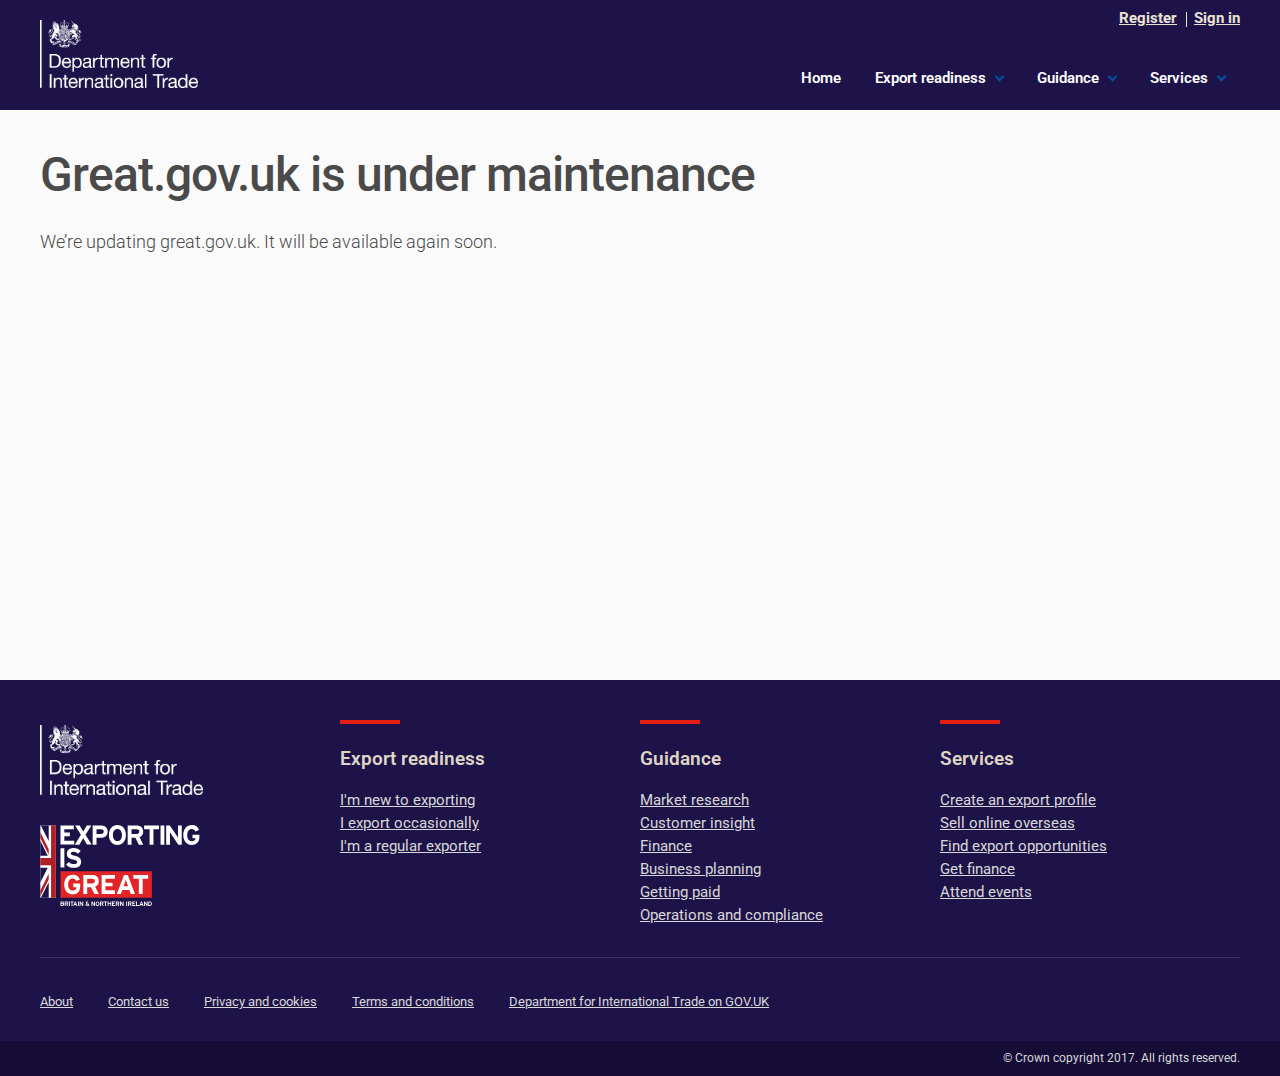
<file: index.html>
<!doctype html>
<!--[if IE 8]>    <html lang="en-us" class="ie8"> <![endif]-->
<!--[if gt IE 8]><!--> <html lang="en"> <!--<![endif]-->
  <head>
    <title>Under maintenance - great.gov.uk</title>
    <meta charset="utf-8">
    <meta name="viewport" content="width=device-width, initial-scale=1.0">
    <link rel="icon" type="image/png" href="images/favicon.ico">
    <link href="https://fonts.googleapis.com/css?family=Roboto:300,400,500" rel="stylesheet">
    <link rel="stylesheet" href="static/stylesheets/main.css">
    <script src="static/javascript/third-party.js"></script>
    <script src="static/javascript/script.js"></script>
    <!--[if IE 8]><link href="stylesheets/ie8.css" media="screen" rel="stylesheet" type="text/css" /><![endif]-->
  </head>
  <body class=''>
    <script>document.body.className = ((document.body.className) ? document.body.className + ' js-enabled' : 'js-enabled');</script>
    <header id="header" class="static-header-footer">
        <a id="skip-link" href="#content" class="verbose">Skip to main content</a>
        <div id="header-bar">
            <div class="container top-bar">
                <div class="account-locale-links">
                    <ul aria-label="Account links" class="navigation account-links">
                        <ul aria-label="Account links" class="navigation account-links">
                            <li class="anonymous" id="login-state-register"><a href="https://sso.trade.great.gov.uk" class="register">Register</a></li>
                            <li class="anonymous" id="login-state-sign-in"><a href="https://sso.trade.great.gov.uk/accounts/login/" class="signin">Sign in</a></li>
                            <li class="authenticated" id="login-state-profile" style="display: none;"><a href="https://profile.great.gov.uk/about/" class="profile">Profile</a></li>
                            <li class="authenticated" id="login-state-sign-out" style="display: none;"><a href="https://sso.trade.great.gov.uk/accounts/logout/" class="signout">Sign out</a></li>
                        </ul>
                        <script type="text/javascript">
                            var isAnonymous = document.cookie.indexOf('sso_display_logged_in=true') === -1;
                            var anonymousStyle = isAnonymous ? 'inline-block' : 'none';
                            var authenticatedStyle = isAnonymous ? 'none' : 'inline-block';
                            document.getElementById('login-state-profile').style.display = authenticatedStyle;
                            document.getElementById('login-state-sign-out').style.display = authenticatedStyle;
                            document.getElementById('login-state-register').style.display = anonymousStyle;
                            document.getElementById('login-state-sign-in').style.display = anonymousStyle;
                        </script>
                    </ul>
                    <span class="greeting"></span>
                </div>
            </div>
            <div class="container">
                <a class="dit-logo" href="https://export.great.gov.uk/">
                <img src="static/images/DfIT_WHITE_AW.png" alt="Home">
                </a>
            </div>
        </div>
        <div id="header-menu">
            <div class="container">
                <nav id="menu">
                    <ul class="navigation level-1">
                        <li><a href="https://export.great.gov.uk/">Home</a>
                        </li>
                        <li>
                            <a id="export-readiness-links" class="list-header">Export readiness</a>
                            <div>
                                <ul id="export-readiness-links-list" aria-labelledby="export-readiness-links" class="navigation level-2">
                                    <li class="items-3"><a href="https://export.great.gov.uk/new/" tabindex="-1">I'm new to exporting</a></li>
                                    <li class="items-3"><a href="https://export.great.gov.uk/occasional/" tabindex="-1">I export occasionally</a></li>
                                    <li class="items-3"><a href="https://export.great.gov.uk/regular/" tabindex="-1">I'm a regular exporter</a></li>
                                </ul>
                            </div>
                            <div></div>
                        </li>
                        <li>
                            <a id="guidance-links" class="list-header">Guidance</a>
                            <div>
                                <ul id="guidance-links-list" aria-labelledby="guidance-links" class="navigation level-2">
                                    <li class="items-6"><a href="https://export.great.gov.uk/market-research/" tabindex="-1">Market research</a></li>
                                    <li class="items-6"><a href="https://export.great.gov.uk/customer-insight/" tabindex="-1">Customer insight</a></li>
                                    <li class="items-6"><a href="https://export.great.gov.uk/finance/" tabindex="-1">Finance</a></li>
                                    <li class="items-6"><a href="https://export.great.gov.uk/business-planning/" tabindex="-1">Business planning</a></li>
                                    <li class="items-6"><a href="https://export.great.gov.uk/getting-paid/" tabindex="-1">Getting paid</a></li>
                                    <li class="items-6"><a href="https://export.great.gov.uk/operations-and-compliance/" tabindex="-1">Operations and compliance</a></li>
                                </ul>
                            </div>
                            <div></div>
                        </li>
                        <li>
                            <a id="services-links" class="list-header">Services</a>
                            <div ">
                                <ul id="services-links-list" aria-labelledby="services-links" class="navigation level-2">
                                    <li class="items-5"><a href="https://find-a-buyer.export.great.gov.uk/" tabindex="-1">Create an export profile</a><span class="description">Get promoted internationally with a great.gov.uk trade profile</span></li>
                                    <li class="items-5"><a href="https://selling-online-overseas.export.great.gov.uk/" tabindex="-1">Sell online overseas</a><span class="description">Find the right marketplace for your business and access special offers for sellers</span></li>
                                    <li class="items-5"><a href="https://great.gov.uk/export-opportunities/" tabindex="-1">Find export opportunities</a><span class="description">Find and apply for overseas opportunities</span></li>
                                    <li class="items-5"><a href="https://export.great.gov.uk/get-finance/" tabindex="-1">Get finance</a><span class="description">Get the finance you need to compete and grow</span></li>
                                    <li class="items-5"><a href="https://events.trade.gov.uk/" tabindex="-1">Attend events</a><span class="description">Sign up for networking events and trade missions</span></li>
                                </ul>
                            </div>
                            <div></div>
                        </li>
                    </ul>
                </nav>
            </div>
        </div>
    </header>

    <main role="main">
      <div class="main" id="content">
        <section>
          <div class="outer-container soft--top push--top min-height">
            <div class="soft--bottom push--bottom">
              <div class="col-12 soft--bottom">
                <h1 class="heading-xlarge flush--top push--bottom">Great.gov.uk is under maintenance</h1>
                <ul class="list-regular soft-half--ends">
                  <li class="flush--top">We’re updating great.gov.uk. It will be available again soon.</li>
               
                </ul>
              </div>
            </div>
          </div>
        </section>
      </div>
    </main>

    <footer id="footer" class="static-header-footer">
        <nav class="container">
            <div class="link-group"><img id="footer-dit-logo" src="static/images/DfIT_WHITE_AW.png" height="70px" alt="Department for International Trade"><img id="footer-eig-logo" src="static/images/eig-logo-stacked.svg" height="82px" alt="Exporting is Great">
            </div>
            <div class="link-group">
                <p id="footer-export-readiness-links" class="list-heading">Export readiness</p>
                <ul aria-labelledby="footer-export-readiness-links" class="navigation">
                    <li><a href="https://export.great.gov.uk/new/">I'm new to exporting</a></li>
                    <li><a href="https://export.great.gov.uk/occasional/">I export occasionally</a></li>
                    <li><a href="https://export.great.gov.uk/regular/">I'm a regular exporter</a></li>
                </ul>
            </div>
            <div class="link-group">
                <p id="footer-guidance-links" class="list-heading">Guidance</p>
                <ul aria-labelledby="footer-guidance-links" class="navigation">
                    <li><a href="https://export.great.gov.uk/market-research/">Market research</a></li>
                    <li><a href="https://export.great.gov.uk/customer-insight/">Customer insight</a></li>
                    <li><a href="https://export.great.gov.uk/finance/">Finance</a></li>
                    <li><a href="https://export.great.gov.uk/business-planning/">Business planning</a></li>
                    <li><a href="https://export.great.gov.uk/getting-paid/">Getting paid</a></li>
                    <li><a href="https://export.great.gov.uk/operations-and-compliance/">Operations and compliance</a></li>
                </ul>
            </div>
            <div class="link-group">
                <p id="footer-services-links" class="list-heading">Services</p>
                <ul aria-labelledby="footer-services-links" class="navigation">
                    <li><a href="https://find-a-buyer.export.great.gov.uk/">Create an export profile</a></li>
                    <li><a href="https://selling-online-overseas.export.great.gov.uk/">Sell online overseas</a></li>
                    <li><a href="https://great.gov.uk/export-opportunities/">Find export opportunities</a></li>
                    <li><a href="https://export.great.gov.uk/get-finance/">Get finance</a></li>
                    <li><a href="https://events.trade.gov.uk/">Attend events</a></li>
                </ul>
            </div>
        </nav>
        <div class="site-links container">
            <ul class="navigation">
                <li><a href="https://export.great.gov.uk/about/" class="">About</a></li>
                <li><a href="https://contact-us.export.great.gov.uk/directory" class="">Contact us</a></li>
                <li><a href="https://export.great.gov.uk/privacy-and-cookies/" class="">Privacy and cookies</a></li>
                <li><a href="https://www.export.great.gov.uk/terms-and-conditions/" class="">Terms and conditions</a></li>
                <li><a href="https://www.gov.uk/government/organisations/department-for-international-trade" class="">Department for International Trade on GOV.UK</a></li>
            </ul>
        </div>
        <div class="global-footer">
            <p class="container"><span>© Crown copyright 2017. All rights reserved.</span></p>
        </div>
    </footer>
    <script src="https://code.jquery.com/jquery-1.11.2.min.js" integrity="sha256-Ls0pXSlb7AYs7evhd+VLnWsZ/AqEHcXBeMZUycz/CcA=" crossorigin="anonymous"></script>
    <script src="static/javascript/toggle.js"></script>
    <script src="static/javascript/sso.js"></script>
    <script src="static/javascript/menu.js"></script>
    <script src="static/javascript/ie8.js"></script>
  </body>
</html>
</file>
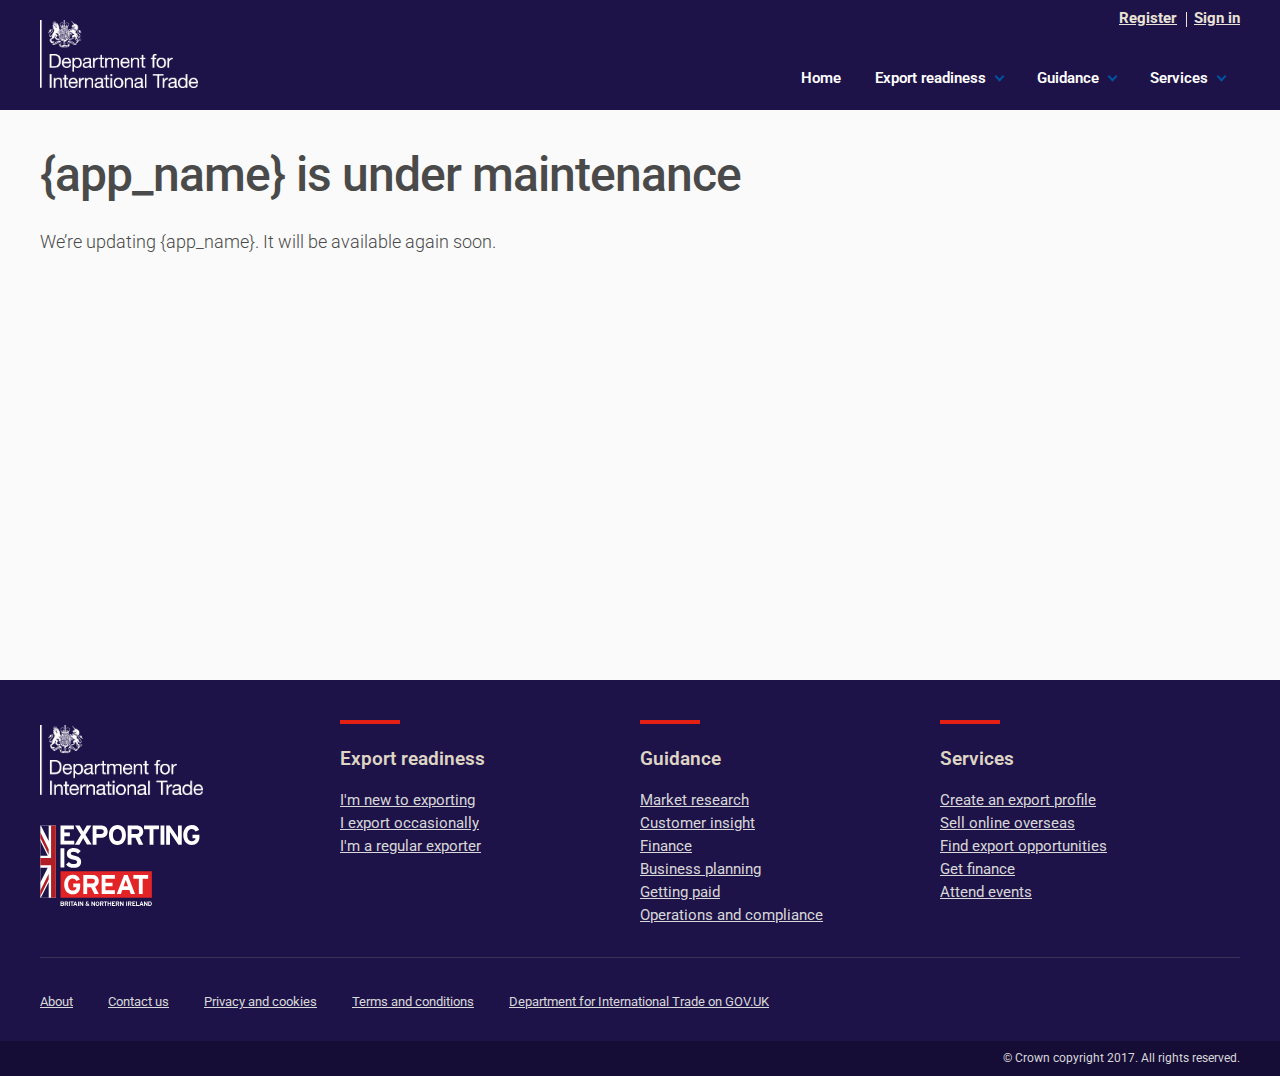
<file: error/index.html>
<!doctype html>
<!--[if IE 8]>    <html lang="en-us" class="ie8"> <![endif]-->
<!--[if gt IE 8]><!--> <html lang="en"> <!--<![endif]-->
  <head>
    <title>Under maintenance - {app_name}</title>
    <meta charset="utf-8">
    <meta name="viewport" content="width=device-width, initial-scale=1.0">
    <link rel="icon" type="image/png" href="images/favicon.ico">
    <link href="https://fonts.googleapis.com/css?family=Roboto:300,400,500" rel="stylesheet">
    <link rel="stylesheet" href="/error/static/stylesheets/main.css">
    <script src="/error/static/javascript/third-party.js"></script>
    <script src="/error/static/javascript/script.js"></script>
    <!--[if IE 8]><link href="/error/static/stylesheets/ie8.css" media="screen" rel="stylesheet" type="text/css" /><![endif]-->
  </head>
  <body class=''>
    <script>document.body.className = ((document.body.className) ? document.body.className + ' js-enabled' : 'js-enabled');</script>
    <header id="header" class="static-header-footer">
        <a id="skip-link" href="#content" class="verbose">Skip to main content</a>
        <div id="header-bar">
            <div class="container top-bar">
                <div class="account-locale-links">
                    <ul aria-label="Account links" class="navigation account-links">
                        <ul aria-label="Account links" class="navigation account-links">
                            <li class="anonymous" id="login-state-register"><a href="https://sso.trade.great.gov.uk" class="register">Register</a></li>
                            <li class="anonymous" id="login-state-sign-in"><a href="https://sso.trade.great.gov.uk/accounts/login/" class="signin">Sign in</a></li>
                            <li class="authenticated" id="login-state-profile" style="display: none;"><a href="https://profile.great.gov.uk/about/" class="profile">Profile</a></li>
                            <li class="authenticated" id="login-state-sign-out" style="display: none;"><a href="https://sso.trade.great.gov.uk/accounts/logout/" class="signout">Sign out</a></li>
                        </ul>
                        <script type="text/javascript">
                            var isAnonymous = document.cookie.indexOf('sso_display_logged_in=true') === -1;
                            var anonymousStyle = isAnonymous ? 'inline-block' : 'none';
                            var authenticatedStyle = isAnonymous ? 'none' : 'inline-block';
                            document.getElementById('login-state-profile').style.display = authenticatedStyle;
                            document.getElementById('login-state-sign-out').style.display = authenticatedStyle;
                            document.getElementById('login-state-register').style.display = anonymousStyle;
                            document.getElementById('login-state-sign-in').style.display = anonymousStyle;
                        </script>
                    </ul>
                    <span class="greeting"></span>
                </div>
            </div>
            <div class="container">
                <a class="dit-logo" href="https://export.great.gov.uk/">
                <img src="/error/static/images/DfIT_WHITE_AW.png" alt="Home">
                </a>
            </div>
        </div>
        <div id="header-menu">
            <div class="container">
                <nav id="menu">
                    <ul class="navigation level-1">
                        <li><a href="https://export.great.gov.uk/">Home</a>
                        </li>
                        <li>
                            <a id="export-readiness-links" class="list-header">Export readiness</a>
                            <div>
                                <ul id="export-readiness-links-list" aria-labelledby="export-readiness-links" class="navigation level-2">
                                    <li class="items-3"><a href="https://export.great.gov.uk/new/" tabindex="-1">I'm new to exporting</a></li>
                                    <li class="items-3"><a href="https://export.great.gov.uk/occasional/" tabindex="-1">I export occasionally</a></li>
                                    <li class="items-3"><a href="https://export.great.gov.uk/regular/" tabindex="-1">I'm a regular exporter</a></li>
                                </ul>
                            </div>
                            <div></div>
                        </li>
                        <li>
                            <a id="guidance-links" class="list-header">Guidance</a>
                            <div>
                                <ul id="guidance-links-list" aria-labelledby="guidance-links" class="navigation level-2">
                                    <li class="items-6"><a href="https://export.great.gov.uk/market-research/" tabindex="-1">Market research</a></li>
                                    <li class="items-6"><a href="https://export.great.gov.uk/customer-insight/" tabindex="-1">Customer insight</a></li>
                                    <li class="items-6"><a href="https://export.great.gov.uk/finance/" tabindex="-1">Finance</a></li>
                                    <li class="items-6"><a href="https://export.great.gov.uk/business-planning/" tabindex="-1">Business planning</a></li>
                                    <li class="items-6"><a href="https://export.great.gov.uk/getting-paid/" tabindex="-1">Getting paid</a></li>
                                    <li class="items-6"><a href="https://export.great.gov.uk/operations-and-compliance/" tabindex="-1">Operations and compliance</a></li>
                                </ul>
                            </div>
                            <div></div>
                        </li>
                        <li>
                            <a id="services-links" class="list-header">Services</a>
                            <div ">
                                <ul id="services-links-list" aria-labelledby="services-links" class="navigation level-2">
                                    <li class="items-5"><a href="https://find-a-buyer.export.great.gov.uk/" tabindex="-1">Create an export profile</a><span class="description">Get promoted internationally with a great.gov.uk trade profile</span></li>
                                    <li class="items-5"><a href="https://selling-online-overseas.export.great.gov.uk/" tabindex="-1">Sell online overseas</a><span class="description">Find the right marketplace for your business and access special offers for sellers</span></li>
                                    <li class="items-5"><a href="https://great.gov.uk/export-opportunities/" tabindex="-1">Find export opportunities</a><span class="description">Find and apply for overseas opportunities</span></li>
                                    <li class="items-5"><a href="https://export.great.gov.uk/get-finance/" tabindex="-1">Get finance</a><span class="description">Get the finance you need to compete and grow</span></li>
                                    <li class="items-5"><a href="https://events.trade.gov.uk/" tabindex="-1">Attend events</a><span class="description">Sign up for networking events and trade missions</span></li>
                                </ul>
                            </div>
                            <div></div>
                        </li>
                    </ul>
                </nav>
            </div>
        </div>
    </header>

    <main role="main">
      <div class="main" id="content">
        <section>
          <div class="outer-container soft--top push--top min-height">
            <div class="soft--bottom push--bottom">
              <div class="col-12 soft--bottom">
                <h1 class="heading-xlarge flush--top push--bottom">{app_name} is under maintenance</h1>
                <ul class="list-regular soft-half--ends">
                  <li class="flush--top">We’re updating {app_name}. It will be available again soon.</li>
               
                </ul>
              </div>
            </div>
          </div>
        </section>
      </div>
    </main>

    <footer id="footer" class="static-header-footer">
        <nav class="container">
            <div class="link-group"><img id="footer-dit-logo" src="/error/static/images/DfIT_WHITE_AW.png" height="70px" alt="Department for International Trade"><img id="footer-eig-logo" src="/error/static/images/eig-logo-stacked.svg" height="82px" alt="Exporting is Great">
            </div>
            <div class="link-group">
                <p id="footer-export-readiness-links" class="list-heading">Export readiness</p>
                <ul aria-labelledby="footer-export-readiness-links" class="navigation">
                    <li><a href="https://export.great.gov.uk/new/">I'm new to exporting</a></li>
                    <li><a href="https://export.great.gov.uk/occasional/">I export occasionally</a></li>
                    <li><a href="https://export.great.gov.uk/regular/">I'm a regular exporter</a></li>
                </ul>
            </div>
            <div class="link-group">
                <p id="footer-guidance-links" class="list-heading">Guidance</p>
                <ul aria-labelledby="footer-guidance-links" class="navigation">
                    <li><a href="https://export.great.gov.uk/market-research/">Market research</a></li>
                    <li><a href="https://export.great.gov.uk/customer-insight/">Customer insight</a></li>
                    <li><a href="https://export.great.gov.uk/finance/">Finance</a></li>
                    <li><a href="https://export.great.gov.uk/business-planning/">Business planning</a></li>
                    <li><a href="https://export.great.gov.uk/getting-paid/">Getting paid</a></li>
                    <li><a href="https://export.great.gov.uk/operations-and-compliance/">Operations and compliance</a></li>
                </ul>
            </div>
            <div class="link-group">
                <p id="footer-services-links" class="list-heading">Services</p>
                <ul aria-labelledby="footer-services-links" class="navigation">
                    <li><a href="https://find-a-buyer.export.great.gov.uk/">Create an export profile</a></li>
                    <li><a href="https://selling-online-overseas.export.great.gov.uk/">Sell online overseas</a></li>
                    <li><a href="https://great.gov.uk/export-opportunities/">Find export opportunities</a></li>
                    <li><a href="https://export.great.gov.uk/get-finance/">Get finance</a></li>
                    <li><a href="https://events.trade.gov.uk/">Attend events</a></li>
                </ul>
            </div>
        </nav>
        <div class="site-links container">
            <ul class="navigation">
                <li><a href="https://export.great.gov.uk/about/" class="">About</a></li>
                <li><a href="https://contact-us.export.great.gov.uk/directory" class="">Contact us</a></li>
                <li><a href="https://export.great.gov.uk/privacy-and-cookies/" class="">Privacy and cookies</a></li>
                <li><a href="https://www.export.great.gov.uk/terms-and-conditions/" class="">Terms and conditions</a></li>
                <li><a href="https://www.gov.uk/government/organisations/department-for-international-trade" class="">Department for International Trade on GOV.UK</a></li>
            </ul>
        </div>
        <div class="global-footer">
            <p class="container"><span>© Crown copyright 2017. All rights reserved.</span></p>
        </div>
    </footer>
    <script src="https://code.jquery.com/jquery-1.11.2.min.js" integrity="sha256-Ls0pXSlb7AYs7evhd+VLnWsZ/AqEHcXBeMZUycz/CcA=" crossorigin="anonymous"></script>
    <script src="/error/static/javascript/toggle.js"></script>
    <script src="/error/static/javascript/sso.js"></script>
    <script src="/error/static/javascript/menu.js"></script>
    <script src="/error/static/javascript/ie8.js"></script>
  </body>
</html>
</file>
<file: static/stylesheets/main.css>
@import url("https://fonts.googleapis.com/css?family=Roboto:400,600");@import url("https://fonts.googleapis.com/css?family=Overpass:400,800");#header{-webkit-font-smoothing:antialiased}#header a{text-decoration:underline}#header .container{width:auto;max-width:1200px;margin:0 auto;padding:0}#header .container:before,#header .container:after{display:none}@media (max-width: 1260px){#header .container{margin:0 30px}}@media (max-width: 420px){#header .container{margin:0 20px}}#header nav.container{padding-top:45px}#header .verbose{overflow:hidden;position:absolute;text-indent:-1000px;z-index:-1}#footer{-webkit-font-smoothing:antialiased}#footer a{text-decoration:underline}#footer .container{width:auto;max-width:1200px;margin:0 auto;padding:0}#footer .container:before,#footer .container:after{display:none}@media (max-width: 1260px){#footer .container{margin:0 30px}}@media (max-width: 420px){#footer .container{margin:0 20px}}#footer nav.container{padding-top:45px}#footer .verbose{overflow:hidden;position:absolute;text-indent:-1000px;z-index:-1}#header-bar{font-family:"Roboto",arial,helvetica,sans-serif;font-size:15px;font-weight:400;line-height:1.47em;background-color:#1e1348;color:#fff;overflow:hidden;height:110px}#header-bar a{color:inherit;font-weight:bold}#header-bar img{max-width:158px;width:100%;margin:20px 0 15px}#header-bar p{margin:0;padding:7px 0 4px 0}#header-bar p:before{display:none}#header-bar .account-links{display:inline-block}#header-bar .account-links li{display:inline-block;padding:7px 0 4px 0}#header-bar .top-bar .account-locale-links{float:right}#header-bar .anonymous{color:#e9e2d6}#header-bar .signout:before{background-color:#fff;content:"";display:inline-block;height:1em;margin:0 0.5em 0 0.3em;width:1px;vertical-align:middle;position:static}#header-bar .government-links{float:left}#header-bar .government-links a,#header-bar .government-links span{vertical-align:top}#header-bar .greeting{display:inline-block;float:right;padding:7px 0 4px 0}#header-bar a.signin:before{background-color:#e9e2d6;content:"";display:inline-block;height:1em;margin:0 0.5em 0 0.3em;width:1px;vertical-align:middle}#header-menu{color:#fff;position:relative}#skip-link{background-color:#1e1348;color:#fff;display:inline-block;padding:15px}#skip-link:focus{background-color:#ffbf47;color:#132965;left:0;text-indent:0;top:0;z-index:1}@media screen and (max-width: 767px){#header{height:110px}#header .container{margin:0 15px}#header-menu .container{margin:0}}@media screen and (max-width: 600px){#header-bar .profile:before{display:none}#header-bar .greeting{display:none}}@media screen and (max-width: 450px){#header-bar .container{overflow:auto}#header-bar img{margin:0;margin-top:5px;max-width:130px}}#footer{font-family:"Roboto",arial,helvetica,sans-serif;font-size:19px;font-weight:400;line-height:1.58em;background-color:#1e1348;color:#d8d8d8;position:relative;font-family:"Roboto",arial,helvetica,sans-serif;font-size:19px;font-weight:400;line-height:1.58em}#footer a{color:#d8d8d8;font-family:"Roboto",arial,helvetica,sans-serif;font-size:15px;font-weight:400;line-height:1.47em;line-height:inherit}#footer nav{padding-top:45px}#footer .link-group{float:left;width:25%}#footer .link-group ul li:last-child{margin-bottom:30px}#footer .link-group:first-child{margin-left:0}#footer .list-heading{font-family:"Roboto",arial,helvetica,sans-serif;font-size:19px;font-weight:400;line-height:1.58em;color:#dfd5c5;font-weight:600;margin:15px 0}#footer .list-heading::before{background-color:#e41f13;content:'';height:4px;left:0;position:absolute;top:0;width:100%;display:block;position:relative;top:-20px;width:60px}#footer .site-links{clear:both}#footer .site-links a{font-family:"Roboto",arial,helvetica,sans-serif;font-size:15px;font-weight:400;line-height:1.47em;font-size:13px;white-space:nowrap;display:inline}#footer .site-links li{display:inline;margin-right:30px}#footer .site-links ul{border-top:#3b3458 solid 1px;padding:30px 0}#footer .global-footer{height:35px;background-color:#160d37;color:#d8d8d8}#footer .global-footer span{font-family:"Roboto",arial,helvetica,sans-serif;font-size:13px;font-weight:400;line-height:1.54em;font-size:12px;float:right;line-height:35px}@media screen and (max-width: 767px){#footer nav{padding-top:4px}#footer .link-group{margin:30px 0;position:relative;width:50%}#footer .link-group:nth-child(even){border-left:#3b3458 solid 1px;left:-1px;padding-left:30px}#footer .link-group:nth-child(even):after{left:-1px}#footer .link-group:nth-child(odd){border-right:#3b3458 solid 1px;clear:left;padding-right:30px}#footer .link-group:nth-child(3):before,#footer .link-group:nth-child(4):before{border-top:#3b3458 solid 1px;content:'';display:block;left:0;position:absolute;top:-30px;width:100.5%}#footer .list-heading{font-family:"Roboto",arial,helvetica,sans-serif;font-size:15px;font-weight:400;line-height:1.47em;font-weight:600}#footer .site-links li{margin:0 5px}#footer .site-links ul{border-color:#3b3458;padding:20px 30px;text-align:center}#footer .global-footer .container span{display:block;float:none}}#footer-dit-logo{display:block;margin-bottom:30px}@media screen and (max-width: 540px){#footer-dit-logo{height:auto;width:100%}}@media screen and (max-width: 480px){#footer nav,#footer .site-links ul{padding-left:0;padding-right:0}#footer .link-group:nth-child(even){padding-left:15px}#footer .link-group:nth-child(odd){padding-right:15px}#footer-eig-logo{height:auto;width:100%}}#menu{background-color:#1e1348;float:right;margin-top:-58px}#menu a{font-family:"Roboto",arial,helvetica,sans-serif;font-size:15px;font-weight:400;line-height:1.47em;font-weight:600;background-color:inherit;color:#fff;display:block;padding:15px 15px 21px 15px;position:relative;text-decoration:none}#menu a:hover{background-color:#00549f}#menu a:hover:before{background-color:#e41f13;content:'';height:4px;left:0;position:absolute;top:0;width:100%}#menu li{display:inline-block;position:static}#menu .description{font-family:"Roboto",arial,helvetica,sans-serif;font-size:13px;font-weight:400;line-height:1.54em;display:inline-block;padding-top:5px}#menu .level-2{background-color:#00549f;margin:0 auto;max-width:1200px;width:100%}#menu .level-2 a{font-family:"Roboto",arial,helvetica,sans-serif;font-size:19px;font-weight:400;line-height:1.58em;background-color:transparent;line-height:1.26em;padding:0;height:45px}#menu .level-2 a:before{display:none}#menu .level-2 li{background-color:#00549f;display:inline-block;min-height:170px;padding:30px;position:relative;text-align:left;vertical-align:top}#menu .level-2 li::before{background-color:transparent;border-left:#999 solid 1px;content:"";display:block;height:calc(100% - (30px * 2));left:0;position:absolute;top:30px;width:0}#menu .level-2 li.items-3{float:left;margin-left:0px;width:calc((100% - (0px * 2))  / 3)}#menu .level-2 li.items-3:nth-child(3n+1){clear:left;margin-left:0}#menu .level-2 li.items-5{float:left;margin-left:0px;width:calc((100% - (0px * 4))  / 5)}#menu .level-2 li.items-5:nth-child(5n+1){clear:left;margin-left:0}#menu .level-2 li.items-6{float:left;margin-left:0px;width:calc((100% - (0px * 5))  / 6)}#menu .level-2 li.items-6:nth-child(6n+1){clear:left;margin-left:0}#menu .list-header.active{background-color:#00549f;outline:none}#menu .list-header.active::after{-ms-transform:rotate(45deg);-webkit-transform:rotate(45deg);transform:rotate(45deg);content:"";border-style:solid;display:inline-block;height:5px;position:relative;vertical-align:top;width:5px;border-color:#dfd5c5;border-width:2px 0 0 2px;top:5px;box-sizing:initial}#menu .list-header.active:before{background-color:#e41f13;content:'';height:4px;left:0;position:absolute;top:0;width:100%}#menu .list-header:after{-ms-transform:rotate(45deg);-webkit-transform:rotate(45deg);transform:rotate(45deg);content:"";border-style:solid;display:inline-block;height:5px;position:relative;vertical-align:top;width:5px;border-color:#00549f;border-width:0 2px 2px 0;top:1px;margin:5px 0 0 10px}#menu .Expander{background-color:#00549f;left:0;top:0;opacity:1;position:absolute;transition:opacity 0.3s;width:100%;z-index:1}#menu .Expander.collapsed{opacity:0;transition:none;z-index:-1}#menu .ExpanderControl{cursor:pointer;transition:none}#menu .ExpanderControl.active{position:relative;transition:background-color 0.3s}#menu .ExpanderControl.active:after{border-color:#d8d8d8}#menu-activator{display:none}@media screen and (max-width: 767px){#menu{background-color:#00549f;float:none;height:auto;padding-top:0;position:relative;top:55px;transition:none;z-index:1}#menu a{font-family:"Roboto",arial,helvetica,sans-serif;font-size:19px;font-weight:600;line-height:1.58em;margin:0 0 0.5em 0;border-bottom:#999 solid 1px;color:#dfd5c5;cursor:default;display:block;margin:0;outline:none;padding:30px}#menu a:hover{background-color:transparent}#menu a:hover:before{background-color:transparent;font-family:"Roboto", arial, helvetica, sans-serif;content:'+';font-size:35px;font-weight:normal;height:30px;width:30px;left:initial;position:absolute;right:30px;top:calc(100% / 3)}#menu li{display:block;margin:0;padding:0}#menu .description{display:none}#menu .level-2{background-color:transparent;display:block}#menu .level-2 a{color:#fff;margin:0 30px;padding:20px 0;height:auto}#menu .level-2 li{display:block;min-height:0;padding:0}#menu .level-2 li::before{display:none}#menu .level-2 li:last-child{border-bottom:#999 solid 1px}#menu .level-2 li:last-child a{border-bottom:none}#menu .level-2 li.items-3,#menu .level-2 li.items-5,#menu .level-2 li.items-6{float:none;margin-left:0;width:auto}#menu .list-header:after,#menu .list-header.active:after{display:none}#menu .Expander{display:block;height:auto;position:static}#menu .Expander.collapsed{height:0;overflow:hidden}#menu .ExpanderControl{display:block;position:relative}#menu .ExpanderControl.active{border-bottom:none;padding-bottom:10px}#menu .ExpanderControl::before,#menu .ExpanderControl.active:before{font-family:"Roboto", arial, helvetica, sans-serif;content:'+';font-size:35px;font-weight:normal;height:30px;width:30px;left:initial;position:absolute;right:30px;top:calc(100% / 3)}#menu .ExpanderControl.active:before{background-color:transparent;font-family:"Roboto", arial, helvetica, sans-serif;content:'_';font-size:40px;font-weight:normal;top:23%}#menu.collapsed{height:0;overflow:hidden;transition:none}#menu-activator{font-family:"Roboto",arial,helvetica,sans-serif;font-size:15px;font-weight:400;line-height:1.47em;font-weight:600;width:104px;height:50px;text-align:left;background-color:transparent;border:2px solid #fff;border-radius:0;color:#fff;display:block;padding:5px 10px 5px 10px;margin-right:15px;position:absolute;transition:none;right:0;top:-10px}#menu-activator:focus{outline-color:#ffbf47}#menu-activator span{position:absolute;right:15px;top:22px}#menu-activator span,#menu-activator span:after,#menu-activator span:before{background-color:#fff;clear:right;content:"";float:right;height:2px;margin:0 0 8px 10px;width:20px}#menu-activator span:before{margin-top:-5px}#menu-activator.active{background-color:#00549f;transition:background-color 0.1s}}

@font-face{font-family:GDS-Logo;src:local("HelveticaNeue"),local("Helvetica Neue"),local("Arial"),local("Helvetica")}@-ms-viewport{width:device-width}@-o-viewport{width:device-width}@-ms-viewport{width:device-width}@-o-viewport{width:device-width}@-ms-viewport{width:device-width}@-o-viewport{width:device-width}.grid-row:after,#content:after,.notice:after,.panel:after,fieldset:after,.form-group:after,.form-block:after,.breadcrumbs ol:after{content:"";display:block;clear:both}#content{max-width:960px;margin:0 15px}@media (min-width: 641px){#content{margin:0 30px}}@media (min-width: 1020px){#content{margin:0 auto}}.grid-row{margin:0 -15px}@font-face{font-family:GDS-Logo;src:local("HelveticaNeue"),local("Helvetica Neue"),local("Arial"),local("Helvetica")}@-ms-viewport{width:device-width}@-o-viewport{width:device-width}@-ms-viewport{width:device-width}@-o-viewport{width:device-width}.grid-row:after,#content:after,.notice:after,.panel:after,fieldset:after,.form-group:after,.form-block:after,.breadcrumbs ol:after{content:"";display:block;clear:both}@font-face{font-family:GDS-Logo;src:local("HelveticaNeue"),local("Helvetica Neue"),local("Arial"),local("Helvetica")}@-ms-viewport{width:device-width}@-o-viewport{width:device-width}@-ms-viewport{width:device-width}@-o-viewport{width:device-width}.grid-row:after,#content:after,.notice:after,.panel:after,fieldset:after,.form-group:after,.form-block:after,.breadcrumbs ol:after{content:"";display:block;clear:both}@-ms-viewport{width:device-width}@-o-viewport{width:device-width}@-ms-viewport{width:device-width}@-o-viewport{width:device-width}.grid-row:after,#content:after,.notice:after,.panel:after,fieldset:after,.form-group:after,.form-block:after,.breadcrumbs ol:after{content:"";display:block;clear:both}#content{max-width:960px;margin:0 15px}@media (min-width: 641px){#content{margin:0 30px}}@media (min-width: 1020px){#content{margin:0 auto}}.grid-row{margin:0 -15px}@-ms-viewport{width:device-width}@-o-viewport{width:device-width}.grid-row:after,#content:after,.notice:after,.panel:after,fieldset:after,.form-group:after,.form-block:after,.breadcrumbs ol:after{content:"";display:block;clear:both}@-ms-viewport{width:device-width}@-o-viewport{width:device-width}@font-face{font-family:GDS-Logo;src:local("HelveticaNeue"),local("Helvetica Neue"),local("Arial"),local("Helvetica")}@-ms-viewport{width:device-width}@-o-viewport{width:device-width}@-ms-viewport{width:device-width}@-o-viewport{width:device-width}.grid-row:after,#content:after,.notice:after,.panel:after,fieldset:after,.form-group:after,.form-block:after,.breadcrumbs ol:after{content:"";display:block;clear:both}.example-highlight-grid .grid-row{background:#bfc1c3}.example-highlight-grid .column-highlight{background:#dee0e2;width:100%}.hidden{display:none;visibility:hidden}.visually-hidden,.visuallyhidden{position:absolute;overflow:hidden;clip:rect(0 0 0 0);height:1px;width:1px;margin:-1px;padding:0;border:0}.js-enabled .js-hidden{display:none}div,span,h1,h2,h3,h4,h5,h6,p,blockquote,pre,a,abbr,acronym,address,big,cite,code,del,dfn,em,img,ins,kbd,q,s,samp,small,strike,strong,sub,sup,tt,var,b,u,i,center,dl,dt,dd,ol,ul,li,fieldset,form,label,legend,table,caption,tbody,tfoot,thead,tr,th,td,article,aside,canvas,details,embed,figure,figcaption,footer,header,hgroup,menu,nav,output,ruby,section,summary,time,mark{border:none;margin:0;padding:0}h1,h2,h3,h4,h5,h6,p,blockquote,pre,small,strike,strong,sub,sup,tt,var,b,u,i,center,input,textarea,table,caption,tbody,tfoot,thead,tr,th,td{font-size:inherit;font-family:inherit;line-height:inherit;font-weight:normal}#content{padding-bottom:30px}@media (min-width: 769px){#content{padding-bottom:90px}}.column-quarter,.column-one-quarter{padding:0 15px;-webkit-box-sizing:border-box;-moz-box-sizing:border-box;box-sizing:border-box}@media (min-width: 641px){.column-quarter,.column-one-quarter{float:left;width:25%}}.column-half,.column-one-half{padding:0 15px;-webkit-box-sizing:border-box;-moz-box-sizing:border-box;box-sizing:border-box}@media (min-width: 641px){.column-half,.column-one-half{float:left;width:50%}}.column-third,.column-one-third{padding:0 15px;-webkit-box-sizing:border-box;-moz-box-sizing:border-box;box-sizing:border-box}@media (min-width: 641px){.column-third,.column-one-third{float:left;width:33.33333%}}.column-two-thirds{padding:0 15px;-webkit-box-sizing:border-box;-moz-box-sizing:border-box;box-sizing:border-box}@media (min-width: 641px){.column-two-thirds{float:left;width:66.66667%}}main{font-family:"nta",Arial,sans-serif;font-size:16px;line-height:1.25;font-weight:400;text-transform:none;-webkit-font-smoothing:antialiased}@media (min-width: 641px){main{font-size:19px;line-height:1.31579}}.font-xxlarge{font-family:"nta",Arial,sans-serif;font-size:53px;line-height:1.03774;font-weight:400;text-transform:none}@media (min-width: 641px){.font-xxlarge{font-size:80px;line-height:1}}.font-xlarge{font-family:"nta",Arial,sans-serif;font-size:32px;line-height:1.09375;font-weight:400;text-transform:none}@media (min-width: 641px){.font-xlarge{font-size:48px;line-height:1.04167}}.font-large{font-family:"nta",Arial,sans-serif;font-size:24px;line-height:1.04167;font-weight:400;text-transform:none}@media (min-width: 641px){.font-large{font-size:36px;line-height:1.11111}}.font-medium{font-family:"nta",Arial,sans-serif;font-size:18px;line-height:1.2;font-weight:400;text-transform:none}@media (min-width: 641px){.font-medium{font-size:24px;line-height:1.25}}.font-small{font-family:"nta",Arial,sans-serif;font-size:16px;line-height:1.25;font-weight:400;text-transform:none}@media (min-width: 641px){.font-small{font-size:19px;line-height:1.31579}}.font-xsmall{font-family:"nta",Arial,sans-serif;font-size:14px;line-height:1.14286;font-weight:400;text-transform:none}@media (min-width: 641px){.font-xsmall{font-size:16px;line-height:1.25}}.bold-xxlarge{font-family:"nta",Arial,sans-serif;font-size:53px;line-height:1.03774;font-weight:700;text-transform:none}@media (min-width: 641px){.bold-xxlarge{font-size:80px;line-height:1}}.bold-xlarge{font-family:"nta",Arial,sans-serif;font-size:32px;line-height:1.09375;font-weight:700;text-transform:none}@media (min-width: 641px){.bold-xlarge{font-size:48px;line-height:1.04167}}.bold-large{font-family:"nta",Arial,sans-serif;font-size:24px;line-height:1.04167;font-weight:700;text-transform:none}@media (min-width: 641px){.bold-large{font-size:36px;line-height:1.11111}}.bold-medium{font-family:"nta",Arial,sans-serif;font-size:18px;line-height:1.2;font-weight:700;text-transform:none}@media (min-width: 641px){.bold-medium{font-size:24px;line-height:1.25}}.bold-small{font-family:"nta",Arial,sans-serif;font-size:16px;line-height:1.25;font-weight:700;text-transform:none}@media (min-width: 641px){.bold-small{font-size:19px;line-height:1.31579}}.bold-xsmall{font-family:"nta",Arial,sans-serif;font-size:14px;line-height:1.14286;font-weight:700;text-transform:none}@media (min-width: 641px){.bold-xsmall{font-size:16px;line-height:1.25}}.heading-xlarge{font-family:"nta",Arial,sans-serif;font-size:32px;line-height:1.09375;font-weight:700;text-transform:none;margin-top:.46875em;margin-bottom:.9375em}@media (min-width: 641px){.heading-xlarge{font-size:48px;line-height:1.04167}}@media (min-width: 641px){.heading-xlarge{margin-top:.625em;margin-bottom:1.25em}}.heading-xlarge .heading-secondary{font-family:"nta",Arial,sans-serif;font-size:20px;line-height:1.11111;font-weight:400;text-transform:none;padding-top:8px;padding-bottom:7px;display:block;color:#6f777b}@media (min-width: 641px){.heading-xlarge .heading-secondary{font-size:27px;line-height:1.11111}}@media (min-width: 641px){.heading-xlarge .heading-secondary{padding-top:4px;padding-bottom:6px}}.heading-large{font-family:"nta",Arial,sans-serif;font-size:24px;line-height:1.04167;font-weight:700;text-transform:none;margin-top:1.04167em;margin-bottom:.41667em}@media (min-width: 641px){.heading-large{font-size:36px;line-height:1.11111}}@media (min-width: 641px){.heading-large{margin-top:1.25em;margin-bottom:.55556em}}.heading-large .heading-secondary{font-family:"nta",Arial,sans-serif;font-size:18px;line-height:1.2;font-weight:400;text-transform:none;padding-top:9px;padding-bottom:6px;display:block;color:#6f777b}@media (min-width: 641px){.heading-large .heading-secondary{font-size:24px;line-height:1.25}}@media (min-width: 641px){.heading-large .heading-secondary{padding-top:6px;padding-bottom:4px}}.heading-medium{font-family:"nta",Arial,sans-serif;font-size:18px;line-height:1.2;font-weight:700;text-transform:none;margin-top:1.25em;margin-bottom:.5em}@media (min-width: 641px){.heading-medium{font-size:24px;line-height:1.25}}@media (min-width: 641px){.heading-medium{margin-top:1.875em;margin-bottom:.83333em}}.heading-small{font-family:"nta",Arial,sans-serif;font-size:16px;line-height:1.25;font-weight:700;text-transform:none;margin-top:.625em;margin-bottom:.3125em}@media (min-width: 641px){.heading-small{font-size:19px;line-height:1.31579}}@media (min-width: 641px){.heading-small{margin-top:1.05263em}}p{margin-top:.3125em;margin-bottom:1.25em}@media (min-width: 641px){p{margin-top:.26316em;margin-bottom:1.05263em}}.lede{font-family:"nta",Arial,sans-serif;font-size:18px;line-height:1.2;font-weight:400;text-transform:none}@media (min-width: 641px){.lede{font-size:24px;line-height:1.25}}.text{max-width:30em}.text-secondary{color:#6f777b}.link{color:#005ea5;text-decoration:underline}.link:visited{color:#4c2c92}.link:hover{color:#2e8aca}.link:active{color:#005ea5}.link-back{display:-moz-inline-stack;display:inline-block;position:relative;font-family:"nta",Arial,sans-serif;font-size:14px;line-height:1.14286;font-weight:400;text-transform:none;margin-top:15px;margin-bottom:15px;padding-left:14px;color:#0b0c0c;text-decoration:none;border-bottom:1px solid #0b0c0c}@media (min-width: 641px){.link-back{font-size:16px;line-height:1.25}}.link-back:link,.link-back:visited,.link-back:hover,.link-back:active{color:#0b0c0c}.link-back::before{content:'';display:block;width:0;height:0;border-top:5px solid transparent;border-right:6px solid #0b0c0c;border-bottom:5px solid transparent;position:absolute;left:0;top:50%;margin-top:-6px}.code{color:black;text-shadow:0 1px white;font-family:Consolas, Monaco, 'Andale Mono', 'Ubuntu Mono', monospace;font-size:14px;direction:ltr;text-align:left;white-space:pre;word-spacing:normal;word-break:normal;line-height:1.5;-moz-tab-size:4;-o-tab-size:4;tab-size:4;-webkit-hyphens:none;-moz-hyphens:none;-ms-hyphens:none;hyphens:none;color:#0b0c0c;background-color:#f8f8f8;border:1px solid #bfc1c3;padding:4px 4px 2px 4px}hr{display:block;background:#bfc1c3;border:0;height:1px;margin-top:30px;margin-bottom:30px;padding:0}.notice{position:relative}.notice .icon{position:absolute;left:0;top:50%;margin-top:-17px}.notice strong{display:block;padding-left:65px;margin-left:-15px}.button{background-color:#00823b;position:relative;display:-moz-inline-stack;display:inline-block;padding:0.3em 0.6em 0.2em 0.6em;border:none;-webkit-border-radius:0;-moz-border-radius:0;border-radius:0;-webkit-appearance:none;-webkit-box-shadow:0 2px 0 #003618;-moz-box-shadow:0 2px 0 #003618;box-shadow:0 2px 0 #003618;font-size:1em;line-height:1.25;text-decoration:none;-webkit-font-smoothing:antialiased;cursor:pointer;color:#fff;-webkit-box-sizing:border-box;-moz-box-sizing:border-box;box-sizing:border-box;padding:.52632em .78947em .26316em .78947em;vertical-align:top}.button:visited{background-color:#00823b}.button:hover,.button:focus{background-color:#00692f}.button:active{top:2px;-webkit-box-shadow:0 0 0 #00823b;-moz-box-shadow:0 0 0 #00823b;box-shadow:0 0 0 #00823b}.button.disabled,.button[disabled="disabled"],.button[disabled]{zoom:1;filter:alpha(opacity=50);opacity:.5}.button.disabled:hover,.button[disabled="disabled"]:hover,.button[disabled]:hover{cursor:default;background-color:#00823b}.button.disabled:active,.button[disabled="disabled"]:active,.button[disabled]:active{top:0;-webkit-box-shadow:0 2px 0 #003618;-moz-box-shadow:0 2px 0 #003618;box-shadow:0 2px 0 #003618}.button:link,.button:hover,.button:focus,.button:visited{color:#fff}.button:before{content:"";height:110%;width:100%;display:block;background:transparent;position:absolute;top:0;left:0}.button:active:before{top:-10%;height:120%}.button[rel="external"]:after{display:none;content:none;margin-left:0;margin-right:0}@media (max-width: 640px){.button{width:100%}}.button::-moz-focus-inner{border:0;padding:0}.button:focus{outline:3px solid #ffbf47}.button[disabled="disabled"]{background:#00823b}.button[disabled="disabled"]:focus{outline:none}.button-start,.button-get-started{font-family:"nta",Arial,sans-serif;font-size:18px;line-height:1.2;font-weight:700;text-transform:none;background-image:url("/static/images/icons/icon-pointer.png");background-repeat:no-repeat;background-position:100% 50%;padding:.36842em 2.15789em .21053em .84211em}@media (min-width: 641px){.button-start,.button-get-started{font-size:24px;line-height:1.25}}@media only screen and (-webkit-min-device-pixel-ratio: 2), only screen and (min--moz-device-pixel-ratio: 2), only screen and (-o-min-device-pixel-ratio: 20 / 10), only screen and (min-device-pixel-ratio: 2), only screen and (min-resolution: 192dpi), only screen and (min-resolution: 2dppx){.button-start,.button-get-started{background-image:url("/static/images/icons/icon-pointer-2x.png");background-size:30px 19px}}.icon{display:inline-block;background-position:0 0;background-repeat:no-repeat}.icon-calendar{width:27px;height:27px;background-image:url("/static/images/icons/icon-calendar.png")}@media only screen and (-webkit-min-device-pixel-ratio: 2), only screen and (min--moz-device-pixel-ratio: 2), only screen and (-o-min-device-pixel-ratio: 20 / 10), only screen and (min-device-pixel-ratio: 2), only screen and (min-resolution: 192dpi), only screen and (min-resolution: 2dppx){.icon-calendar{background-image:url("/static/images/icons/icon-calendar-2x.png");background-size:100%}}.icon-file-download{width:30px;height:39px;background-image:url("/static/images/icons/icon-file-download.png")}@media only screen and (-webkit-min-device-pixel-ratio: 2), only screen and (min--moz-device-pixel-ratio: 2), only screen and (-o-min-device-pixel-ratio: 20 / 10), only screen and (min-device-pixel-ratio: 2), only screen and (min-resolution: 192dpi), only screen and (min-resolution: 2dppx){.icon-file-download{background-image:url("/static/images/icons/icon-file-download-2x.png");background-size:100%}}.icon-important{width:35px;height:35px;background-image:url("/static/images/icons/icon-important.png")}@media only screen and (-webkit-min-device-pixel-ratio: 2), only screen and (min--moz-device-pixel-ratio: 2), only screen and (-o-min-device-pixel-ratio: 20 / 10), only screen and (min-device-pixel-ratio: 2), only screen and (min-resolution: 192dpi), only screen and (min-resolution: 2dppx){.icon-important{background-image:url("/static/images/icons/icon-important-2x.png");background-size:100%}}.icon-information{width:27px;height:27px;background-image:url("/static/images/icons/icon-information.png")}@media only screen and (-webkit-min-device-pixel-ratio: 2), only screen and (min--moz-device-pixel-ratio: 2), only screen and (-o-min-device-pixel-ratio: 20 / 10), only screen and (min-device-pixel-ratio: 2), only screen and (min-resolution: 192dpi), only screen and (min-resolution: 2dppx){.icon-information{background-image:url("/static/images/icons/icon-information-2x.png");background-size:100%}}.icon-locator{width:26px;height:36px;background-image:url("/static/images/icons/icon-locator.png")}@media only screen and (-webkit-min-device-pixel-ratio: 2), only screen and (min--moz-device-pixel-ratio: 2), only screen and (-o-min-device-pixel-ratio: 20 / 10), only screen and (min-device-pixel-ratio: 2), only screen and (min-resolution: 192dpi), only screen and (min-resolution: 2dppx){.icon-locator{background-image:url("/static/images/icons/icon-locator-2x.png");background-size:100%}}.icon-pointer{width:30px;height:19px;background-image:url("/static/images/icons/icon-pointer.png")}@media only screen and (-webkit-min-device-pixel-ratio: 2), only screen and (min--moz-device-pixel-ratio: 2), only screen and (-o-min-device-pixel-ratio: 20 / 10), only screen and (min-device-pixel-ratio: 2), only screen and (min-resolution: 192dpi), only screen and (min-resolution: 2dppx){.icon-pointer{background-image:url("/static/images/icons/icon-pointer-2x.png");background-size:100%}}.icon-pointer-black{width:23px;height:23px;background-image:url("/static/images/icons/icon-pointer-black.png")}@media only screen and (-webkit-min-device-pixel-ratio: 2), only screen and (min--moz-device-pixel-ratio: 2), only screen and (-o-min-device-pixel-ratio: 20 / 10), only screen and (min-device-pixel-ratio: 2), only screen and (min-resolution: 192dpi), only screen and (min-resolution: 2dppx){.icon-pointer-black{background-image:url("/static/images/icons/icon-pointer-black-2x.png");background-size:100%}}.icon-search{width:30px;height:22px;background-image:url("/static/images/icons/icon-search.png")}@media only screen and (-webkit-min-device-pixel-ratio: 2), only screen and (min--moz-device-pixel-ratio: 2), only screen and (-o-min-device-pixel-ratio: 20 / 10), only screen and (min-device-pixel-ratio: 2), only screen and (min-resolution: 192dpi), only screen and (min-resolution: 2dppx){.icon-search{background-image:url("/static/images/icons/icon-search-2x.png");background-size:100%}}.icon-step-1{width:23px;height:23px;background-image:url("/static/images/icons/icon-steps/icon-step-1.png")}@media only screen and (-webkit-min-device-pixel-ratio: 2), only screen and (min--moz-device-pixel-ratio: 2), only screen and (-o-min-device-pixel-ratio: 20 / 10), only screen and (min-device-pixel-ratio: 2), only screen and (min-resolution: 192dpi), only screen and (min-resolution: 2dppx){.icon-step-1{background-image:url("/static/images/icons/icon-steps/icon-step-1-2x.png");background-size:100%}}.icon-step-2{width:23px;height:23px;background-image:url("/static/images/icons/icon-steps/icon-step-2.png")}@media only screen and (-webkit-min-device-pixel-ratio: 2), only screen and (min--moz-device-pixel-ratio: 2), only screen and (-o-min-device-pixel-ratio: 20 / 10), only screen and (min-device-pixel-ratio: 2), only screen and (min-resolution: 192dpi), only screen and (min-resolution: 2dppx){.icon-step-2{background-image:url("/static/images/icons/icon-steps/icon-step-2-2x.png");background-size:100%}}.icon-step-3{width:23px;height:23px;background-image:url("/static/images/icons/icon-steps/icon-step-3.png")}@media only screen and (-webkit-min-device-pixel-ratio: 2), only screen and (min--moz-device-pixel-ratio: 2), only screen and (-o-min-device-pixel-ratio: 20 / 10), only screen and (min-device-pixel-ratio: 2), only screen and (min-resolution: 192dpi), only screen and (min-resolution: 2dppx){.icon-step-3{background-image:url("/static/images/icons/icon-steps/icon-step-3-2x.png");background-size:100%}}.icon-step-4{width:23px;height:23px;background-image:url("/static/images/icons/icon-steps/icon-step-4.png")}@media only screen and (-webkit-min-device-pixel-ratio: 2), only screen and (min--moz-device-pixel-ratio: 2), only screen and (-o-min-device-pixel-ratio: 20 / 10), only screen and (min-device-pixel-ratio: 2), only screen and (min-resolution: 192dpi), only screen and (min-resolution: 2dppx){.icon-step-4{background-image:url("/static/images/icons/icon-steps/icon-step-4-2x.png");background-size:100%}}.icon-step-5{width:23px;height:23px;background-image:url("/static/images/icons/icon-steps/icon-step-5.png")}@media only screen and (-webkit-min-device-pixel-ratio: 2), only screen and (min--moz-device-pixel-ratio: 2), only screen and (-o-min-device-pixel-ratio: 20 / 10), only screen and (min-device-pixel-ratio: 2), only screen and (min-resolution: 192dpi), only screen and (min-resolution: 2dppx){.icon-step-5{background-image:url("/static/images/icons/icon-steps/icon-step-5-2x.png");background-size:100%}}.icon-step-6{width:23px;height:23px;background-image:url("/static/images/icons/icon-steps/icon-step-6.png")}@media only screen and (-webkit-min-device-pixel-ratio: 2), only screen and (min--moz-device-pixel-ratio: 2), only screen and (-o-min-device-pixel-ratio: 20 / 10), only screen and (min-device-pixel-ratio: 2), only screen and (min-resolution: 192dpi), only screen and (min-resolution: 2dppx){.icon-step-6{background-image:url("/static/images/icons/icon-steps/icon-step-6-2x.png");background-size:100%}}.icon-step-7{width:23px;height:23px;background-image:url("/static/images/icons/icon-steps/icon-step-7.png")}@media only screen and (-webkit-min-device-pixel-ratio: 2), only screen and (min--moz-device-pixel-ratio: 2), only screen and (-o-min-device-pixel-ratio: 20 / 10), only screen and (min-device-pixel-ratio: 2), only screen and (min-resolution: 192dpi), only screen and (min-resolution: 2dppx){.icon-step-7{background-image:url("/static/images/icons/icon-steps/icon-step-7-2x.png");background-size:100%}}.icon-step-8{width:23px;height:23px;background-image:url("/static/images/icons/icon-steps/icon-step-8.png")}@media only screen and (-webkit-min-device-pixel-ratio: 2), only screen and (min--moz-device-pixel-ratio: 2), only screen and (-o-min-device-pixel-ratio: 20 / 10), only screen and (min-device-pixel-ratio: 2), only screen and (min-resolution: 192dpi), only screen and (min-resolution: 2dppx){.icon-step-8{background-image:url("/static/images/icons/icon-steps/icon-step-8-2x.png");background-size:100%}}.icon-step-9{width:23px;height:23px;background-image:url("/static/images/icons/icon-steps/icon-step-9.png")}@media only screen and (-webkit-min-device-pixel-ratio: 2), only screen and (min--moz-device-pixel-ratio: 2), only screen and (-o-min-device-pixel-ratio: 20 / 10), only screen and (min-device-pixel-ratio: 2), only screen and (min-resolution: 192dpi), only screen and (min-resolution: 2dppx){.icon-step-9{background-image:url("/static/images/icons/icon-steps/icon-step-9-2x.png");background-size:100%}}.icon-step-10{width:23px;height:23px;background-image:url("/static/images/icons/icon-steps/icon-step-10.png")}@media only screen and (-webkit-min-device-pixel-ratio: 2), only screen and (min--moz-device-pixel-ratio: 2), only screen and (-o-min-device-pixel-ratio: 20 / 10), only screen and (min-device-pixel-ratio: 2), only screen and (min-resolution: 192dpi), only screen and (min-resolution: 2dppx){.icon-step-10{background-image:url("/static/images/icons/icon-steps/icon-step-10-2x.png");background-size:100%}}.icon-step-11{width:23px;height:23px;background-image:url("/static/images/icons/icon-steps/icon-step-11.png")}@media only screen and (-webkit-min-device-pixel-ratio: 2), only screen and (min--moz-device-pixel-ratio: 2), only screen and (-o-min-device-pixel-ratio: 20 / 10), only screen and (min-device-pixel-ratio: 2), only screen and (min-resolution: 192dpi), only screen and (min-resolution: 2dppx){.icon-step-11{background-image:url("/static/images/icons/icon-steps/icon-step-11-2x.png");background-size:100%}}.icon-step-12{width:23px;height:23px;background-image:url("/static/images/icons/icon-steps/icon-step-12.png")}@media only screen and (-webkit-min-device-pixel-ratio: 2), only screen and (min--moz-device-pixel-ratio: 2), only screen and (-o-min-device-pixel-ratio: 20 / 10), only screen and (min-device-pixel-ratio: 2), only screen and (min-resolution: 192dpi), only screen and (min-resolution: 2dppx){.icon-step-12{background-image:url("/static/images/icons/icon-steps/icon-step-12-2x.png");background-size:100%}}.icon-step-13{width:23px;height:23px;background-image:url("/static/images/icons/icon-steps/icon-step-13.png")}@media only screen and (-webkit-min-device-pixel-ratio: 2), only screen and (min--moz-device-pixel-ratio: 2), only screen and (-o-min-device-pixel-ratio: 20 / 10), only screen and (min-device-pixel-ratio: 2), only screen and (min-resolution: 192dpi), only screen and (min-resolution: 2dppx){.icon-step-13{background-image:url("/static/images/icons/icon-steps/icon-step-13-2x.png");background-size:100%}}.icon-step-14{width:23px;height:23px;background-image:url("/static/images/icons/icon-steps/icon-step-14.png")}@media only screen and (-webkit-min-device-pixel-ratio: 2), only screen and (min--moz-device-pixel-ratio: 2), only screen and (-o-min-device-pixel-ratio: 20 / 10), only screen and (min-device-pixel-ratio: 2), only screen and (min-resolution: 192dpi), only screen and (min-resolution: 2dppx){.icon-step-14{background-image:url("/static/images/icons/icon-steps/icon-step-14-2x.png");background-size:100%}}.circle{display:inline-block;-webkit-border-radius:50%;-moz-border-radius:50%;border-radius:50%;background:#0b0c0c;color:#fff;font-family:"ntatabularnumbers","nta",Arial,sans-serif;font-size:12px;font-weight:bold;text-align:center}.circle-step{min-width:24px;min-height:24px;line-height:24px}.circle-step-large{font-size:19px;min-width:38px;min-height:38px;line-height:38px}ul,ol{list-style-type:none}.list{padding:0;margin-top:5px;margin-bottom:20px}.list li{margin-bottom:5px}.list-bullet{list-style-type:disc;padding-left:20px}.list-number{list-style-type:decimal;padding-left:20px}table{border-collapse:collapse;border-spacing:0;width:100%}table th,table td{font-family:"nta",Arial,sans-serif;font-size:14px;line-height:1.14286;font-weight:400;text-transform:none;padding:.75em 1.25em .5625em 0;text-align:left;color:#0b0c0c;border-bottom:1px solid #bfc1c3}@media (min-width: 641px){table th,table td{font-size:16px;line-height:1.25}}table th{font-weight:700}table th.numeric{text-align:right}table td.numeric{font-family:"ntatabularnumbers","nta",Arial,sans-serif;font-size:14px;line-height:1.14286;font-weight:400;text-transform:none;text-align:right}@media (min-width: 641px){table td.numeric{font-size:16px;line-height:1.25}}details{display:block}details summary{display:inline-block;color:#005ea5;cursor:pointer;position:relative;margin-bottom:.26316em}details summary:hover{color:#2e8aca}details summary:focus{outline:3px solid #ffbf47}details .summary{text-decoration:underline}details .arrow{margin-right:.35em;font-style:normal}.panel{clear:both;border-left-style:solid;border-color:#bfc1c3;padding:.78947em;margin-bottom:.78947em}.panel :first-child{margin-top:0}.panel :only-child,.panel :last-child{margin-bottom:0}.panel-border-wide{border-left-width:10px}.panel-border-narrow{border-left-width:5px}.form-group .panel-border-narrow{padding-bottom:0}fieldset{width:100%}textarea{display:block}.form-group{-webkit-box-sizing:border-box;-moz-box-sizing:border-box;box-sizing:border-box;float:left;width:100%;margin-bottom:15px}@media (min-width: 641px){.form-group{margin-bottom:30px}}.form-group-related{margin-bottom:10px}@media (min-width: 641px){.form-group-related{margin-bottom:20px}}.form-group-compound{margin-bottom:10px}.form-label,.form-label-bold{display:block;color:#0b0c0c}.form-label{font-family:"nta",Arial,sans-serif;font-size:16px;line-height:1.25;font-weight:400;text-transform:none}@media (min-width: 641px){.form-label{font-size:19px;line-height:1.31579}}.form-label-bold{font-family:"nta",Arial,sans-serif;font-size:16px;line-height:1.25;font-weight:700;text-transform:none}@media (min-width: 641px){.form-label-bold{font-size:19px;line-height:1.31579}}legend .form-label,legend .form-label-bold{padding-bottom:7px}.error legend .form-label,.error legend .form-label-bold{padding-bottom:0}.form-block{float:left;width:100%;margin-top:-5px;margin-bottom:5px}@media (min-width: 641px){.form-block{margin-top:0;margin-bottom:10px}}.form-hint{font-family:"nta",Arial,sans-serif;font-size:16px;line-height:1.25;font-weight:400;text-transform:none;display:block;color:#6f777b;font-weight:normal;margin-bottom:5px}@media (min-width: 641px){.form-hint{font-size:19px;line-height:1.31579}}.form-control{-webkit-box-sizing:border-box;-moz-box-sizing:border-box;box-sizing:border-box;font-family:"nta",Arial,sans-serif;font-size:16px;line-height:1.25;font-weight:400;text-transform:none;width:100%;padding:4px;background-color:#fff;border:2px solid #6f777b}@media (min-width: 641px){.form-control{font-size:19px;line-height:1.31579}}@media (min-width: 641px){.form-control{width:50%}}.form-radio{display:block;margin:10px 0}.form-radio input{vertical-align:middle;margin:-4px 5px 0 0}.form-checkbox{display:block;margin:15px 0}.form-checkbox input{vertical-align:middle;margin:-2px 5px 0 0}.form-control-3-4{width:100%}@media (min-width: 641px){.form-control-3-4{width:75%}}.form-control-2-3{width:100%}@media (min-width: 641px){.form-control-2-3{width:66.66%}}.form-control-1-2{width:100%}@media (min-width: 641px){.form-control-1-2{width:50%}}.form-control-1-3{width:100%}@media (min-width: 641px){.form-control-1-3{width:33.33%}}.form-control-1-4{width:100%}@media (min-width: 641px){.form-control-1-4{width:25%}}.form-control-1-8{width:100%}@media (min-width: 641px){.form-control-1-8{width:12.5%}}.block-label{display:block;float:none;clear:left;position:relative;background:#dee0e2;border:1px solid #dee0e2;padding:18px 30px 15px 54px;margin-bottom:10px;cursor:pointer}@media (min-width: 641px){.block-label{float:left}}.block-label input{position:absolute;top:15px;left:15px;cursor:pointer;margin:0;width:29px;height:29px}.block-label:hover{border-color:#0b0c0c}.block-label:last-child{margin-bottom:0}.inline .block-label{clear:none;margin-right:10px}.js-enabled label.selected{background:#fff;border-color:#0b0c0c}.js-enabled label.focused{outline:3px solid #ffbf47}.js-enabled .focused input:focus{outline:none}input::-webkit-outer-spin-button,input::-webkit-inner-spin-button{-webkit-appearance:none;margin:0}input[type=number]{-moz-appearance:textfield}.form-date .form-group{float:left;width:50px;margin-right:20px;margin-bottom:0;clear:none}.form-date .form-group label{display:block;margin-bottom:5px}.form-date .form-group input{width:100%}.form-date .form-group-year{width:70px}.error{margin-right:15px}.error .error-message{color:#b10e1e;font-weight:bold}.error .form-control{border:4px solid #b10e1e}.error .form-hint{margin-bottom:0}.error,.error-summary{border-left:4px solid #b10e1e;padding-left:10px}@media (min-width: 641px){.error,.error-summary{border-left:5px solid #b10e1e;padding-left:15px}}.error-message{font-family:"nta",Arial,sans-serif;font-size:16px;line-height:1.25;font-weight:400;text-transform:none;display:block;clear:both;margin:0;padding:5px 0 7px 0}@media (min-width: 641px){.error-message{font-size:19px;line-height:1.31579}}.error-summary{border:4px solid #b10e1e;margin-top:15px;margin-bottom:15px;padding:15px 10px}@media (min-width: 641px){.error-summary{border:5px solid #b10e1e;margin-top:30px;margin-bottom:30px;padding:20px 15px 15px 15px}}.error-summary:focus{outline:3px solid #ffbf47}.error-summary .error-summary-heading{margin-top:0}.error-summary p{margin-bottom:10px}.error-summary .error-summary-list{padding-left:0}@media (min-width: 641px){.error-summary .error-summary-list li{margin-bottom:5px}}.error-summary .error-summary-list a{color:#b10e1e;font-weight:bold;text-decoration:underline}.breadcrumbs{padding-top:0.75em;padding-bottom:0.75em}.breadcrumbs li{font-family:"nta",Arial,sans-serif;font-size:14px;line-height:1.14286;font-weight:400;text-transform:none;float:left;background-image:url([data-uri]);background-position:0% 50%;background-repeat:no-repeat;list-style:none;margin-left:0.6em;margin-bottom:0.4em;padding-left:0.9em}@media (min-width: 641px){.breadcrumbs li{font-size:16px;line-height:1.25}}@media only screen and (-webkit-min-device-pixel-ratio: 2), only screen and (min--moz-device-pixel-ratio: 2), only screen and (-o-min-device-pixel-ratio: 20 / 10), only screen and (min-device-pixel-ratio: 2), only screen and (min-resolution: 192dpi), only screen and (min-resolution: 2dppx){.breadcrumbs li{background-image:url([data-uri]);background-size:6px 11px}}.breadcrumbs li:first-child{background-image:none;margin-left:0;padding-left:0}.breadcrumbs a{color:#0b0c0c}.phase-banner-alpha{padding:10px 0 8px 0;border-bottom:1px solid #bfc1c3}@media (min-width: 641px){.phase-banner-alpha{padding-bottom:10px}}.phase-banner-alpha p{margin:0;color:#000;font-family:"nta",Arial,sans-serif;font-size:14px;line-height:1.14286;font-weight:400;text-transform:none}@media (min-width: 641px){.phase-banner-alpha p{font-size:16px;line-height:1.25}}.phase-banner-alpha .phase-tag{display:-moz-inline-stack;display:inline-block;vertical-align:top;margin:0 8px 0 0;padding:2px 5px 0;font-family:"nta",Arial,sans-serif;font-size:14px;line-height:1.14286;font-weight:700;text-transform:none;text-transform:uppercase;letter-spacing:1px;text-decoration:none;color:#fff;background-color:#d53880}@media (min-width: 641px){.phase-banner-alpha .phase-tag{vertical-align:baseline}}@media (min-width: 641px){.phase-banner-alpha .phase-tag{font-size:16px;line-height:1.25}}.phase-banner-alpha span{vertical-align:top}@media (min-width: 641px){.phase-banner-alpha span{vertical-align:baseline}}.phase-banner-beta{padding:10px 0 8px 0;border-bottom:1px solid #bfc1c3}@media (min-width: 641px){.phase-banner-beta{padding-bottom:10px}}.phase-banner-beta p{margin:0;color:#000;font-family:"nta",Arial,sans-serif;font-size:14px;line-height:1.14286;font-weight:400;text-transform:none}@media (min-width: 641px){.phase-banner-beta p{font-size:16px;line-height:1.25}}.phase-banner-beta .phase-tag{display:-moz-inline-stack;display:inline-block;vertical-align:top;margin:0 8px 0 0;padding:2px 5px 0;font-family:"nta",Arial,sans-serif;font-size:14px;line-height:1.14286;font-weight:700;text-transform:none;text-transform:uppercase;letter-spacing:1px;text-decoration:none;color:#fff;background-color:#f47738}@media (min-width: 641px){.phase-banner-beta .phase-tag{vertical-align:baseline}}@media (min-width: 641px){.phase-banner-beta .phase-tag{font-size:16px;line-height:1.25}}.phase-banner-beta span{vertical-align:top}@media (min-width: 641px){.phase-banner-beta span{vertical-align:baseline}}.govuk-box-highlight{margin:1em 0 1em 0;padding:2em 0 1em 0;color:#fff;background:#28a197;text-align:center}@-ms-viewport{width:device-width}@-o-viewport{width:device-width}@font-face{font-family:GDS-Logo;src:local("HelveticaNeue"),local("Helvetica Neue"),local("Arial"),local("Helvetica")}@-ms-viewport{width:device-width}@-o-viewport{width:device-width}@-ms-viewport{width:device-width}@-o-viewport{width:device-width}.grid-row:after,#content:after,.notice:after,.panel:after,fieldset:after,.form-group:after,.form-block:after,.breadcrumbs ol:after{content:"";display:block;clear:both}#content{max-width:960px;margin:0 15px}@media (min-width: 641px){#content{margin:0 30px}}@media (min-width: 1020px){#content{margin:0 auto}}.grid-row{margin:0 -15px}@-ms-viewport{width:device-width}@-o-viewport{width:device-width}.grid-row:after,#content:after,.notice:after,.panel:after,fieldset:after,.form-group:after,.form-block:after,.breadcrumbs ol:after{content:"";display:block;clear:both}@font-face{font-family:GDS-Logo;src:local("HelveticaNeue"),local("Helvetica Neue"),local("Arial"),local("Helvetica")}@-ms-viewport{width:device-width}@-o-viewport{width:device-width}@font-face{font-family:GDS-Logo;src:local("HelveticaNeue"),local("Helvetica Neue"),local("Arial"),local("Helvetica")}@-ms-viewport{width:device-width}@-o-viewport{width:device-width}@-ms-viewport{width:device-width}@-o-viewport{width:device-width}.grid-row:after,#content:after,.notice:after,.panel:after,fieldset:after,.form-group:after,.form-block:after,.breadcrumbs ol:after{content:"";display:block;clear:both}@-ms-viewport{width:device-width}@-o-viewport{width:device-width}@-ms-viewport{width:device-width}@-o-viewport{width:device-width}.grid-row:after,#content:after,.notice:after,.panel:after,fieldset:after,.form-group:after,.form-block:after,.breadcrumbs ol:after{content:"";display:block;clear:both}#content{max-width:960px;margin:0 15px}@media (min-width: 641px){#content{margin:0 30px}}@media (min-width: 1020px){#content{margin:0 auto}}.grid-row{margin:0 -15px}@font-face{font-family:GDS-Logo;src:local("HelveticaNeue"),local("Helvetica Neue"),local("Arial"),local("Helvetica")}@-ms-viewport{width:device-width}@-o-viewport{width:device-width}@-ms-viewport{width:device-width}@-o-viewport{width:device-width}.grid-row:after,#content:after,.notice:after,.panel:after,fieldset:after,.form-group:after,.form-block:after,.breadcrumbs ol:after{content:"";display:block;clear:both}@-ms-viewport{width:device-width}@-o-viewport{width:device-width}.grid-row:after,#content:after,.notice:after,.panel:after,fieldset:after,.form-group:after,.form-block:after,.breadcrumbs ol:after{content:"";display:block;clear:both}@-ms-viewport{width:device-width}@-o-viewport{width:device-width}#content{margin:0;max-width:inherit;padding:0}html{box-sizing:border-box}*,*::after,*::before{box-sizing:inherit}@-webkit-keyframes spin{0%{-webkit-transform:rotate(0deg);-ms-transform:rotate(0deg);transform:rotate(0deg)}100%{-webkit-transform:rotate(360deg);-ms-transform:rotate(360deg);transform:rotate(360deg)}}@-moz-keyframes spin{0%{-webkit-transform:rotate(0deg);-ms-transform:rotate(0deg);transform:rotate(0deg)}100%{-webkit-transform:rotate(360deg);-ms-transform:rotate(360deg);transform:rotate(360deg)}}@-o-keyframes spin{0%{-webkit-transform:rotate(0deg);-ms-transform:rotate(0deg);transform:rotate(0deg)}100%{-webkit-transform:rotate(360deg);-ms-transform:rotate(360deg);transform:rotate(360deg)}}@keyframes spin{0%{-webkit-transform:rotate(0deg);-ms-transform:rotate(0deg);transform:rotate(0deg)}100%{-webkit-transform:rotate(360deg);-ms-transform:rotate(360deg);transform:rotate(360deg)}}.text--left{text-align:left}.text--center{text-align:center}.text--right{text-align:right}.push{margin:20px}.push--top{margin-top:20px}.push--right{margin-right:20px}.push--bottom{margin-bottom:20px}.push--left{margin-left:20px}.push--ends{margin-bottom:20px;margin-top:20px}.push--sides{margin-left:20px;margin-right:20px}.push-half{margin:10px}.push-half--top{margin-top:10px}.push-half--right{margin-right:10px}.push-half--bottom{margin-bottom:10px}.push-half--left{margin-left:10px}.push-half--ends{margin-bottom:10px;margin-top:10px}.push-half--sides{margin-left:10px;margin-right:10px}.flush{margin:0}.flush--top{margin-top:0}.flush--right{margin-right:0}.flush--bottom{margin-bottom:0}.flush--left{margin-left:0}.flush--ends{margin-bottom:0;margin-top:0}.flush--sides{margin-left:0;margin-right:0}.soft{padding:20px}.soft--top{padding-top:20px}.soft--right{padding-right:20px}.soft--bottom{padding-bottom:20px}.soft--left{padding-left:20px}.soft--ends{padding-bottom:20px;padding-top:20px}.soft--sides{padding-left:20px;padding-right:20px}.soft-half{padding:10px}.soft-half--top{padding-top:10px}.soft-half--right{padding-right:10px}.soft-half--bottom{padding-bottom:10px}.soft-half--left{padding-left:10px}.soft-half--ends{padding-bottom:10px;padding-top:10px}.soft-half--sides{padding-left:10px;padding-right:10px}.hard{padding:0}.hard--top{padding-top:0}.hard--right{padding-right:0}.hard--bottom{padding-bottom:0}.hard--left{padding-left:0}.hard--ends{padding-bottom:0;padding-top:0}.hard--sides{padding-left:0;padding-right:0}.cf:after{clear:both;content:'';display:table}.image-full{width:100%}.hide{display:none}@media screen and (max-width: 767px){.hide-mobile{display:none}}.show{display:block}.float--right{float:right}.float--left{float:left}.float--none{float:none}.loader{background-color:rgba(0,0,0,0.5);bottom:0;left:0;position:absolute;right:0;top:0;z-index:10}.loader:after{-webkit-animation:spin 1s linear infinite;animation:spin 1s linear infinite;border:5px solid #fafafa;border-radius:50%;border-top:5px solid #00549f;content:'';display:block;height:50px;left:0;margin:0 auto;position:absolute;right:0;top:50%;width:50px}.desktop-only{display:none}@media screen and (max-width: 959px) and (min-width: 768px){.desktop-only{display:block}}.overflow--hidden{overflow:hidden}.min-height{min-height:550px}@media screen and (max-width: 767px){.min-height{min-height:0}}.icon-information{background-image:url([data-uri])}.icon-next{position:relative}.icon-next::after{content:'\203A';font-size:35px;font-weight:900;position:absolute;right:-20px;top:-15px}.icon-ok{background-image:url([data-uri])}.icon-users{background-image:url([data-uri])}.icon-products{background-image:url([data-uri])}.icon-on-boarding{background-image:url([data-uri])}.icon-fees{background-image:url([data-uri])}.icon-next-step{background-image:url([data-uri])}.icon-consider{background-image:url([data-uri])}.icon-adviser{background-image:url([data-uri])}.icon-cross{background-image:url([data-uri])}.icon-menu{background-image:url([data-uri])}.icon-support{background-image:url([data-uri])}.icon-logistics{background-image:url([data-uri])}.icon-bank{background-image:url([data-uri])}.icon-translation{background-image:url([data-uri])}.icon-translation--white{background-image:url([data-uri])}.icon-countries{background-image:url([data-uri])}.icon-countries--white{background-image:url([data-uri])}.icon-expand{background-image:url([data-uri])}.icon-close{background-image:url([data-uri])}.icon-thankyou{background-image:url([data-uri])}.icon-error{background-image:url([data-uri])}.icon-feedback{background-image:url([data-uri])}.icon-sign-in{background-image:url([data-uri])}.icon-sign-out{background-image:url([data-uri])}.icon-header{background-size:contain;height:45px;position:absolute;top:-30px;width:45px;z-index:1}@media screen and (max-width: 767px){.icon-header{top:-28px}}.icon-header--left{background-color:#fafafa;left:-1px;padding-bottom:5px;width:55px}@media screen and (max-width: 767px){.icon-header--left{background-position:center center;width:33px}}.icon-small{background-position:center;height:12px;width:15px}.icon-details{background-position:left bottom;background-size:contain;display:inline-block;height:15px;margin-right:5px;width:13px}.icon--left{height:20px;left:-25px;position:absolute;width:22px}.navigation-main a,.footer a{color:#fff}.list-separators li:after,.navigation-toggle-middle,.footer-links--border,.footer-middle-section,.footer .footer-bottom{color:#756e8f;color:rgba(250,250,250,0.5)}.navigation-toggle-item a{border-color:#756e8f;border-color:rgba(250,250,250,0.5)}.navigation-login a:hover:after{border-top:3px solid #e41f13;content:'';left:0;position:absolute;top:-8px;width:100%}@media screen and (max-width: 767px){.navigation-login a:hover:after{content:none}}.outer-container{max-width:1200px;margin-left:auto;margin-right:auto}.outer-container::after{clear:both;content:"";display:block}@media screen and (max-width: 1200px){.outer-container{margin:0 30px}}@media screen and (max-width: 959px) and (min-width: 768px){.outer-container{margin:0 20px}}@media screen and (max-width: 767px){.outer-container{margin:0 10px}}.col-1{float:left;display:block;margin-right:1.53846%;width:6.92308%}.col-1:last-child{margin-right:0}@media screen and (max-width: 767px){.col-1{float:none;width:100%}}.col-2{float:left;display:block;margin-right:1.53846%;width:15.38462%}.col-2:last-child{margin-right:0}@media screen and (max-width: 767px){.col-2{float:none;width:100%}}.col-3{float:left;display:block;margin-right:1.53846%;width:23.84615%}.col-3:last-child{margin-right:0}@media screen and (max-width: 767px){.col-3{float:none;width:100%}}.col-4{float:left;display:block;margin-right:1.53846%;width:32.30769%}.col-4:last-child{margin-right:0}@media screen and (max-width: 767px){.col-4{float:none;width:100%}}.col-5{float:left;display:block;margin-right:1.53846%;width:40.76923%}.col-5:last-child{margin-right:0}@media screen and (max-width: 767px){.col-5{float:none;width:100%}}.col-6{float:left;display:block;margin-right:1.53846%;width:49.23077%}.col-6:last-child{margin-right:0}@media screen and (max-width: 767px){.col-6{float:none;width:100%}}.col-7{float:left;display:block;margin-right:1.53846%;width:57.69231%}.col-7:last-child{margin-right:0}@media screen and (max-width: 767px){.col-7{float:none;width:100%}}.col-8{float:left;display:block;margin-right:1.53846%;width:66.15385%}.col-8:last-child{margin-right:0}@media screen and (max-width: 767px){.col-8{float:none;width:100%}}.col-9{float:left;display:block;margin-right:1.53846%;width:74.61538%}.col-9:last-child{margin-right:0}@media screen and (max-width: 767px){.col-9{float:none;width:100%}}.col-10{float:left;display:block;margin-right:1.53846%;width:83.07692%}.col-10:last-child{margin-right:0}@media screen and (max-width: 767px){.col-10{float:none;width:100%}}.col-11{float:left;display:block;margin-right:1.53846%;width:91.53846%}.col-11:last-child{margin-right:0}@media screen and (max-width: 767px){.col-11{float:none;width:100%}}.col-12{float:left;display:block;margin-right:1.53846%;width:100%}.col-12:last-child{margin-right:0}@media screen and (max-width: 767px){.col-12{float:none;width:100%}}.omega{margin-right:0}.font-light-grey{color:#dce0df}.background--grey{background-color:#dee0e2}.background--grey-dark{background-color:#bfc1c3}.background--grey-darker{background-color:#6f777b}.background--grey-darkest{background-color:#4a4a4a}.background--blue{background-color:#005ea5}.background--stone{background-color:#dfd5c5}.background--light-stone{background-color:#f6f4f1}.background--great-primary{background-color:#1e1348}.background--indigo{background-color:#110b29}.background--lighter-grey{background-color:#dce0df}.background--aqua{background-color:#007ea3}.background--dark-navy{background-color:#160d37}.background--great-blue{background-color:#1e1348}.background--dark-blue{background-color:#132965}.background--light-blue{background-color:#00549f}.background-image--bank-account{background-image:url([data-uri]);background-repeat:no-repeat}.background-image--logistics{background-image:url([data-uri]);background-repeat:no-repeat}.background-image--users{background-image:url([data-uri]);background-repeat:no-repeat}.background-image--fees{background-image:url([data-uri]);background-repeat:no-repeat}.background-image--commission{background-image:url([data-uri]);background-repeat:no-repeat}div.columnar{padding:0 15px;-webkit-box-sizing:border-box;-moz-box-sizing:border-box;box-sizing:border-box;padding-bottom:.75em}@media screen and (min-width: tablet){div.columnar{float:left;width:33.33333%}}.notice{margin-top:2em}.list-link{display:block;font-size:17px;margin-bottom:10px;padding:10px 60px 10px 20px;position:relative;text-decoration:none}.list-link::after{content:'\203A';float:right;margin-top:-8px;position:absolute;right:20px;top:50%}.list-link:link{color:#0b0c0c}.list-link.active,.list-link:focus{background-color:#005ea5;color:#fff;outline:none;padding-bottom:15px;padding-top:15px}.list-ordered{list-style-type:disc;padding-left:15px}.list-bullet{list-style-type:none;padding-left:0}.list-bullet li{font-size:18px;margin-bottom:13px;padding-left:25px;position:relative}@media screen and (max-width: 767px){.list-bullet li{font-size:15px}}.list-bullet li:before{color:#dfd5c5;content:'\25CF';font-size:20px;left:0;margin-right:10px;position:absolute}.list-user--amount{font-size:19px}.list-regular li{margin-bottom:5px}@media screen and (max-width: 767px){.list-regular li{font-size:15px}}.list-separators{font-size:0}.list-separators li{position:relative}.list-separators li:after{content:'|';font-size:20px;position:absolute;right:-1px;top:0}.list-separators li:last-child:after,.list-separators li:nth-child(3):after{content:''}.list-inline li{display:inline-block}@media screen and (max-width: 767px){.list-inline li.hide-mobile{display:none}}body,main,.main{background-color:#fafafa;color:#4a4a4a;font-family:"Roboto",arial,helvetica,sans-serif;font-size:15px;position:relative;-webkit-font-smoothing:inherit;-moz-osx-font-smoothing:inherit;font-smoothing:inherit}body,main,.main,.font-lig,p,.heading-sub,.form-control,.breadcrumbs li{font-weight:300}.font-reg,.link,.heading-small,.heading-headline,.form-intro-terms a,.block-label,.form-success-section span,.form-success a,a.link,.nav-intro a{font-weight:400}.font-med,h1,h2,h3,h4,h5,h6,strong,.heading-xlarge,.heading-large,.form-group-error--message,.form-label,.form-tab a.form-tab-link,.detail-section h3,.detail-section dt.subtitle,.detail-section-title.subtitle{font-weight:500}.heading-small,.heading-sub,.button-large{font-size:24px}.list-regular,.font-small,.link--regular,.form-group-error--message,.form-label,.button-medium,.button-close:before,.detail-section.detail-section--format dt,.detail-section.detail-section--format dd,.home-info{font-size:18px}.heading-headline{font-size:19px}.font-xxsmall,blockquote,.breadcrumbs li,.detail-section dt.subtitle,.detail-section-title.subtitle{font-size:15px}.font-xxxsmall{font-size:14px}.h1{font-size:48px}.font-small{font-family:"Roboto",arial,helvetica,sans-serif}.font-white{color:#fff}.font-brand{color:#4a4a4a}.font-lighter-grey{color:#dce0df}.font-purple{color:#4f0b7b}blockquote{line-height:25px}hr{background:#4f0b7b}p{line-height:23px}a{-webkit-tap-highlight-color:rgba(0,126,163,0.5);tap-highlight-color:rgba(0,126,163,0.5)}a:focus{background-color:transparent}.link{border-bottom:1px solid;text-decoration:none}.link:hover{border-bottom:1px dashed;color:#007ea3}.link--white{color:#fff}.link--white:visited{color:#fff}.link--white:hover{color:#3ed3ff}@media screen and (min-width: mobile){.link--regular{font-size:15px}}.link--back{display:inline-block;margin-top:21px}.heading-xlarge{font-family:"Roboto",arial,helvetica,sans-serif;letter-spacing:-1px}@media screen and (max-width: 959px) and (min-width: 768px){.heading-xlarge{font-size:36px;font-weight:500}}@media screen and (max-width: 767px){.heading-xlarge{font-size:30px;margin-bottom:0}}.heading-xxlarge{font-size:100px;letter-spacing:-2.5px;line-height:110px}.heading-small{font-family:"Roboto",arial,helvetica,sans-serif;letter-spacing:-.4px;line-height:26px}@media screen and (max-width: 767px){.heading-small{font-size:19px}}.heading-large{font-family:"Roboto",arial,helvetica,sans-serif;letter-spacing:-1px;margin-top:0}.heading-last-updated{color:#6f777b}.heading-sub{border-bottom:2px solid #4f0b7b;letter-spacing:-.4px;line-height:31px;margin:30px 0;padding-bottom:40px}@media screen and (max-width: 767px){.heading-sub{font-size:18px;line-height:25px;margin-top:20px;padding:0 0 30px}}.heading-sub-no--border{border:0;margin:0;padding-bottom:10px}@media screen and (max-width: 767px){.heading-headline{font-size:15px}}.form-group{margin-bottom:20px}.form-group-error{border-left:10px solid #e41f13;padding-left:20px}.form-group-error--message{color:#e41f13;display:block;margin-bottom:15px}.form-group-help{padding-top:20px}@media screen and (max-width: 767px){.form-group-help{margin-bottom:20px}}.form-group-help ul{list-style-type:disc;padding-left:15px;padding-top:5px}@media screen and (max-width: 767px){.form-group{margin-bottom:10px}}.form-tab-section{margin-bottom:40px}.form-label{color:#4a4a4a;display:table;font-family:"Roboto",arial,helvetica,sans-serif;margin-bottom:10px}@media screen and (max-width: 767px){.form-label{font-size:19px}}.form-control{background:#f6f4f1;border:1px solid #6f777b;font-family:"Roboto",arial,helvetica,sans-serif;font-size:16px;height:40px;padding:10px;width:75%}.form-control--medium{width:40%}@media screen and (max-width: 767px){.form-control--medium{width:100%}}.form-control-addon{color:#0b0c0c;font-size:15px;font-weight:300;margin-right:-5px;padding:11px;position:absolute}.form-control-addon+input{padding-left:40px}.form-control.placeholder{color:#4a4a4a}.form-control:-moz-placeholder{color:#4a4a4a}.form-control::-moz-placeholder{color:#4a4a4a}.form-control:-ms-input-placeholder{color:#4a4a4a}.form-control::-webkit-input-placeholder{color:#4a4a4a}@media screen and (max-width: 767px){.form-control{width:100%}}.form-textarea{float:none;height:100%}.form-textarea--wide{width:85%}@media screen and (max-width: 767px){.form-textarea{width:100%}}.form-tab{height:60px;padding:18px 0}.form-tab li{height:20px;position:relative}.form-tab li:first-child{padding-left:0}.form-tab a{color:#777;position:absolute}.form-tab a.form-tab-link{cursor:default;font-size:15px;pointer-events:none;text-decoration:none}.form-tab a.form-tab-link .form-tab-order{border-radius:100px;border-style:solid;border-width:2px;display:inline-block;margin-right:5px;padding:3px 8px;text-align:center}@media screen and (max-width: 767px){.form-tab a.form-tab-link{margin:0 auto;text-align:center;width:100%}}.form-tab a.form-tab-link--completed{color:#00549f;cursor:pointer;pointer-events:inherit}.form-tab a.form-tab-link--active{color:#007ea3;font-size:18px;margin-top:-8px}.form-tab a.form-tab-link--active .form-tab-order{padding:6px 12px}@media screen and (max-width: 1200px){.form-tab a .form-tab-content{font-size:15px}}@media screen and (max-width: 767px){.form-tab a .form-tab-content{display:none}}.form-tab-progressbar{height:9px;width:100%}.form-tab-progressbar-indicator{background:#007ea3;display:block;height:100%}.form-tab-back{margin-right:40px;position:relative;top:11px}@media screen and (max-width: 767px){.form-tab-back{bottom:40px;position:absolute;top:inherit}}.form-tab-button{display:none}@media screen and (max-width: 767px){.form-tab-button{text-align:center}}@media screen and (max-width: 767px){.form-tab .col-3{float:left;display:block;margin-right:1.53846%;width:23.84615%}.form-tab .col-3:last-child{margin-right:0}}.form-steps-header{font-size:24px;margin-top:25px}@media screen and (max-width: 767px){.form-steps{padding-bottom:50px;position:relative}}.form-steps .form-dropdown-results{width:75%}@media screen and (max-width: 767px){.form-steps .form-dropdown-results{width:100%}}.form-steps .form-group{position:relative}.form-steps .search-companies{display:none}.form-intro{position:relative}.form-intro-button{display:block;text-decoration:none}.form-intro-button h2{color:#fff}.form-intro-button i{background-position:top center;background-repeat:no-repeat;display:block;height:36px;position:absolute;right:0;top:14px;width:36px}.form-intro-content li:before{color:#fff}.form-intro-terms{font-size:13px;line-height:17px}.form-intro-terms a{color:#fff}.form-section{margin:0 0 20px}.form-section--border{border-bottom:1px solid #dce0df;padding-bottom:20px}.errorlist{color:#e41f13;margin-bottom:5px}.block-label{-ms-touch-action:manipulation;touch-action:manipulation;background:none;border:0;box-sizing:content-box;clear:left;cursor:pointer;display:table;float:none;margin-bottom:10px;margin-top:0;padding:8px 10px 9px 45px;position:relative}.block-label input{cursor:pointer;filter:alpha(opacity=0);left:0;margin:0;position:absolute;top:0;zoom:1}.form-success{padding-bottom:60px}.form-success-icon{border:2px solid #fff;border-radius:100px;box-sizing:content-box;display:block;margin:auto;padding:20px 7px;width:70px}.form-success-header{border-bottom:1px solid #fff;display:inline-block;padding-bottom:40px}.form-success-section p{margin:auto;width:80%}.form-success-section span{border:2px solid #fff;border-radius:100px;box-sizing:initial;display:block;font-size:25px;height:40px;line-height:40px;margin:0 auto 15px;width:40px}@media screen and (max-width: 767px){.form-success-section{margin-top:20px}}.form-success a{border-bottom:1px solid #777;border-bottom-color:rgba(220,224,223,0.5);color:#fff;padding-bottom:2px;text-decoration:none}.form-success a:hover{border-bottom:1px dashed #fff}.form-success-body #global-header{margin-bottom:0}.js-enabled label.focused{outline:none}.js-enabled label.selected{background:transparent}.js-enabled .block-label input{opacity:0}.js-enabled .block-label.selection-button-checkbox:before{background:transparent;border:2px solid;border-color:#4a4a4a;border-radius:4px;content:'';height:25px;left:0;position:absolute;top:0;width:25px}.js-enabled .block-label.selection-button-checkbox.focused:before{box-shadow:0 0 0 3px #ffbf47}.js-enabled .block-label.selection-button-checkbox:after{-webkit-transform:rotate(-45deg);-moz-transform:rotate(-45deg);-ms-transform:rotate(-45deg);-o-transform:rotate(-45deg);transform:rotate(-45deg);background:transparent;border:solid;border-color:#00549f;border-width:0 0 5px 5px;content:'';filter:alpha(opacity=0);height:5px;left:5px;opacity:0;position:absolute;top:7px;width:14px;zoom:0}.js-enabled .block-label.selection-button-radio{padding-bottom:20px}.js-enabled .block-label.selection-button-radio.focused:before{box-shadow:0 0 0 4px #ffbf47}.js-enabled .block-label.selection-button-radio:before{-webkit-border-radius:50%;-moz-border-radius:50%;border-radius:50%;background:transparent;border:2px solid;color:#4a4a4a;content:'';height:30px;left:0;position:absolute;top:0;width:30px}.js-enabled .block-label.selection-button-radio:after{-webkit-border-radius:50%;-moz-border-radius:50%;border-radius:50%;border:10px solid #00549f;content:'';filter:alpha(opacity=0);height:0;left:7px;opacity:0;position:absolute;top:7px;width:0;zoom:1}.js-enabled .block-label.selection-button-checkbox.selected:after,.js-enabled .block-label.selection-button-radio.selected:after{filter:alpha(opacity=100);opacity:1;zoom:1}.js-enabled .form-tab-button,.js-enabled .search-companies{display:block}a.link{border-bottom:1px solid;color:#00549f;text-decoration:none}a.link:focus{outline:3px solid #ffbf47}a.link:hover{border-bottom:1px dashed;color:#007ea3;margin-bottom:-1px}a.link--grey{border-bottom:0;color:#dce0df}a.link--grey:hover{color:#dce0df}a.link--white{border-bottom:0;color:#fff}a.link--white:hover{color:#fff}.logo-hmg{display:block}.logo-hmg img{display:block}.breadcrumbs{padding-bottom:30px;padding-top:20px}@media screen and (min-width: mobile){.breadcrumbs{padding-bottom:20px}}.breadcrumbs li{background-image:url([data-uri]);background-size:6px 11px;font-family:"Roboto",arial,helvetica,sans-serif}.breadcrumbs li a{border-bottom:1px solid;color:#4a4a4a;text-decoration:none}.breadcrumbs li:last-child a{border-bottom:0;text-decoration:none}.button{box-shadow:none;font-weight:900}.button-blue{background-color:#00549f;color:#fff;outline:0}.button-blue:link,.button-blue:visited{background-color:#00549f;color:#fff}.button-blue:hover{background-color:#003666;color:#fff}.button-blue:focus,.button-blue:active{background-color:#007ea3}.button{box-shadow:none;font-weight:900}.button-transparent{background-color:#005ea5;color:#005ea5;outline:0}.button-transparent:link,.button-transparent:visited{background-color:transparent;color:#005ea5}.button-transparent:hover{background-color:transparent;color:#005ea5}.button-transparent:focus,.button-transparent:active{background-color:#007ea3}.button{box-shadow:none;font-weight:900}.button-white{background-color:#fff;color:#005ea5;outline:0}.button-white:link,.button-white:visited{background-color:#fff;color:#005ea5}.button-white:hover{background-color:#fff;color:#005ea5}.button-white:focus,.button-white:active{background-color:#007ea3}.button{box-shadow:none;font-weight:900}.button-grey{background-color:#dee0e2;color:#005ea5;outline:0}.button-grey:link,.button-grey:visited{background-color:#fff;color:#005ea5}.button-grey:hover{background-color:#fff;color:#005ea5}.button-grey:focus,.button-grey:active{background-color:#007ea3}.button{box-shadow:none;font-weight:900}.button-border{background-color:transparent;color:#fff;outline:0}.button-border:link,.button-border:visited{background-color:transparent;color:#007ea3}.button-border:hover{background-color:#fff;color:#007ea3}.button-border:focus,.button-border:active{background-color:#007ea3}.button{box-shadow:none;font-weight:900}.button-border-blue{background-color:transparent;color:#00549f;outline:0}.button-border-blue:link,.button-border-blue:visited{background-color:transparent;color:#007ea3}.button-border-blue:hover{background-color:transparent;color:#007ea3}.button-border-blue:focus,.button-border-blue:active{background-color:#007ea3}.button{box-shadow:none;font-weight:900}.button-red{background-color:#b00d23;color:#fff;outline:0}.button-red:link,.button-red:visited{background-color:#b00d23;color:#fff}.button-red:hover{background-color:#e41f13;color:#fff}.button-red:focus,.button-red:active{background-color:#007ea3}.button-large{padding:18px 30px}.button-medium{padding:13px 38px}.button-close{background-color:transparent;font-weight:300;padding:0}.button-close:hover{background-color:transparent}.button-close:before{color:#b00d23;content:'X';font-size:24px;left:-35px;top:-5px}.button-start{background-image:none}@media screen and (max-width: 767px){.button{font-size:18px;padding:14px;text-align:center}}.button-border{border:2px solid;padding-bottom:10px;padding-top:10px}.button-border:hover{border-color:#fff}.button-border:disabled{background-color:#fff;border-color:#fff;color:#007ea3}.button-border:disabled:hover{background-color:#fff}.button-border:focus{color:#fff}.button-border-blue{border:2px solid;padding-bottom:10px;padding-top:10px}.button-border-blue:hover{border-color:#007ea3}.button-border-blue:focus{color:#fff}.button-block{display:block}.button-full{width:100%}.js-enabled .button-submit{display:none}.tooltip-button{background-color:transparent;background-image:url([data-uri]);background-repeat:no-repeat;border:0;cursor:pointer;height:13px;margin-left:4px;width:13px}.tooltip-button:hover{background-image:url([data-uri])}.tooltip-button--expanded{background-image:url([data-uri])}.tooltip-button--expanded:hover{background-image:url([data-uri])}.tooltip-text{background:none;border:0;color:#4a4a4a;display:block;margin:0;padding-left:0;position:relative}.filters-form{display:none;position:relative}.filters-form .button-close{position:absolute;right:40px;top:20px}.filters .form-control{border:1px solid #6f777b;height:40px;width:100%}.filters li{padding:0}.filters li:last-child a{border:0}.filters-tab{margin:0 10px}@media screen and (max-width: 959px) and (min-width: 768px){.filters-tab{margin:0}}@media screen and (min-width: mobile){.filters-tab{display:none}}.filters-tab i{background-position:bottom center;background-size:contain;display:block;height:30px;margin:0 auto 5px;width:30px}.filters-tab--item{border-right:1px solid #fff;display:block;padding:15px 0;text-align:center}.filters-tab--item:link{color:#1e1348;position:relative;text-decoration:none}.filters-tab--item:link:after{border-left:7px solid transparent;border-right:7px solid transparent;border-top:7px solid #1e1348;content:'';height:0;margin-left:5px;position:absolute;top:55px;width:0}.filters-tab--item.active,.filters-tab--item:hover,.filters-tab--item:focus{background-color:#1e1348;color:#fff;outline:0}.filters-tab--item.active .icon-products,.filters-tab--item:hover .icon-products,.filters-tab--item:focus .icon-products{background-image:url([data-uri])}.filters-tab--item.active .icon-fees,.filters-tab--item:hover .icon-fees,.filters-tab--item:focus .icon-fees{background-image:url([data-uri])}.filters-tab--item.active .icon-on-boarding,.filters-tab--item:hover .icon-on-boarding,.filters-tab--item:focus .icon-on-boarding{background-image:url([data-uri])}.filters-tab--item.active .icon-countries,.filters-tab--item:hover .icon-countries,.filters-tab--item:focus .icon-countries{background-image:url([data-uri])}.filters-tab--item.active .icon-translation,.filters-tab--item:hover .icon-translation,.filters-tab--item:focus .icon-translation{background-image:url([data-uri])}.filters-tab--item.active .icon-logistics,.filters-tab--item:hover .icon-logistics,.filters-tab--item:focus .icon-logistics{background-image:url([data-uri])}.filters-section{background-color:#1e1348;color:#fff;margin:0 10px;padding:50px 30px 25px}@media screen and (max-width: 959px) and (min-width: 768px){.filters-section{margin:0}}.filters-options{display:none}.filters-options--border{border-right:1px solid #777;margin-right:30px}.filters-options.show{display:block}.filters-options--list{display:block;padding:0}.filters-options--list:last-child a{border:0}.filters-options--list li{padding-bottom:10px;width:100%}.filters #results-form .icon{bottom:15px;left:20px;position:absolute}.filters-results{background-color:#f6f4f1;border-left:1px solid #dfd5c5;border-right:1px solid #dfd5c5;position:absolute;width:100%;z-index:4}.navigation{line-height:23px}.navigation a{display:block;text-decoration:none}.navigation-main-section{position:relative}.navigation-main li:after{top:7px}.navigation-main a{font-size:15px}.navigation-main-link{margin:3px;outline:3px solid #00549f;padding:5px 8px 4px}.navigation-main-link:hover:after,.navigation-main-link--active:after{border-top:3px solid #e41f13;content:'';left:0;position:absolute;top:0;width:100%}.navigation-main-link--secondary{outline:3px solid #132965}.navigation-main-menu{overflow-x:hidden;padding-right:70px;white-space:nowrap}@media screen and (max-width: 767px){.navigation-main-menu{display:none}}.navigation-main-menu::-webkit-scrollbar{display:none}.navigation-toggle{font-size:16px;padding:28px 0 50px}.navigation-toggle .font-large{font-family:"Roboto",arial,helvetica,sans-serif;font-size:18px;letter-spacing:0;line-height:25px}.navigation-toggle-item{padding:13px 0 0;position:relative}.navigation-toggle-item:first-child{padding-top:0}@media screen and (max-width: 767px){.navigation-toggle-item:first-child{padding-top:13px}}.navigation-toggle-item a{display:inline}.navigation-toggle-item a.last{border:0}.navigation-toggle-item a.navigation-toggle-active,.navigation-toggle-item a:hover{border-bottom-style:dashed;border-bottom-width:1px;padding-bottom:2px}@media screen and (max-width: 767px){.navigation-toggle-item a.navigation-toggle-active,.navigation-toggle-item a:hover{border-bottom-style:solid;display:block;padding-bottom:10px}.navigation-toggle-item a.navigation-toggle-active:after,.navigation-toggle-item a:hover:after{border-bottom:10px solid transparent;border-left:15px solid #e41f13;border-top:10px solid transparent;content:'';height:0;left:0;position:absolute;top:15px;width:0}}@media screen and (max-width: 767px){.navigation-toggle-item a{border-bottom-style:solid;border-bottom-width:1px;display:block;padding-bottom:10px}.navigation-toggle-item a.navigation-toggle-active.last,.navigation-toggle-item a:hover.last{border:0}}.navigation-toggle-item-last{border:0}@media screen and (max-width: 767px){.navigation-toggle-item{padding-left:25px}}@media screen and (max-width: 767px){.navigation-toggle-services{background-color:#00549f;font-weight:500}}.navigation-toggle-services-section{padding-left:10px}@media screen and (max-width: 767px){.navigation-toggle-services-section{padding-left:0}}@media screen and (max-width: 767px){.navigation-toggle .outer-container{margin:0;width:100%}}@media screen and (max-width: 767px){.navigation-toggle{padding:0}.navigation-toggle .col-3{float:left;display:block;margin-right:1.53846%;width:100%}.navigation-toggle .col-3:last-child{margin-right:0}}.navigation-toggle-middle{border-left:1px;border-left-style:solid;min-height:100px;padding-left:20px}@media screen and (max-width: 767px){.navigation-toggle-middle{border:0;min-height:inherit;padding:0}}.navigation-main-button{-webkit-font-smoothing:inherit;-moz-osx-font-smoothing:inherit;font-smoothing:inherit;background-color:#00549f;border-left:2px solid #0b0c0c;border-radius:0;font-size:15px;font-weight:400;line-height:25px;padding:8px 10px 5px;position:absolute;right:0;top:0}.navigation-main-button .icon{height:12px;line-height:15px;margin-right:2px;top:1px;width:25px}@media screen and (max-width: 767px){.navigation-main-button{background:transparent;border:1px solid;border-color:#756e8f;border-color:rgba(250,250,250,0.5);top:-50px;width:inherit}}.navigation-main-button--open,.navigation-main-button:hover{background-color:#160d37;border-top:3px solid #e41f13;bottom:0;display:block;padding-top:5px}@media screen and (max-width: 767px){.navigation-main-button--open,.navigation-main-button:hover{border-bottom:0;border-left:0;border-right:0}}.navigation-main-button:focus{background-color:#160d37}.navigation-strip{padding:8px 0 3px}.navigation-strip a{font-size:14px;padding:0 5px 0 2px;text-decoration:none}@media screen and (max-width: 767px){.navigation-strip{float:left;display:block;margin-right:1.53846%;width:100%}.navigation-strip:last-child{margin-right:0}}.navigation-logo-link{font-size:16px;margin-bottom:3px}.navigation-logo{padding:17px 0 4px}@media screen and (max-width: 767px){.navigation-logo{width:70%}}.navigation-skip-to a{left:-9999em;position:absolute}.navigation-skip-to a:focus{left:0;position:relative}.navigation-skip-to:after{display:none}@media screen and (max-width: 767px){.navigation-login li{padding-right:0}.navigation-login li .icon{margin-right:0}.navigation-login li:after{content:none}.navigation-login a{padding:0}}.navigation-login .icon--left{float:left;height:21px;left:0;margin-right:10px;position:relative;width:22px}.js-enabled .navigation-toggle{display:none}.js-enabled .navigation-toggle--open{display:block}.footer{font-size:15px;line-height:23px;padding-top:40px}.footer-logo{width:200px}@media screen and (max-width: 959px) and (min-width: 768px){.footer-logo{width:170px}}@media screen and (max-width: 767px){.footer-logo{width:150px}}.footer-links{padding-left:10px}@media screen and (max-width: 767px){.footer-links li{padding-bottom:10px}}.footer-links a{text-decoration:none}.footer-links a:hover{border-bottom:1px dashed #fff;padding-bottom:2px}@media screen and (max-width: 767px){.footer-links--border{border-left:1px;border-left-style:solid;padding-left:20px}}.footer-middle-section{border-left:1px;border-left-style:solid;border-right:1px;border-right-style:solid;padding-left:20px}@media screen and (max-width: 767px){.footer-middle-section{border:0;padding-left:0}}.footer-section{float:left;display:block;margin-right:1.53846%;width:49.23077%}.footer-section:last-child{margin-right:0}@media screen and (max-width: 959px) and (min-width: 768px){.footer-section .col-8,.footer-section .col-4{float:left;display:block;margin-right:1.53846%;width:49.23077%}.footer-section .col-8:last-child,.footer-section .col-4:last-child{margin-right:0}}@media screen and (max-width: 767px){.footer-section{float:left;display:block;margin-right:1.53846%;width:100%;border-bottom:1px solid;color:#756e8f;color:rgba(250,250,250,0.5);padding:20px 0}.footer-section:last-child{margin-right:0}.footer-section .col-8,.footer-section .col-4{float:left;display:block;margin-right:1.53846%;width:49.23077%}.footer-section .col-8:last-child,.footer-section .col-4:last-child{margin-right:0}}.footer-section-right li{padding-left:40px;padding-right:5px}@media screen and (max-width: 767px){.footer-section-right li{padding-left:0}}@media screen and (max-width: 1200px){.footer-section-right li{padding-left:0}}@media screen and (max-width: 959px) and (min-width: 768px){.footer-section-right .col-6:nth-child(1){float:left;display:block;margin-right:1.53846%;width:57.69231%}.footer-section-right .col-6:nth-child(1):last-child{margin-right:0}.footer-section-right .col-6:nth-child(2){float:left;display:block;margin-right:1.53846%;width:40.76923%}.footer-section-right .col-6:nth-child(2):last-child{margin-right:0}}@media screen and (max-width: 767px){.footer-section-right{margin-bottom:10px}.footer-section-right .col-6{float:left;display:block;margin-right:1.53846%;width:49.23077%}.footer-section-right .col-6:last-child{margin-right:0}}.footer-copy{text-align:right}@media screen and (max-width: 767px){.footer-copy{float:left;display:block;margin-right:1.53846%;width:100%;padding:10px 0 20px;text-align:center}.footer-copy:last-child{margin-right:0}}.footer-copy p{font-family:"Roboto",arial,helvetica,sans-serif;font-size:14px;letter-spacing:normal;line-height:14px;margin:0;padding:0}@media screen and (max-width: 767px){.footer .list-separators li{float:left;display:block;margin-right:1.53846%;width:49.23077%}.footer .list-separators li:last-child{margin-right:0}.footer .list-separators li:after{content:''}}.footer .footer-bottom{border-top:1px solid;margin-top:60px;padding-bottom:20px;padding-top:10px}@media screen and (max-width: 767px){.footer .footer-bottom{border:0;margin-top:0}}@media screen and (max-width: 767px){.footer{padding-top:0}}.form-dropdown{position:relative}@media screen and (min-width: mobile){.form-dropdown{margin-bottom:10px;padding-bottom:0}}.form-dropdown-header{display:block;margin-bottom:10px}.form-dropdown-results{background-color:#f6f4f1;border-left:1px solid #dfd5c5;border-right:1px solid #dfd5c5;max-height:150px;overflow-y:auto;position:absolute;width:100%;z-index:4}.form-dropdown-results::-webkit-scrollbar{width:7px}.form-dropdown-results::-webkit-scrollbar-thumb{background-color:#4a4a4a;border-radius:4px}.form-dropdown-results::-webkit-scrollbar-track{background-color:#fff;border:0}.form-dropdown-list{border-bottom:1px solid #dfd5c5;display:block}.form-dropdown-list.active,.form-dropdown-list:hover{background-color:#007ea3}.form-dropdown-list.active a,.form-dropdown-list:hover a{color:#fff}.form-dropdown-option{color:#4a4a4a;display:block;padding:5px 10px;text-decoration:none}.form-dropdown-option:visited{color:#4a4a4a}.form-dropdown-tags li{background-color:#dfd5c5;border-radius:10px;color:#292929;display:inline-block;font-size:14px;margin:10px 3px 0 0;padding:7px}@media screen and (min-width: mobile){.form-dropdown-tags li{font-size:13px;margin-top:6px}}.form-dropdown-tags--close{background-color:#00549f;border:0;border-radius:10px;color:#fff;cursor:pointer;display:inline-block;font-size:15px;height:20px;line-height:20px;margin-left:5px;padding:0;text-align:center;text-decoration:none;width:20px}.form-dropdown-tags--close:visited{color:#fff}.js-enabled .form-dropdown-hidden{display:none}.nav-intro h3,.nav-intro ul,.nav-intro li{display:inline-block}.nav-intro a{border-bottom:1px solid #777;border-bottom-color:rgba(220,224,223,0.5);color:#fff;padding-bottom:2px;text-decoration:none}.nav-intro a:hover{border-bottom:1px dashed #fff}@media screen and (max-width: 959px) and (min-width: 768px){.nav-intro{display:none}}.results{padding-top:20px}@media screen and (max-width: 767px){.results{padding-top:10px}}@media screen and (max-width: 767px){.results-title{display:inline-block;position:relative;top:-5px}}@media screen and (max-width: 767px){.results-count{background-color:#4f0b7b;border-radius:50px;color:#fff;display:inline-block;font-size:24px;line-height:50px;margin-left:10px;padding:0;text-align:center;width:50px}}.audit{border-top:1px solid #fff;margin-top:40px;padding-top:10px;position:relative}.audit-button{width:50%}.audit-button .button{width:70%}@media screen and (max-width: 959px) and (min-width: 768px){.audit-button .button{width:90%}}@media screen and (min-width: mobile){.audit-button--send{width:100%}.audit-button--send .button{width:100%}}.audit .form-textarea{width:100%}.audit .icon{background-size:30px;display:inline-block;height:30px;position:relative;top:7px;width:30px}.audit-header{display:inline-block;font-size:20px;margin-bottom:25px;margin-left:10px}.audit .button{font-size:18px}.detail-section-header{border-color:#1e1348;border-top:1px solid;color:#1e1348;margin-top:65px;padding-bottom:30px;position:relative}.detail-section-header--dotted{border:1px dotted #1e1348;padding-bottom:0}@media screen and (max-width: 959px) and (min-width: 768px){.detail-section--info{height:auto;margin-right:0;margin-top:30px;padding-bottom:0}}@media screen and (max-width: 767px){.detail-section--top{padding-top:70px}}@media screen and (max-width: 767px){.detail-section--back{left:15px;position:absolute;top:0}}.detail-section--terms{border:1px solid #1e1348;margin-top:65px}@media screen and (max-width: 959px) and (min-width: 768px){.detail-section--terms{margin-right:0;margin-top:30px}}@media screen and (max-width: 767px){.detail-section--terms{margin-top:20px}}.detail-section--terms--header{font-size:24px}@media screen and (max-width: 767px){.detail-section--terms--header{font-size:19px}}.detail-section-content{margin:0;padding:25px 50px 0}@media screen and (max-width: 959px) and (min-width: 768px){.detail-section-content{padding:30px 0}}@media screen and (max-width: 767px){.detail-section-content{padding-top:10px}}.detail-section-content--head{padding:30px 20px}@media screen and (max-width: 767px){.detail-section-content--head{padding:20px 10px}}.detail-section h3{background:#fafafa;font-size:24px;margin-bottom:20px;padding:0 10px 0 0;position:absolute;top:-15px}.detail-section h3.header-icon{padding-left:70px}@media screen and (max-width: 767px){.detail-section h3.header-icon{font-size:19px;padding-left:42px;padding-right:5px}}.detail-section dt,.detail-section-title{font-size:19px;padding:20px 0 10px}@media screen and (max-width: 767px){.detail-section dt,.detail-section-title{font-size:15px;font-weight:500}}.detail-section dt.subtitle,.detail-section-title.subtitle{padding-top:10px}.detail-section dt.hard--top,.detail-section-title.hard--top{padding-top:0}.detail-section dt.hard--bottom,.detail-section-title.hard--bottom{padding-bottom:0}.detail-section dd{line-height:23px}.detail-section dd p{margin-bottom:0}.detail-section-consider{margin-right:70px}.detail-section-next{position:relative}.detail-section-next .button-section{bottom:40px;left:0;padding:0 20px;position:absolute;right:0}@media screen and (max-width: 959px) and (min-width: 768px){.detail-section .col-3{float:left;display:block;margin-right:1.53846%;width:32.30769%}.detail-section .col-3:last-child{margin-right:0}}@media screen and (max-width: 959px) and (min-width: 768px){.detail-section .col-3.last{float:left;display:block;margin-right:1.53846%;width:100%}.detail-section .col-3.last:last-child{margin-right:0}}.markets-details h3,.markets-details .button{display:none}@media screen and (max-width: 767px){.markets-details .markets-item-logo{height:100%;width:100%}}@media screen and (max-width: 767px){.markets-details .markets-info{padding-left:0}}@media screen and (max-width: 767px){.markets-details .markets-group{display:flex;flex-flow:column}}@media screen and (max-width: 767px){.markets-details .markets-image,.markets-details .markets-item-logoholder{order:2;width:100%}}.markets-details .markets-item--url{display:block}@media screen and (max-width: 767px){.markets-details .markets-item{padding-bottom:30px;padding-top:0}}@media screen and (max-width: 767px){.markets-details{clear:both;padding-top:10px}}.markets-item{border-bottom:1px solid #1e1348;padding:30px 0}@media screen and (max-width: 767px){.markets-item{padding-bottom:100px;position:relative}}@media screen and (max-width: 767px){.markets-item--button{bottom:30px;position:absolute}}.markets-item--list{padding:5px 35px 15px}@media screen and (max-width: 767px){.markets-item--list{padding:5px 15px}}.markets-item-logo{border:1px solid #dce0df;height:151px;vertical-align:middle;width:200px}@media screen and (max-width: 959px) and (min-width: 768px){.markets-item-logo{height:140px;width:185px}}@media screen and (max-width: 767px){.markets-item-logo{height:76px;width:100px}}@media screen and (max-width: 767px){.markets-item-logoholder{height:100%;margin-bottom:10px}}.markets-item--url{display:none}.markets .markets-item-no-result{border:0;padding-bottom:0}.markets-item--highlight{padding:20px 0;position:relative;width:100%}@media screen and (max-width: 959px) and (min-width: 768px){.markets-item--highlight--right{padding:0}}@media screen and (max-width: 767px){.markets-item--highlight--right{margin-top:30px}}@media screen and (max-width: 959px) and (min-width: 768px){.markets-item--highlight{margin-left:0;padding:10px 0;width:100%}}.markets-item--highlight:after{background-color:#fafafa;border-left:30px solid transparent;border-top:30px solid #b00d23;bottom:0;content:'';height:0;left:0;position:absolute;width:0}.markets-item--highlight--section{background-position:0 10px;background-size:40px;border-bottom:1px solid #fff;margin:0;padding:10px 0 15px;position:relative}.markets-item--highlight--section dl{padding-left:50px}@media screen and (max-width: 767px){.markets-item--highlight--section dl{padding-left:70px}}.markets-item--highlight--section dl .heading-large{margin:0}.markets-item--highlight--section:last-child{border-bottom:0}.markets-item--highlight--section p{margin:0;padding:0;width:80%}.markets-info--left{padding-left:0}@media screen and (max-width: 767px){.markets-info--left p{margin-bottom:0;padding-bottom:0}}@media screen and (max-width: 767px){.markets-info--left{padding:0}}.markets-image{float:left;display:block;margin-right:1.53846%;width:32.30769%}.markets-image:last-child{margin-right:0}@media screen and (max-width: 959px) and (min-width: 768px){.markets-image{float:left;display:block;margin-right:1.53846%;width:49.23077%}.markets-image:last-child{margin-right:0}}@media screen and (max-width: 767px){.markets-image{float:left;display:block;margin-right:1.53846%;width:32.30769%}.markets-image:last-child{margin-right:0}}.markets-info{float:left;display:block;margin-right:1.53846%;width:66.15385%;padding-left:0}.markets-info:last-child{margin-right:0}@media screen and (max-width: 959px) and (min-width: 768px){.markets-info{float:left;display:block;margin-right:1.53846%;width:49.23077%}.markets-info:last-child{margin-right:0}}@media screen and (max-width: 767px){.markets-info{float:left;display:block;margin-right:1.53846%;width:66.15385%}.markets-info:last-child{margin-right:0}}@media screen and (max-width: 767px){.home{padding-right:0}}@media screen and (max-width: 959px) and (min-width: 768px){.home{padding-right:30px}}.home-info{float:right;line-height:25px;padding:20px 25px;width:100%}.home-info--border{border:1px solid #dce0df}@media screen and (max-width: 767px){.home-info{float:none;padding:25px 15px;width:inherit}}@media screen and (max-width: 767px){.home-info dt,.home-info dd{display:inline-block}}
body {
	margin: 0;
}
#menu .list-header::after {
	box-sizing: content-box;
}
</file>
<file: error/static/stylesheets/main.css>
@import url("https://fonts.googleapis.com/css?family=Roboto:400,600");@import url("https://fonts.googleapis.com/css?family=Overpass:400,800");#header{-webkit-font-smoothing:antialiased}#header a{text-decoration:underline}#header .container{width:auto;max-width:1200px;margin:0 auto;padding:0}#header .container:before,#header .container:after{display:none}@media (max-width: 1260px){#header .container{margin:0 30px}}@media (max-width: 420px){#header .container{margin:0 20px}}#header nav.container{padding-top:45px}#header .verbose{overflow:hidden;position:absolute;text-indent:-1000px;z-index:-1}#footer{-webkit-font-smoothing:antialiased}#footer a{text-decoration:underline}#footer .container{width:auto;max-width:1200px;margin:0 auto;padding:0}#footer .container:before,#footer .container:after{display:none}@media (max-width: 1260px){#footer .container{margin:0 30px}}@media (max-width: 420px){#footer .container{margin:0 20px}}#footer nav.container{padding-top:45px}#footer .verbose{overflow:hidden;position:absolute;text-indent:-1000px;z-index:-1}#header-bar{font-family:"Roboto",arial,helvetica,sans-serif;font-size:15px;font-weight:400;line-height:1.47em;background-color:#1e1348;color:#fff;overflow:hidden;height:110px}#header-bar a{color:inherit;font-weight:bold}#header-bar img{max-width:158px;width:100%;margin:20px 0 15px}#header-bar p{margin:0;padding:7px 0 4px 0}#header-bar p:before{display:none}#header-bar .account-links{display:inline-block}#header-bar .account-links li{display:inline-block;padding:7px 0 4px 0}#header-bar .top-bar .account-locale-links{float:right}#header-bar .anonymous{color:#e9e2d6}#header-bar .signout:before{background-color:#fff;content:"";display:inline-block;height:1em;margin:0 0.5em 0 0.3em;width:1px;vertical-align:middle;position:static}#header-bar .government-links{float:left}#header-bar .government-links a,#header-bar .government-links span{vertical-align:top}#header-bar .greeting{display:inline-block;float:right;padding:7px 0 4px 0}#header-bar a.signin:before{background-color:#e9e2d6;content:"";display:inline-block;height:1em;margin:0 0.5em 0 0.3em;width:1px;vertical-align:middle}#header-menu{color:#fff;position:relative}#skip-link{background-color:#1e1348;color:#fff;display:inline-block;padding:15px}#skip-link:focus{background-color:#ffbf47;color:#132965;left:0;text-indent:0;top:0;z-index:1}@media screen and (max-width: 767px){#header{height:110px}#header .container{margin:0 15px}#header-menu .container{margin:0}}@media screen and (max-width: 600px){#header-bar .profile:before{display:none}#header-bar .greeting{display:none}}@media screen and (max-width: 450px){#header-bar .container{overflow:auto}#header-bar img{margin:0;margin-top:5px;max-width:130px}}#footer{font-family:"Roboto",arial,helvetica,sans-serif;font-size:19px;font-weight:400;line-height:1.58em;background-color:#1e1348;color:#d8d8d8;position:relative;font-family:"Roboto",arial,helvetica,sans-serif;font-size:19px;font-weight:400;line-height:1.58em}#footer a{color:#d8d8d8;font-family:"Roboto",arial,helvetica,sans-serif;font-size:15px;font-weight:400;line-height:1.47em;line-height:inherit}#footer nav{padding-top:45px}#footer .link-group{float:left;width:25%}#footer .link-group ul li:last-child{margin-bottom:30px}#footer .link-group:first-child{margin-left:0}#footer .list-heading{font-family:"Roboto",arial,helvetica,sans-serif;font-size:19px;font-weight:400;line-height:1.58em;color:#dfd5c5;font-weight:600;margin:15px 0}#footer .list-heading::before{background-color:#e41f13;content:'';height:4px;left:0;position:absolute;top:0;width:100%;display:block;position:relative;top:-20px;width:60px}#footer .site-links{clear:both}#footer .site-links a{font-family:"Roboto",arial,helvetica,sans-serif;font-size:15px;font-weight:400;line-height:1.47em;font-size:13px;white-space:nowrap;display:inline}#footer .site-links li{display:inline;margin-right:30px}#footer .site-links ul{border-top:#3b3458 solid 1px;padding:30px 0}#footer .global-footer{height:35px;background-color:#160d37;color:#d8d8d8}#footer .global-footer span{font-family:"Roboto",arial,helvetica,sans-serif;font-size:13px;font-weight:400;line-height:1.54em;font-size:12px;float:right;line-height:35px}@media screen and (max-width: 767px){#footer nav{padding-top:4px}#footer .link-group{margin:30px 0;position:relative;width:50%}#footer .link-group:nth-child(even){border-left:#3b3458 solid 1px;left:-1px;padding-left:30px}#footer .link-group:nth-child(even):after{left:-1px}#footer .link-group:nth-child(odd){border-right:#3b3458 solid 1px;clear:left;padding-right:30px}#footer .link-group:nth-child(3):before,#footer .link-group:nth-child(4):before{border-top:#3b3458 solid 1px;content:'';display:block;left:0;position:absolute;top:-30px;width:100.5%}#footer .list-heading{font-family:"Roboto",arial,helvetica,sans-serif;font-size:15px;font-weight:400;line-height:1.47em;font-weight:600}#footer .site-links li{margin:0 5px}#footer .site-links ul{border-color:#3b3458;padding:20px 30px;text-align:center}#footer .global-footer .container span{display:block;float:none}}#footer-dit-logo{display:block;margin-bottom:30px}@media screen and (max-width: 540px){#footer-dit-logo{height:auto;width:100%}}@media screen and (max-width: 480px){#footer nav,#footer .site-links ul{padding-left:0;padding-right:0}#footer .link-group:nth-child(even){padding-left:15px}#footer .link-group:nth-child(odd){padding-right:15px}#footer-eig-logo{height:auto;width:100%}}#menu{background-color:#1e1348;float:right;margin-top:-58px}#menu a{font-family:"Roboto",arial,helvetica,sans-serif;font-size:15px;font-weight:400;line-height:1.47em;font-weight:600;background-color:inherit;color:#fff;display:block;padding:15px 15px 21px 15px;position:relative;text-decoration:none}#menu a:hover{background-color:#00549f}#menu a:hover:before{background-color:#e41f13;content:'';height:4px;left:0;position:absolute;top:0;width:100%}#menu li{display:inline-block;position:static}#menu .description{font-family:"Roboto",arial,helvetica,sans-serif;font-size:13px;font-weight:400;line-height:1.54em;display:inline-block;padding-top:5px}#menu .level-2{background-color:#00549f;margin:0 auto;max-width:1200px;width:100%}#menu .level-2 a{font-family:"Roboto",arial,helvetica,sans-serif;font-size:19px;font-weight:400;line-height:1.58em;background-color:transparent;line-height:1.26em;padding:0;height:45px}#menu .level-2 a:before{display:none}#menu .level-2 li{background-color:#00549f;display:inline-block;min-height:170px;padding:30px;position:relative;text-align:left;vertical-align:top}#menu .level-2 li::before{background-color:transparent;border-left:#999 solid 1px;content:"";display:block;height:calc(100% - (30px * 2));left:0;position:absolute;top:30px;width:0}#menu .level-2 li.items-3{float:left;margin-left:0px;width:calc((100% - (0px * 2))  / 3)}#menu .level-2 li.items-3:nth-child(3n+1){clear:left;margin-left:0}#menu .level-2 li.items-5{float:left;margin-left:0px;width:calc((100% - (0px * 4))  / 5)}#menu .level-2 li.items-5:nth-child(5n+1){clear:left;margin-left:0}#menu .level-2 li.items-6{float:left;margin-left:0px;width:calc((100% - (0px * 5))  / 6)}#menu .level-2 li.items-6:nth-child(6n+1){clear:left;margin-left:0}#menu .list-header.active{background-color:#00549f;outline:none}#menu .list-header.active::after{-ms-transform:rotate(45deg);-webkit-transform:rotate(45deg);transform:rotate(45deg);content:"";border-style:solid;display:inline-block;height:5px;position:relative;vertical-align:top;width:5px;border-color:#dfd5c5;border-width:2px 0 0 2px;top:5px;box-sizing:initial}#menu .list-header.active:before{background-color:#e41f13;content:'';height:4px;left:0;position:absolute;top:0;width:100%}#menu .list-header:after{-ms-transform:rotate(45deg);-webkit-transform:rotate(45deg);transform:rotate(45deg);content:"";border-style:solid;display:inline-block;height:5px;position:relative;vertical-align:top;width:5px;border-color:#00549f;border-width:0 2px 2px 0;top:1px;margin:5px 0 0 10px}#menu .Expander{background-color:#00549f;left:0;top:0;opacity:1;position:absolute;transition:opacity 0.3s;width:100%;z-index:1}#menu .Expander.collapsed{opacity:0;transition:none;z-index:-1}#menu .ExpanderControl{cursor:pointer;transition:none}#menu .ExpanderControl.active{position:relative;transition:background-color 0.3s}#menu .ExpanderControl.active:after{border-color:#d8d8d8}#menu-activator{display:none}@media screen and (max-width: 767px){#menu{background-color:#00549f;float:none;height:auto;padding-top:0;position:relative;top:55px;transition:none;z-index:1}#menu a{font-family:"Roboto",arial,helvetica,sans-serif;font-size:19px;font-weight:600;line-height:1.58em;margin:0 0 0.5em 0;border-bottom:#999 solid 1px;color:#dfd5c5;cursor:default;display:block;margin:0;outline:none;padding:30px}#menu a:hover{background-color:transparent}#menu a:hover:before{background-color:transparent;font-family:"Roboto", arial, helvetica, sans-serif;content:'+';font-size:35px;font-weight:normal;height:30px;width:30px;left:initial;position:absolute;right:30px;top:calc(100% / 3)}#menu li{display:block;margin:0;padding:0}#menu .description{display:none}#menu .level-2{background-color:transparent;display:block}#menu .level-2 a{color:#fff;margin:0 30px;padding:20px 0;height:auto}#menu .level-2 li{display:block;min-height:0;padding:0}#menu .level-2 li::before{display:none}#menu .level-2 li:last-child{border-bottom:#999 solid 1px}#menu .level-2 li:last-child a{border-bottom:none}#menu .level-2 li.items-3,#menu .level-2 li.items-5,#menu .level-2 li.items-6{float:none;margin-left:0;width:auto}#menu .list-header:after,#menu .list-header.active:after{display:none}#menu .Expander{display:block;height:auto;position:static}#menu .Expander.collapsed{height:0;overflow:hidden}#menu .ExpanderControl{display:block;position:relative}#menu .ExpanderControl.active{border-bottom:none;padding-bottom:10px}#menu .ExpanderControl::before,#menu .ExpanderControl.active:before{font-family:"Roboto", arial, helvetica, sans-serif;content:'+';font-size:35px;font-weight:normal;height:30px;width:30px;left:initial;position:absolute;right:30px;top:calc(100% / 3)}#menu .ExpanderControl.active:before{background-color:transparent;font-family:"Roboto", arial, helvetica, sans-serif;content:'_';font-size:40px;font-weight:normal;top:23%}#menu.collapsed{height:0;overflow:hidden;transition:none}#menu-activator{font-family:"Roboto",arial,helvetica,sans-serif;font-size:15px;font-weight:400;line-height:1.47em;font-weight:600;width:104px;height:50px;text-align:left;background-color:transparent;border:2px solid #fff;border-radius:0;color:#fff;display:block;padding:5px 10px 5px 10px;margin-right:15px;position:absolute;transition:none;right:0;top:-10px}#menu-activator:focus{outline-color:#ffbf47}#menu-activator span{position:absolute;right:15px;top:22px}#menu-activator span,#menu-activator span:after,#menu-activator span:before{background-color:#fff;clear:right;content:"";float:right;height:2px;margin:0 0 8px 10px;width:20px}#menu-activator span:before{margin-top:-5px}#menu-activator.active{background-color:#00549f;transition:background-color 0.1s}}

@font-face{font-family:GDS-Logo;src:local("HelveticaNeue"),local("Helvetica Neue"),local("Arial"),local("Helvetica")}@-ms-viewport{width:device-width}@-o-viewport{width:device-width}@-ms-viewport{width:device-width}@-o-viewport{width:device-width}@-ms-viewport{width:device-width}@-o-viewport{width:device-width}.grid-row:after,#content:after,.notice:after,.panel:after,fieldset:after,.form-group:after,.form-block:after,.breadcrumbs ol:after{content:"";display:block;clear:both}#content{max-width:960px;margin:0 15px}@media (min-width: 641px){#content{margin:0 30px}}@media (min-width: 1020px){#content{margin:0 auto}}.grid-row{margin:0 -15px}@font-face{font-family:GDS-Logo;src:local("HelveticaNeue"),local("Helvetica Neue"),local("Arial"),local("Helvetica")}@-ms-viewport{width:device-width}@-o-viewport{width:device-width}@-ms-viewport{width:device-width}@-o-viewport{width:device-width}.grid-row:after,#content:after,.notice:after,.panel:after,fieldset:after,.form-group:after,.form-block:after,.breadcrumbs ol:after{content:"";display:block;clear:both}@font-face{font-family:GDS-Logo;src:local("HelveticaNeue"),local("Helvetica Neue"),local("Arial"),local("Helvetica")}@-ms-viewport{width:device-width}@-o-viewport{width:device-width}@-ms-viewport{width:device-width}@-o-viewport{width:device-width}.grid-row:after,#content:after,.notice:after,.panel:after,fieldset:after,.form-group:after,.form-block:after,.breadcrumbs ol:after{content:"";display:block;clear:both}@-ms-viewport{width:device-width}@-o-viewport{width:device-width}@-ms-viewport{width:device-width}@-o-viewport{width:device-width}.grid-row:after,#content:after,.notice:after,.panel:after,fieldset:after,.form-group:after,.form-block:after,.breadcrumbs ol:after{content:"";display:block;clear:both}#content{max-width:960px;margin:0 15px}@media (min-width: 641px){#content{margin:0 30px}}@media (min-width: 1020px){#content{margin:0 auto}}.grid-row{margin:0 -15px}@-ms-viewport{width:device-width}@-o-viewport{width:device-width}.grid-row:after,#content:after,.notice:after,.panel:after,fieldset:after,.form-group:after,.form-block:after,.breadcrumbs ol:after{content:"";display:block;clear:both}@-ms-viewport{width:device-width}@-o-viewport{width:device-width}@font-face{font-family:GDS-Logo;src:local("HelveticaNeue"),local("Helvetica Neue"),local("Arial"),local("Helvetica")}@-ms-viewport{width:device-width}@-o-viewport{width:device-width}@-ms-viewport{width:device-width}@-o-viewport{width:device-width}.grid-row:after,#content:after,.notice:after,.panel:after,fieldset:after,.form-group:after,.form-block:after,.breadcrumbs ol:after{content:"";display:block;clear:both}.example-highlight-grid .grid-row{background:#bfc1c3}.example-highlight-grid .column-highlight{background:#dee0e2;width:100%}.hidden{display:none;visibility:hidden}.visually-hidden,.visuallyhidden{position:absolute;overflow:hidden;clip:rect(0 0 0 0);height:1px;width:1px;margin:-1px;padding:0;border:0}.js-enabled .js-hidden{display:none}div,span,h1,h2,h3,h4,h5,h6,p,blockquote,pre,a,abbr,acronym,address,big,cite,code,del,dfn,em,img,ins,kbd,q,s,samp,small,strike,strong,sub,sup,tt,var,b,u,i,center,dl,dt,dd,ol,ul,li,fieldset,form,label,legend,table,caption,tbody,tfoot,thead,tr,th,td,article,aside,canvas,details,embed,figure,figcaption,footer,header,hgroup,menu,nav,output,ruby,section,summary,time,mark{border:none;margin:0;padding:0}h1,h2,h3,h4,h5,h6,p,blockquote,pre,small,strike,strong,sub,sup,tt,var,b,u,i,center,input,textarea,table,caption,tbody,tfoot,thead,tr,th,td{font-size:inherit;font-family:inherit;line-height:inherit;font-weight:normal}#content{padding-bottom:30px}@media (min-width: 769px){#content{padding-bottom:90px}}.column-quarter,.column-one-quarter{padding:0 15px;-webkit-box-sizing:border-box;-moz-box-sizing:border-box;box-sizing:border-box}@media (min-width: 641px){.column-quarter,.column-one-quarter{float:left;width:25%}}.column-half,.column-one-half{padding:0 15px;-webkit-box-sizing:border-box;-moz-box-sizing:border-box;box-sizing:border-box}@media (min-width: 641px){.column-half,.column-one-half{float:left;width:50%}}.column-third,.column-one-third{padding:0 15px;-webkit-box-sizing:border-box;-moz-box-sizing:border-box;box-sizing:border-box}@media (min-width: 641px){.column-third,.column-one-third{float:left;width:33.33333%}}.column-two-thirds{padding:0 15px;-webkit-box-sizing:border-box;-moz-box-sizing:border-box;box-sizing:border-box}@media (min-width: 641px){.column-two-thirds{float:left;width:66.66667%}}main{font-family:"nta",Arial,sans-serif;font-size:16px;line-height:1.25;font-weight:400;text-transform:none;-webkit-font-smoothing:antialiased}@media (min-width: 641px){main{font-size:19px;line-height:1.31579}}.font-xxlarge{font-family:"nta",Arial,sans-serif;font-size:53px;line-height:1.03774;font-weight:400;text-transform:none}@media (min-width: 641px){.font-xxlarge{font-size:80px;line-height:1}}.font-xlarge{font-family:"nta",Arial,sans-serif;font-size:32px;line-height:1.09375;font-weight:400;text-transform:none}@media (min-width: 641px){.font-xlarge{font-size:48px;line-height:1.04167}}.font-large{font-family:"nta",Arial,sans-serif;font-size:24px;line-height:1.04167;font-weight:400;text-transform:none}@media (min-width: 641px){.font-large{font-size:36px;line-height:1.11111}}.font-medium{font-family:"nta",Arial,sans-serif;font-size:18px;line-height:1.2;font-weight:400;text-transform:none}@media (min-width: 641px){.font-medium{font-size:24px;line-height:1.25}}.font-small{font-family:"nta",Arial,sans-serif;font-size:16px;line-height:1.25;font-weight:400;text-transform:none}@media (min-width: 641px){.font-small{font-size:19px;line-height:1.31579}}.font-xsmall{font-family:"nta",Arial,sans-serif;font-size:14px;line-height:1.14286;font-weight:400;text-transform:none}@media (min-width: 641px){.font-xsmall{font-size:16px;line-height:1.25}}.bold-xxlarge{font-family:"nta",Arial,sans-serif;font-size:53px;line-height:1.03774;font-weight:700;text-transform:none}@media (min-width: 641px){.bold-xxlarge{font-size:80px;line-height:1}}.bold-xlarge{font-family:"nta",Arial,sans-serif;font-size:32px;line-height:1.09375;font-weight:700;text-transform:none}@media (min-width: 641px){.bold-xlarge{font-size:48px;line-height:1.04167}}.bold-large{font-family:"nta",Arial,sans-serif;font-size:24px;line-height:1.04167;font-weight:700;text-transform:none}@media (min-width: 641px){.bold-large{font-size:36px;line-height:1.11111}}.bold-medium{font-family:"nta",Arial,sans-serif;font-size:18px;line-height:1.2;font-weight:700;text-transform:none}@media (min-width: 641px){.bold-medium{font-size:24px;line-height:1.25}}.bold-small{font-family:"nta",Arial,sans-serif;font-size:16px;line-height:1.25;font-weight:700;text-transform:none}@media (min-width: 641px){.bold-small{font-size:19px;line-height:1.31579}}.bold-xsmall{font-family:"nta",Arial,sans-serif;font-size:14px;line-height:1.14286;font-weight:700;text-transform:none}@media (min-width: 641px){.bold-xsmall{font-size:16px;line-height:1.25}}.heading-xlarge{font-family:"nta",Arial,sans-serif;font-size:32px;line-height:1.09375;font-weight:700;text-transform:none;margin-top:.46875em;margin-bottom:.9375em}@media (min-width: 641px){.heading-xlarge{font-size:48px;line-height:1.04167}}@media (min-width: 641px){.heading-xlarge{margin-top:.625em;margin-bottom:1.25em}}.heading-xlarge .heading-secondary{font-family:"nta",Arial,sans-serif;font-size:20px;line-height:1.11111;font-weight:400;text-transform:none;padding-top:8px;padding-bottom:7px;display:block;color:#6f777b}@media (min-width: 641px){.heading-xlarge .heading-secondary{font-size:27px;line-height:1.11111}}@media (min-width: 641px){.heading-xlarge .heading-secondary{padding-top:4px;padding-bottom:6px}}.heading-large{font-family:"nta",Arial,sans-serif;font-size:24px;line-height:1.04167;font-weight:700;text-transform:none;margin-top:1.04167em;margin-bottom:.41667em}@media (min-width: 641px){.heading-large{font-size:36px;line-height:1.11111}}@media (min-width: 641px){.heading-large{margin-top:1.25em;margin-bottom:.55556em}}.heading-large .heading-secondary{font-family:"nta",Arial,sans-serif;font-size:18px;line-height:1.2;font-weight:400;text-transform:none;padding-top:9px;padding-bottom:6px;display:block;color:#6f777b}@media (min-width: 641px){.heading-large .heading-secondary{font-size:24px;line-height:1.25}}@media (min-width: 641px){.heading-large .heading-secondary{padding-top:6px;padding-bottom:4px}}.heading-medium{font-family:"nta",Arial,sans-serif;font-size:18px;line-height:1.2;font-weight:700;text-transform:none;margin-top:1.25em;margin-bottom:.5em}@media (min-width: 641px){.heading-medium{font-size:24px;line-height:1.25}}@media (min-width: 641px){.heading-medium{margin-top:1.875em;margin-bottom:.83333em}}.heading-small{font-family:"nta",Arial,sans-serif;font-size:16px;line-height:1.25;font-weight:700;text-transform:none;margin-top:.625em;margin-bottom:.3125em}@media (min-width: 641px){.heading-small{font-size:19px;line-height:1.31579}}@media (min-width: 641px){.heading-small{margin-top:1.05263em}}p{margin-top:.3125em;margin-bottom:1.25em}@media (min-width: 641px){p{margin-top:.26316em;margin-bottom:1.05263em}}.lede{font-family:"nta",Arial,sans-serif;font-size:18px;line-height:1.2;font-weight:400;text-transform:none}@media (min-width: 641px){.lede{font-size:24px;line-height:1.25}}.text{max-width:30em}.text-secondary{color:#6f777b}.link{color:#005ea5;text-decoration:underline}.link:visited{color:#4c2c92}.link:hover{color:#2e8aca}.link:active{color:#005ea5}.link-back{display:-moz-inline-stack;display:inline-block;position:relative;font-family:"nta",Arial,sans-serif;font-size:14px;line-height:1.14286;font-weight:400;text-transform:none;margin-top:15px;margin-bottom:15px;padding-left:14px;color:#0b0c0c;text-decoration:none;border-bottom:1px solid #0b0c0c}@media (min-width: 641px){.link-back{font-size:16px;line-height:1.25}}.link-back:link,.link-back:visited,.link-back:hover,.link-back:active{color:#0b0c0c}.link-back::before{content:'';display:block;width:0;height:0;border-top:5px solid transparent;border-right:6px solid #0b0c0c;border-bottom:5px solid transparent;position:absolute;left:0;top:50%;margin-top:-6px}.code{color:black;text-shadow:0 1px white;font-family:Consolas, Monaco, 'Andale Mono', 'Ubuntu Mono', monospace;font-size:14px;direction:ltr;text-align:left;white-space:pre;word-spacing:normal;word-break:normal;line-height:1.5;-moz-tab-size:4;-o-tab-size:4;tab-size:4;-webkit-hyphens:none;-moz-hyphens:none;-ms-hyphens:none;hyphens:none;color:#0b0c0c;background-color:#f8f8f8;border:1px solid #bfc1c3;padding:4px 4px 2px 4px}hr{display:block;background:#bfc1c3;border:0;height:1px;margin-top:30px;margin-bottom:30px;padding:0}.notice{position:relative}.notice .icon{position:absolute;left:0;top:50%;margin-top:-17px}.notice strong{display:block;padding-left:65px;margin-left:-15px}.button{background-color:#00823b;position:relative;display:-moz-inline-stack;display:inline-block;padding:0.3em 0.6em 0.2em 0.6em;border:none;-webkit-border-radius:0;-moz-border-radius:0;border-radius:0;-webkit-appearance:none;-webkit-box-shadow:0 2px 0 #003618;-moz-box-shadow:0 2px 0 #003618;box-shadow:0 2px 0 #003618;font-size:1em;line-height:1.25;text-decoration:none;-webkit-font-smoothing:antialiased;cursor:pointer;color:#fff;-webkit-box-sizing:border-box;-moz-box-sizing:border-box;box-sizing:border-box;padding:.52632em .78947em .26316em .78947em;vertical-align:top}.button:visited{background-color:#00823b}.button:hover,.button:focus{background-color:#00692f}.button:active{top:2px;-webkit-box-shadow:0 0 0 #00823b;-moz-box-shadow:0 0 0 #00823b;box-shadow:0 0 0 #00823b}.button.disabled,.button[disabled="disabled"],.button[disabled]{zoom:1;filter:alpha(opacity=50);opacity:.5}.button.disabled:hover,.button[disabled="disabled"]:hover,.button[disabled]:hover{cursor:default;background-color:#00823b}.button.disabled:active,.button[disabled="disabled"]:active,.button[disabled]:active{top:0;-webkit-box-shadow:0 2px 0 #003618;-moz-box-shadow:0 2px 0 #003618;box-shadow:0 2px 0 #003618}.button:link,.button:hover,.button:focus,.button:visited{color:#fff}.button:before{content:"";height:110%;width:100%;display:block;background:transparent;position:absolute;top:0;left:0}.button:active:before{top:-10%;height:120%}.button[rel="external"]:after{display:none;content:none;margin-left:0;margin-right:0}@media (max-width: 640px){.button{width:100%}}.button::-moz-focus-inner{border:0;padding:0}.button:focus{outline:3px solid #ffbf47}.button[disabled="disabled"]{background:#00823b}.button[disabled="disabled"]:focus{outline:none}.button-start,.button-get-started{font-family:"nta",Arial,sans-serif;font-size:18px;line-height:1.2;font-weight:700;text-transform:none;background-image:url("/static/images/icons/icon-pointer.png");background-repeat:no-repeat;background-position:100% 50%;padding:.36842em 2.15789em .21053em .84211em}@media (min-width: 641px){.button-start,.button-get-started{font-size:24px;line-height:1.25}}@media only screen and (-webkit-min-device-pixel-ratio: 2), only screen and (min--moz-device-pixel-ratio: 2), only screen and (-o-min-device-pixel-ratio: 20 / 10), only screen and (min-device-pixel-ratio: 2), only screen and (min-resolution: 192dpi), only screen and (min-resolution: 2dppx){.button-start,.button-get-started{background-image:url("/static/images/icons/icon-pointer-2x.png");background-size:30px 19px}}.icon{display:inline-block;background-position:0 0;background-repeat:no-repeat}.icon-calendar{width:27px;height:27px;background-image:url("/static/images/icons/icon-calendar.png")}@media only screen and (-webkit-min-device-pixel-ratio: 2), only screen and (min--moz-device-pixel-ratio: 2), only screen and (-o-min-device-pixel-ratio: 20 / 10), only screen and (min-device-pixel-ratio: 2), only screen and (min-resolution: 192dpi), only screen and (min-resolution: 2dppx){.icon-calendar{background-image:url("/static/images/icons/icon-calendar-2x.png");background-size:100%}}.icon-file-download{width:30px;height:39px;background-image:url("/static/images/icons/icon-file-download.png")}@media only screen and (-webkit-min-device-pixel-ratio: 2), only screen and (min--moz-device-pixel-ratio: 2), only screen and (-o-min-device-pixel-ratio: 20 / 10), only screen and (min-device-pixel-ratio: 2), only screen and (min-resolution: 192dpi), only screen and (min-resolution: 2dppx){.icon-file-download{background-image:url("/static/images/icons/icon-file-download-2x.png");background-size:100%}}.icon-important{width:35px;height:35px;background-image:url("/static/images/icons/icon-important.png")}@media only screen and (-webkit-min-device-pixel-ratio: 2), only screen and (min--moz-device-pixel-ratio: 2), only screen and (-o-min-device-pixel-ratio: 20 / 10), only screen and (min-device-pixel-ratio: 2), only screen and (min-resolution: 192dpi), only screen and (min-resolution: 2dppx){.icon-important{background-image:url("/static/images/icons/icon-important-2x.png");background-size:100%}}.icon-information{width:27px;height:27px;background-image:url("/static/images/icons/icon-information.png")}@media only screen and (-webkit-min-device-pixel-ratio: 2), only screen and (min--moz-device-pixel-ratio: 2), only screen and (-o-min-device-pixel-ratio: 20 / 10), only screen and (min-device-pixel-ratio: 2), only screen and (min-resolution: 192dpi), only screen and (min-resolution: 2dppx){.icon-information{background-image:url("/static/images/icons/icon-information-2x.png");background-size:100%}}.icon-locator{width:26px;height:36px;background-image:url("/static/images/icons/icon-locator.png")}@media only screen and (-webkit-min-device-pixel-ratio: 2), only screen and (min--moz-device-pixel-ratio: 2), only screen and (-o-min-device-pixel-ratio: 20 / 10), only screen and (min-device-pixel-ratio: 2), only screen and (min-resolution: 192dpi), only screen and (min-resolution: 2dppx){.icon-locator{background-image:url("/static/images/icons/icon-locator-2x.png");background-size:100%}}.icon-pointer{width:30px;height:19px;background-image:url("/static/images/icons/icon-pointer.png")}@media only screen and (-webkit-min-device-pixel-ratio: 2), only screen and (min--moz-device-pixel-ratio: 2), only screen and (-o-min-device-pixel-ratio: 20 / 10), only screen and (min-device-pixel-ratio: 2), only screen and (min-resolution: 192dpi), only screen and (min-resolution: 2dppx){.icon-pointer{background-image:url("/static/images/icons/icon-pointer-2x.png");background-size:100%}}.icon-pointer-black{width:23px;height:23px;background-image:url("/static/images/icons/icon-pointer-black.png")}@media only screen and (-webkit-min-device-pixel-ratio: 2), only screen and (min--moz-device-pixel-ratio: 2), only screen and (-o-min-device-pixel-ratio: 20 / 10), only screen and (min-device-pixel-ratio: 2), only screen and (min-resolution: 192dpi), only screen and (min-resolution: 2dppx){.icon-pointer-black{background-image:url("/static/images/icons/icon-pointer-black-2x.png");background-size:100%}}.icon-search{width:30px;height:22px;background-image:url("/static/images/icons/icon-search.png")}@media only screen and (-webkit-min-device-pixel-ratio: 2), only screen and (min--moz-device-pixel-ratio: 2), only screen and (-o-min-device-pixel-ratio: 20 / 10), only screen and (min-device-pixel-ratio: 2), only screen and (min-resolution: 192dpi), only screen and (min-resolution: 2dppx){.icon-search{background-image:url("/static/images/icons/icon-search-2x.png");background-size:100%}}.icon-step-1{width:23px;height:23px;background-image:url("/static/images/icons/icon-steps/icon-step-1.png")}@media only screen and (-webkit-min-device-pixel-ratio: 2), only screen and (min--moz-device-pixel-ratio: 2), only screen and (-o-min-device-pixel-ratio: 20 / 10), only screen and (min-device-pixel-ratio: 2), only screen and (min-resolution: 192dpi), only screen and (min-resolution: 2dppx){.icon-step-1{background-image:url("/static/images/icons/icon-steps/icon-step-1-2x.png");background-size:100%}}.icon-step-2{width:23px;height:23px;background-image:url("/static/images/icons/icon-steps/icon-step-2.png")}@media only screen and (-webkit-min-device-pixel-ratio: 2), only screen and (min--moz-device-pixel-ratio: 2), only screen and (-o-min-device-pixel-ratio: 20 / 10), only screen and (min-device-pixel-ratio: 2), only screen and (min-resolution: 192dpi), only screen and (min-resolution: 2dppx){.icon-step-2{background-image:url("/static/images/icons/icon-steps/icon-step-2-2x.png");background-size:100%}}.icon-step-3{width:23px;height:23px;background-image:url("/static/images/icons/icon-steps/icon-step-3.png")}@media only screen and (-webkit-min-device-pixel-ratio: 2), only screen and (min--moz-device-pixel-ratio: 2), only screen and (-o-min-device-pixel-ratio: 20 / 10), only screen and (min-device-pixel-ratio: 2), only screen and (min-resolution: 192dpi), only screen and (min-resolution: 2dppx){.icon-step-3{background-image:url("/static/images/icons/icon-steps/icon-step-3-2x.png");background-size:100%}}.icon-step-4{width:23px;height:23px;background-image:url("/static/images/icons/icon-steps/icon-step-4.png")}@media only screen and (-webkit-min-device-pixel-ratio: 2), only screen and (min--moz-device-pixel-ratio: 2), only screen and (-o-min-device-pixel-ratio: 20 / 10), only screen and (min-device-pixel-ratio: 2), only screen and (min-resolution: 192dpi), only screen and (min-resolution: 2dppx){.icon-step-4{background-image:url("/static/images/icons/icon-steps/icon-step-4-2x.png");background-size:100%}}.icon-step-5{width:23px;height:23px;background-image:url("/static/images/icons/icon-steps/icon-step-5.png")}@media only screen and (-webkit-min-device-pixel-ratio: 2), only screen and (min--moz-device-pixel-ratio: 2), only screen and (-o-min-device-pixel-ratio: 20 / 10), only screen and (min-device-pixel-ratio: 2), only screen and (min-resolution: 192dpi), only screen and (min-resolution: 2dppx){.icon-step-5{background-image:url("/static/images/icons/icon-steps/icon-step-5-2x.png");background-size:100%}}.icon-step-6{width:23px;height:23px;background-image:url("/static/images/icons/icon-steps/icon-step-6.png")}@media only screen and (-webkit-min-device-pixel-ratio: 2), only screen and (min--moz-device-pixel-ratio: 2), only screen and (-o-min-device-pixel-ratio: 20 / 10), only screen and (min-device-pixel-ratio: 2), only screen and (min-resolution: 192dpi), only screen and (min-resolution: 2dppx){.icon-step-6{background-image:url("/static/images/icons/icon-steps/icon-step-6-2x.png");background-size:100%}}.icon-step-7{width:23px;height:23px;background-image:url("/static/images/icons/icon-steps/icon-step-7.png")}@media only screen and (-webkit-min-device-pixel-ratio: 2), only screen and (min--moz-device-pixel-ratio: 2), only screen and (-o-min-device-pixel-ratio: 20 / 10), only screen and (min-device-pixel-ratio: 2), only screen and (min-resolution: 192dpi), only screen and (min-resolution: 2dppx){.icon-step-7{background-image:url("/static/images/icons/icon-steps/icon-step-7-2x.png");background-size:100%}}.icon-step-8{width:23px;height:23px;background-image:url("/static/images/icons/icon-steps/icon-step-8.png")}@media only screen and (-webkit-min-device-pixel-ratio: 2), only screen and (min--moz-device-pixel-ratio: 2), only screen and (-o-min-device-pixel-ratio: 20 / 10), only screen and (min-device-pixel-ratio: 2), only screen and (min-resolution: 192dpi), only screen and (min-resolution: 2dppx){.icon-step-8{background-image:url("/static/images/icons/icon-steps/icon-step-8-2x.png");background-size:100%}}.icon-step-9{width:23px;height:23px;background-image:url("/static/images/icons/icon-steps/icon-step-9.png")}@media only screen and (-webkit-min-device-pixel-ratio: 2), only screen and (min--moz-device-pixel-ratio: 2), only screen and (-o-min-device-pixel-ratio: 20 / 10), only screen and (min-device-pixel-ratio: 2), only screen and (min-resolution: 192dpi), only screen and (min-resolution: 2dppx){.icon-step-9{background-image:url("/static/images/icons/icon-steps/icon-step-9-2x.png");background-size:100%}}.icon-step-10{width:23px;height:23px;background-image:url("/static/images/icons/icon-steps/icon-step-10.png")}@media only screen and (-webkit-min-device-pixel-ratio: 2), only screen and (min--moz-device-pixel-ratio: 2), only screen and (-o-min-device-pixel-ratio: 20 / 10), only screen and (min-device-pixel-ratio: 2), only screen and (min-resolution: 192dpi), only screen and (min-resolution: 2dppx){.icon-step-10{background-image:url("/static/images/icons/icon-steps/icon-step-10-2x.png");background-size:100%}}.icon-step-11{width:23px;height:23px;background-image:url("/static/images/icons/icon-steps/icon-step-11.png")}@media only screen and (-webkit-min-device-pixel-ratio: 2), only screen and (min--moz-device-pixel-ratio: 2), only screen and (-o-min-device-pixel-ratio: 20 / 10), only screen and (min-device-pixel-ratio: 2), only screen and (min-resolution: 192dpi), only screen and (min-resolution: 2dppx){.icon-step-11{background-image:url("/static/images/icons/icon-steps/icon-step-11-2x.png");background-size:100%}}.icon-step-12{width:23px;height:23px;background-image:url("/static/images/icons/icon-steps/icon-step-12.png")}@media only screen and (-webkit-min-device-pixel-ratio: 2), only screen and (min--moz-device-pixel-ratio: 2), only screen and (-o-min-device-pixel-ratio: 20 / 10), only screen and (min-device-pixel-ratio: 2), only screen and (min-resolution: 192dpi), only screen and (min-resolution: 2dppx){.icon-step-12{background-image:url("/static/images/icons/icon-steps/icon-step-12-2x.png");background-size:100%}}.icon-step-13{width:23px;height:23px;background-image:url("/static/images/icons/icon-steps/icon-step-13.png")}@media only screen and (-webkit-min-device-pixel-ratio: 2), only screen and (min--moz-device-pixel-ratio: 2), only screen and (-o-min-device-pixel-ratio: 20 / 10), only screen and (min-device-pixel-ratio: 2), only screen and (min-resolution: 192dpi), only screen and (min-resolution: 2dppx){.icon-step-13{background-image:url("/static/images/icons/icon-steps/icon-step-13-2x.png");background-size:100%}}.icon-step-14{width:23px;height:23px;background-image:url("/static/images/icons/icon-steps/icon-step-14.png")}@media only screen and (-webkit-min-device-pixel-ratio: 2), only screen and (min--moz-device-pixel-ratio: 2), only screen and (-o-min-device-pixel-ratio: 20 / 10), only screen and (min-device-pixel-ratio: 2), only screen and (min-resolution: 192dpi), only screen and (min-resolution: 2dppx){.icon-step-14{background-image:url("/static/images/icons/icon-steps/icon-step-14-2x.png");background-size:100%}}.circle{display:inline-block;-webkit-border-radius:50%;-moz-border-radius:50%;border-radius:50%;background:#0b0c0c;color:#fff;font-family:"ntatabularnumbers","nta",Arial,sans-serif;font-size:12px;font-weight:bold;text-align:center}.circle-step{min-width:24px;min-height:24px;line-height:24px}.circle-step-large{font-size:19px;min-width:38px;min-height:38px;line-height:38px}ul,ol{list-style-type:none}.list{padding:0;margin-top:5px;margin-bottom:20px}.list li{margin-bottom:5px}.list-bullet{list-style-type:disc;padding-left:20px}.list-number{list-style-type:decimal;padding-left:20px}table{border-collapse:collapse;border-spacing:0;width:100%}table th,table td{font-family:"nta",Arial,sans-serif;font-size:14px;line-height:1.14286;font-weight:400;text-transform:none;padding:.75em 1.25em .5625em 0;text-align:left;color:#0b0c0c;border-bottom:1px solid #bfc1c3}@media (min-width: 641px){table th,table td{font-size:16px;line-height:1.25}}table th{font-weight:700}table th.numeric{text-align:right}table td.numeric{font-family:"ntatabularnumbers","nta",Arial,sans-serif;font-size:14px;line-height:1.14286;font-weight:400;text-transform:none;text-align:right}@media (min-width: 641px){table td.numeric{font-size:16px;line-height:1.25}}details{display:block}details summary{display:inline-block;color:#005ea5;cursor:pointer;position:relative;margin-bottom:.26316em}details summary:hover{color:#2e8aca}details summary:focus{outline:3px solid #ffbf47}details .summary{text-decoration:underline}details .arrow{margin-right:.35em;font-style:normal}.panel{clear:both;border-left-style:solid;border-color:#bfc1c3;padding:.78947em;margin-bottom:.78947em}.panel :first-child{margin-top:0}.panel :only-child,.panel :last-child{margin-bottom:0}.panel-border-wide{border-left-width:10px}.panel-border-narrow{border-left-width:5px}.form-group .panel-border-narrow{padding-bottom:0}fieldset{width:100%}textarea{display:block}.form-group{-webkit-box-sizing:border-box;-moz-box-sizing:border-box;box-sizing:border-box;float:left;width:100%;margin-bottom:15px}@media (min-width: 641px){.form-group{margin-bottom:30px}}.form-group-related{margin-bottom:10px}@media (min-width: 641px){.form-group-related{margin-bottom:20px}}.form-group-compound{margin-bottom:10px}.form-label,.form-label-bold{display:block;color:#0b0c0c}.form-label{font-family:"nta",Arial,sans-serif;font-size:16px;line-height:1.25;font-weight:400;text-transform:none}@media (min-width: 641px){.form-label{font-size:19px;line-height:1.31579}}.form-label-bold{font-family:"nta",Arial,sans-serif;font-size:16px;line-height:1.25;font-weight:700;text-transform:none}@media (min-width: 641px){.form-label-bold{font-size:19px;line-height:1.31579}}legend .form-label,legend .form-label-bold{padding-bottom:7px}.error legend .form-label,.error legend .form-label-bold{padding-bottom:0}.form-block{float:left;width:100%;margin-top:-5px;margin-bottom:5px}@media (min-width: 641px){.form-block{margin-top:0;margin-bottom:10px}}.form-hint{font-family:"nta",Arial,sans-serif;font-size:16px;line-height:1.25;font-weight:400;text-transform:none;display:block;color:#6f777b;font-weight:normal;margin-bottom:5px}@media (min-width: 641px){.form-hint{font-size:19px;line-height:1.31579}}.form-control{-webkit-box-sizing:border-box;-moz-box-sizing:border-box;box-sizing:border-box;font-family:"nta",Arial,sans-serif;font-size:16px;line-height:1.25;font-weight:400;text-transform:none;width:100%;padding:4px;background-color:#fff;border:2px solid #6f777b}@media (min-width: 641px){.form-control{font-size:19px;line-height:1.31579}}@media (min-width: 641px){.form-control{width:50%}}.form-radio{display:block;margin:10px 0}.form-radio input{vertical-align:middle;margin:-4px 5px 0 0}.form-checkbox{display:block;margin:15px 0}.form-checkbox input{vertical-align:middle;margin:-2px 5px 0 0}.form-control-3-4{width:100%}@media (min-width: 641px){.form-control-3-4{width:75%}}.form-control-2-3{width:100%}@media (min-width: 641px){.form-control-2-3{width:66.66%}}.form-control-1-2{width:100%}@media (min-width: 641px){.form-control-1-2{width:50%}}.form-control-1-3{width:100%}@media (min-width: 641px){.form-control-1-3{width:33.33%}}.form-control-1-4{width:100%}@media (min-width: 641px){.form-control-1-4{width:25%}}.form-control-1-8{width:100%}@media (min-width: 641px){.form-control-1-8{width:12.5%}}.block-label{display:block;float:none;clear:left;position:relative;background:#dee0e2;border:1px solid #dee0e2;padding:18px 30px 15px 54px;margin-bottom:10px;cursor:pointer}@media (min-width: 641px){.block-label{float:left}}.block-label input{position:absolute;top:15px;left:15px;cursor:pointer;margin:0;width:29px;height:29px}.block-label:hover{border-color:#0b0c0c}.block-label:last-child{margin-bottom:0}.inline .block-label{clear:none;margin-right:10px}.js-enabled label.selected{background:#fff;border-color:#0b0c0c}.js-enabled label.focused{outline:3px solid #ffbf47}.js-enabled .focused input:focus{outline:none}input::-webkit-outer-spin-button,input::-webkit-inner-spin-button{-webkit-appearance:none;margin:0}input[type=number]{-moz-appearance:textfield}.form-date .form-group{float:left;width:50px;margin-right:20px;margin-bottom:0;clear:none}.form-date .form-group label{display:block;margin-bottom:5px}.form-date .form-group input{width:100%}.form-date .form-group-year{width:70px}.error{margin-right:15px}.error .error-message{color:#b10e1e;font-weight:bold}.error .form-control{border:4px solid #b10e1e}.error .form-hint{margin-bottom:0}.error,.error-summary{border-left:4px solid #b10e1e;padding-left:10px}@media (min-width: 641px){.error,.error-summary{border-left:5px solid #b10e1e;padding-left:15px}}.error-message{font-family:"nta",Arial,sans-serif;font-size:16px;line-height:1.25;font-weight:400;text-transform:none;display:block;clear:both;margin:0;padding:5px 0 7px 0}@media (min-width: 641px){.error-message{font-size:19px;line-height:1.31579}}.error-summary{border:4px solid #b10e1e;margin-top:15px;margin-bottom:15px;padding:15px 10px}@media (min-width: 641px){.error-summary{border:5px solid #b10e1e;margin-top:30px;margin-bottom:30px;padding:20px 15px 15px 15px}}.error-summary:focus{outline:3px solid #ffbf47}.error-summary .error-summary-heading{margin-top:0}.error-summary p{margin-bottom:10px}.error-summary .error-summary-list{padding-left:0}@media (min-width: 641px){.error-summary .error-summary-list li{margin-bottom:5px}}.error-summary .error-summary-list a{color:#b10e1e;font-weight:bold;text-decoration:underline}.breadcrumbs{padding-top:0.75em;padding-bottom:0.75em}.breadcrumbs li{font-family:"nta",Arial,sans-serif;font-size:14px;line-height:1.14286;font-weight:400;text-transform:none;float:left;background-image:url([data-uri]);background-position:0% 50%;background-repeat:no-repeat;list-style:none;margin-left:0.6em;margin-bottom:0.4em;padding-left:0.9em}@media (min-width: 641px){.breadcrumbs li{font-size:16px;line-height:1.25}}@media only screen and (-webkit-min-device-pixel-ratio: 2), only screen and (min--moz-device-pixel-ratio: 2), only screen and (-o-min-device-pixel-ratio: 20 / 10), only screen and (min-device-pixel-ratio: 2), only screen and (min-resolution: 192dpi), only screen and (min-resolution: 2dppx){.breadcrumbs li{background-image:url([data-uri]);background-size:6px 11px}}.breadcrumbs li:first-child{background-image:none;margin-left:0;padding-left:0}.breadcrumbs a{color:#0b0c0c}.phase-banner-alpha{padding:10px 0 8px 0;border-bottom:1px solid #bfc1c3}@media (min-width: 641px){.phase-banner-alpha{padding-bottom:10px}}.phase-banner-alpha p{margin:0;color:#000;font-family:"nta",Arial,sans-serif;font-size:14px;line-height:1.14286;font-weight:400;text-transform:none}@media (min-width: 641px){.phase-banner-alpha p{font-size:16px;line-height:1.25}}.phase-banner-alpha .phase-tag{display:-moz-inline-stack;display:inline-block;vertical-align:top;margin:0 8px 0 0;padding:2px 5px 0;font-family:"nta",Arial,sans-serif;font-size:14px;line-height:1.14286;font-weight:700;text-transform:none;text-transform:uppercase;letter-spacing:1px;text-decoration:none;color:#fff;background-color:#d53880}@media (min-width: 641px){.phase-banner-alpha .phase-tag{vertical-align:baseline}}@media (min-width: 641px){.phase-banner-alpha .phase-tag{font-size:16px;line-height:1.25}}.phase-banner-alpha span{vertical-align:top}@media (min-width: 641px){.phase-banner-alpha span{vertical-align:baseline}}.phase-banner-beta{padding:10px 0 8px 0;border-bottom:1px solid #bfc1c3}@media (min-width: 641px){.phase-banner-beta{padding-bottom:10px}}.phase-banner-beta p{margin:0;color:#000;font-family:"nta",Arial,sans-serif;font-size:14px;line-height:1.14286;font-weight:400;text-transform:none}@media (min-width: 641px){.phase-banner-beta p{font-size:16px;line-height:1.25}}.phase-banner-beta .phase-tag{display:-moz-inline-stack;display:inline-block;vertical-align:top;margin:0 8px 0 0;padding:2px 5px 0;font-family:"nta",Arial,sans-serif;font-size:14px;line-height:1.14286;font-weight:700;text-transform:none;text-transform:uppercase;letter-spacing:1px;text-decoration:none;color:#fff;background-color:#f47738}@media (min-width: 641px){.phase-banner-beta .phase-tag{vertical-align:baseline}}@media (min-width: 641px){.phase-banner-beta .phase-tag{font-size:16px;line-height:1.25}}.phase-banner-beta span{vertical-align:top}@media (min-width: 641px){.phase-banner-beta span{vertical-align:baseline}}.govuk-box-highlight{margin:1em 0 1em 0;padding:2em 0 1em 0;color:#fff;background:#28a197;text-align:center}@-ms-viewport{width:device-width}@-o-viewport{width:device-width}@font-face{font-family:GDS-Logo;src:local("HelveticaNeue"),local("Helvetica Neue"),local("Arial"),local("Helvetica")}@-ms-viewport{width:device-width}@-o-viewport{width:device-width}@-ms-viewport{width:device-width}@-o-viewport{width:device-width}.grid-row:after,#content:after,.notice:after,.panel:after,fieldset:after,.form-group:after,.form-block:after,.breadcrumbs ol:after{content:"";display:block;clear:both}#content{max-width:960px;margin:0 15px}@media (min-width: 641px){#content{margin:0 30px}}@media (min-width: 1020px){#content{margin:0 auto}}.grid-row{margin:0 -15px}@-ms-viewport{width:device-width}@-o-viewport{width:device-width}.grid-row:after,#content:after,.notice:after,.panel:after,fieldset:after,.form-group:after,.form-block:after,.breadcrumbs ol:after{content:"";display:block;clear:both}@font-face{font-family:GDS-Logo;src:local("HelveticaNeue"),local("Helvetica Neue"),local("Arial"),local("Helvetica")}@-ms-viewport{width:device-width}@-o-viewport{width:device-width}@font-face{font-family:GDS-Logo;src:local("HelveticaNeue"),local("Helvetica Neue"),local("Arial"),local("Helvetica")}@-ms-viewport{width:device-width}@-o-viewport{width:device-width}@-ms-viewport{width:device-width}@-o-viewport{width:device-width}.grid-row:after,#content:after,.notice:after,.panel:after,fieldset:after,.form-group:after,.form-block:after,.breadcrumbs ol:after{content:"";display:block;clear:both}@-ms-viewport{width:device-width}@-o-viewport{width:device-width}@-ms-viewport{width:device-width}@-o-viewport{width:device-width}.grid-row:after,#content:after,.notice:after,.panel:after,fieldset:after,.form-group:after,.form-block:after,.breadcrumbs ol:after{content:"";display:block;clear:both}#content{max-width:960px;margin:0 15px}@media (min-width: 641px){#content{margin:0 30px}}@media (min-width: 1020px){#content{margin:0 auto}}.grid-row{margin:0 -15px}@font-face{font-family:GDS-Logo;src:local("HelveticaNeue"),local("Helvetica Neue"),local("Arial"),local("Helvetica")}@-ms-viewport{width:device-width}@-o-viewport{width:device-width}@-ms-viewport{width:device-width}@-o-viewport{width:device-width}.grid-row:after,#content:after,.notice:after,.panel:after,fieldset:after,.form-group:after,.form-block:after,.breadcrumbs ol:after{content:"";display:block;clear:both}@-ms-viewport{width:device-width}@-o-viewport{width:device-width}.grid-row:after,#content:after,.notice:after,.panel:after,fieldset:after,.form-group:after,.form-block:after,.breadcrumbs ol:after{content:"";display:block;clear:both}@-ms-viewport{width:device-width}@-o-viewport{width:device-width}#content{margin:0;max-width:inherit;padding:0}html{box-sizing:border-box}*,*::after,*::before{box-sizing:inherit}@-webkit-keyframes spin{0%{-webkit-transform:rotate(0deg);-ms-transform:rotate(0deg);transform:rotate(0deg)}100%{-webkit-transform:rotate(360deg);-ms-transform:rotate(360deg);transform:rotate(360deg)}}@-moz-keyframes spin{0%{-webkit-transform:rotate(0deg);-ms-transform:rotate(0deg);transform:rotate(0deg)}100%{-webkit-transform:rotate(360deg);-ms-transform:rotate(360deg);transform:rotate(360deg)}}@-o-keyframes spin{0%{-webkit-transform:rotate(0deg);-ms-transform:rotate(0deg);transform:rotate(0deg)}100%{-webkit-transform:rotate(360deg);-ms-transform:rotate(360deg);transform:rotate(360deg)}}@keyframes spin{0%{-webkit-transform:rotate(0deg);-ms-transform:rotate(0deg);transform:rotate(0deg)}100%{-webkit-transform:rotate(360deg);-ms-transform:rotate(360deg);transform:rotate(360deg)}}.text--left{text-align:left}.text--center{text-align:center}.text--right{text-align:right}.push{margin:20px}.push--top{margin-top:20px}.push--right{margin-right:20px}.push--bottom{margin-bottom:20px}.push--left{margin-left:20px}.push--ends{margin-bottom:20px;margin-top:20px}.push--sides{margin-left:20px;margin-right:20px}.push-half{margin:10px}.push-half--top{margin-top:10px}.push-half--right{margin-right:10px}.push-half--bottom{margin-bottom:10px}.push-half--left{margin-left:10px}.push-half--ends{margin-bottom:10px;margin-top:10px}.push-half--sides{margin-left:10px;margin-right:10px}.flush{margin:0}.flush--top{margin-top:0}.flush--right{margin-right:0}.flush--bottom{margin-bottom:0}.flush--left{margin-left:0}.flush--ends{margin-bottom:0;margin-top:0}.flush--sides{margin-left:0;margin-right:0}.soft{padding:20px}.soft--top{padding-top:20px}.soft--right{padding-right:20px}.soft--bottom{padding-bottom:20px}.soft--left{padding-left:20px}.soft--ends{padding-bottom:20px;padding-top:20px}.soft--sides{padding-left:20px;padding-right:20px}.soft-half{padding:10px}.soft-half--top{padding-top:10px}.soft-half--right{padding-right:10px}.soft-half--bottom{padding-bottom:10px}.soft-half--left{padding-left:10px}.soft-half--ends{padding-bottom:10px;padding-top:10px}.soft-half--sides{padding-left:10px;padding-right:10px}.hard{padding:0}.hard--top{padding-top:0}.hard--right{padding-right:0}.hard--bottom{padding-bottom:0}.hard--left{padding-left:0}.hard--ends{padding-bottom:0;padding-top:0}.hard--sides{padding-left:0;padding-right:0}.cf:after{clear:both;content:'';display:table}.image-full{width:100%}.hide{display:none}@media screen and (max-width: 767px){.hide-mobile{display:none}}.show{display:block}.float--right{float:right}.float--left{float:left}.float--none{float:none}.loader{background-color:rgba(0,0,0,0.5);bottom:0;left:0;position:absolute;right:0;top:0;z-index:10}.loader:after{-webkit-animation:spin 1s linear infinite;animation:spin 1s linear infinite;border:5px solid #fafafa;border-radius:50%;border-top:5px solid #00549f;content:'';display:block;height:50px;left:0;margin:0 auto;position:absolute;right:0;top:50%;width:50px}.desktop-only{display:none}@media screen and (max-width: 959px) and (min-width: 768px){.desktop-only{display:block}}.overflow--hidden{overflow:hidden}.min-height{min-height:550px}@media screen and (max-width: 767px){.min-height{min-height:0}}.icon-information{background-image:url([data-uri])}.icon-next{position:relative}.icon-next::after{content:'\203A';font-size:35px;font-weight:900;position:absolute;right:-20px;top:-15px}.icon-ok{background-image:url([data-uri])}.icon-users{background-image:url([data-uri])}.icon-products{background-image:url([data-uri])}.icon-on-boarding{background-image:url([data-uri])}.icon-fees{background-image:url([data-uri])}.icon-next-step{background-image:url([data-uri])}.icon-consider{background-image:url([data-uri])}.icon-adviser{background-image:url([data-uri])}.icon-cross{background-image:url([data-uri])}.icon-menu{background-image:url([data-uri])}.icon-support{background-image:url([data-uri])}.icon-logistics{background-image:url([data-uri])}.icon-bank{background-image:url([data-uri])}.icon-translation{background-image:url([data-uri])}.icon-translation--white{background-image:url([data-uri])}.icon-countries{background-image:url([data-uri])}.icon-countries--white{background-image:url([data-uri])}.icon-expand{background-image:url([data-uri])}.icon-close{background-image:url([data-uri])}.icon-thankyou{background-image:url([data-uri])}.icon-error{background-image:url([data-uri])}.icon-feedback{background-image:url([data-uri])}.icon-sign-in{background-image:url([data-uri])}.icon-sign-out{background-image:url([data-uri])}.icon-header{background-size:contain;height:45px;position:absolute;top:-30px;width:45px;z-index:1}@media screen and (max-width: 767px){.icon-header{top:-28px}}.icon-header--left{background-color:#fafafa;left:-1px;padding-bottom:5px;width:55px}@media screen and (max-width: 767px){.icon-header--left{background-position:center center;width:33px}}.icon-small{background-position:center;height:12px;width:15px}.icon-details{background-position:left bottom;background-size:contain;display:inline-block;height:15px;margin-right:5px;width:13px}.icon--left{height:20px;left:-25px;position:absolute;width:22px}.navigation-main a,.footer a{color:#fff}.list-separators li:after,.navigation-toggle-middle,.footer-links--border,.footer-middle-section,.footer .footer-bottom{color:#756e8f;color:rgba(250,250,250,0.5)}.navigation-toggle-item a{border-color:#756e8f;border-color:rgba(250,250,250,0.5)}.navigation-login a:hover:after{border-top:3px solid #e41f13;content:'';left:0;position:absolute;top:-8px;width:100%}@media screen and (max-width: 767px){.navigation-login a:hover:after{content:none}}.outer-container{max-width:1200px;margin-left:auto;margin-right:auto}.outer-container::after{clear:both;content:"";display:block}@media screen and (max-width: 1200px){.outer-container{margin:0 30px}}@media screen and (max-width: 959px) and (min-width: 768px){.outer-container{margin:0 20px}}@media screen and (max-width: 767px){.outer-container{margin:0 10px}}.col-1{float:left;display:block;margin-right:1.53846%;width:6.92308%}.col-1:last-child{margin-right:0}@media screen and (max-width: 767px){.col-1{float:none;width:100%}}.col-2{float:left;display:block;margin-right:1.53846%;width:15.38462%}.col-2:last-child{margin-right:0}@media screen and (max-width: 767px){.col-2{float:none;width:100%}}.col-3{float:left;display:block;margin-right:1.53846%;width:23.84615%}.col-3:last-child{margin-right:0}@media screen and (max-width: 767px){.col-3{float:none;width:100%}}.col-4{float:left;display:block;margin-right:1.53846%;width:32.30769%}.col-4:last-child{margin-right:0}@media screen and (max-width: 767px){.col-4{float:none;width:100%}}.col-5{float:left;display:block;margin-right:1.53846%;width:40.76923%}.col-5:last-child{margin-right:0}@media screen and (max-width: 767px){.col-5{float:none;width:100%}}.col-6{float:left;display:block;margin-right:1.53846%;width:49.23077%}.col-6:last-child{margin-right:0}@media screen and (max-width: 767px){.col-6{float:none;width:100%}}.col-7{float:left;display:block;margin-right:1.53846%;width:57.69231%}.col-7:last-child{margin-right:0}@media screen and (max-width: 767px){.col-7{float:none;width:100%}}.col-8{float:left;display:block;margin-right:1.53846%;width:66.15385%}.col-8:last-child{margin-right:0}@media screen and (max-width: 767px){.col-8{float:none;width:100%}}.col-9{float:left;display:block;margin-right:1.53846%;width:74.61538%}.col-9:last-child{margin-right:0}@media screen and (max-width: 767px){.col-9{float:none;width:100%}}.col-10{float:left;display:block;margin-right:1.53846%;width:83.07692%}.col-10:last-child{margin-right:0}@media screen and (max-width: 767px){.col-10{float:none;width:100%}}.col-11{float:left;display:block;margin-right:1.53846%;width:91.53846%}.col-11:last-child{margin-right:0}@media screen and (max-width: 767px){.col-11{float:none;width:100%}}.col-12{float:left;display:block;margin-right:1.53846%;width:100%}.col-12:last-child{margin-right:0}@media screen and (max-width: 767px){.col-12{float:none;width:100%}}.omega{margin-right:0}.font-light-grey{color:#dce0df}.background--grey{background-color:#dee0e2}.background--grey-dark{background-color:#bfc1c3}.background--grey-darker{background-color:#6f777b}.background--grey-darkest{background-color:#4a4a4a}.background--blue{background-color:#005ea5}.background--stone{background-color:#dfd5c5}.background--light-stone{background-color:#f6f4f1}.background--great-primary{background-color:#1e1348}.background--indigo{background-color:#110b29}.background--lighter-grey{background-color:#dce0df}.background--aqua{background-color:#007ea3}.background--dark-navy{background-color:#160d37}.background--great-blue{background-color:#1e1348}.background--dark-blue{background-color:#132965}.background--light-blue{background-color:#00549f}.background-image--bank-account{background-image:url([data-uri]);background-repeat:no-repeat}.background-image--logistics{background-image:url([data-uri]);background-repeat:no-repeat}.background-image--users{background-image:url([data-uri]);background-repeat:no-repeat}.background-image--fees{background-image:url([data-uri]);background-repeat:no-repeat}.background-image--commission{background-image:url([data-uri]);background-repeat:no-repeat}div.columnar{padding:0 15px;-webkit-box-sizing:border-box;-moz-box-sizing:border-box;box-sizing:border-box;padding-bottom:.75em}@media screen and (min-width: tablet){div.columnar{float:left;width:33.33333%}}.notice{margin-top:2em}.list-link{display:block;font-size:17px;margin-bottom:10px;padding:10px 60px 10px 20px;position:relative;text-decoration:none}.list-link::after{content:'\203A';float:right;margin-top:-8px;position:absolute;right:20px;top:50%}.list-link:link{color:#0b0c0c}.list-link.active,.list-link:focus{background-color:#005ea5;color:#fff;outline:none;padding-bottom:15px;padding-top:15px}.list-ordered{list-style-type:disc;padding-left:15px}.list-bullet{list-style-type:none;padding-left:0}.list-bullet li{font-size:18px;margin-bottom:13px;padding-left:25px;position:relative}@media screen and (max-width: 767px){.list-bullet li{font-size:15px}}.list-bullet li:before{color:#dfd5c5;content:'\25CF';font-size:20px;left:0;margin-right:10px;position:absolute}.list-user--amount{font-size:19px}.list-regular li{margin-bottom:5px}@media screen and (max-width: 767px){.list-regular li{font-size:15px}}.list-separators{font-size:0}.list-separators li{position:relative}.list-separators li:after{content:'|';font-size:20px;position:absolute;right:-1px;top:0}.list-separators li:last-child:after,.list-separators li:nth-child(3):after{content:''}.list-inline li{display:inline-block}@media screen and (max-width: 767px){.list-inline li.hide-mobile{display:none}}body,main,.main{background-color:#fafafa;color:#4a4a4a;font-family:"Roboto",arial,helvetica,sans-serif;font-size:15px;position:relative;-webkit-font-smoothing:inherit;-moz-osx-font-smoothing:inherit;font-smoothing:inherit}body,main,.main,.font-lig,p,.heading-sub,.form-control,.breadcrumbs li{font-weight:300}.font-reg,.link,.heading-small,.heading-headline,.form-intro-terms a,.block-label,.form-success-section span,.form-success a,a.link,.nav-intro a{font-weight:400}.font-med,h1,h2,h3,h4,h5,h6,strong,.heading-xlarge,.heading-large,.form-group-error--message,.form-label,.form-tab a.form-tab-link,.detail-section h3,.detail-section dt.subtitle,.detail-section-title.subtitle{font-weight:500}.heading-small,.heading-sub,.button-large{font-size:24px}.list-regular,.font-small,.link--regular,.form-group-error--message,.form-label,.button-medium,.button-close:before,.detail-section.detail-section--format dt,.detail-section.detail-section--format dd,.home-info{font-size:18px}.heading-headline{font-size:19px}.font-xxsmall,blockquote,.breadcrumbs li,.detail-section dt.subtitle,.detail-section-title.subtitle{font-size:15px}.font-xxxsmall{font-size:14px}.h1{font-size:48px}.font-small{font-family:"Roboto",arial,helvetica,sans-serif}.font-white{color:#fff}.font-brand{color:#4a4a4a}.font-lighter-grey{color:#dce0df}.font-purple{color:#4f0b7b}blockquote{line-height:25px}hr{background:#4f0b7b}p{line-height:23px}a{-webkit-tap-highlight-color:rgba(0,126,163,0.5);tap-highlight-color:rgba(0,126,163,0.5)}a:focus{background-color:transparent}.link{border-bottom:1px solid;text-decoration:none}.link:hover{border-bottom:1px dashed;color:#007ea3}.link--white{color:#fff}.link--white:visited{color:#fff}.link--white:hover{color:#3ed3ff}@media screen and (min-width: mobile){.link--regular{font-size:15px}}.link--back{display:inline-block;margin-top:21px}.heading-xlarge{font-family:"Roboto",arial,helvetica,sans-serif;letter-spacing:-1px}@media screen and (max-width: 959px) and (min-width: 768px){.heading-xlarge{font-size:36px;font-weight:500}}@media screen and (max-width: 767px){.heading-xlarge{font-size:30px;margin-bottom:0}}.heading-xxlarge{font-size:100px;letter-spacing:-2.5px;line-height:110px}.heading-small{font-family:"Roboto",arial,helvetica,sans-serif;letter-spacing:-.4px;line-height:26px}@media screen and (max-width: 767px){.heading-small{font-size:19px}}.heading-large{font-family:"Roboto",arial,helvetica,sans-serif;letter-spacing:-1px;margin-top:0}.heading-last-updated{color:#6f777b}.heading-sub{border-bottom:2px solid #4f0b7b;letter-spacing:-.4px;line-height:31px;margin:30px 0;padding-bottom:40px}@media screen and (max-width: 767px){.heading-sub{font-size:18px;line-height:25px;margin-top:20px;padding:0 0 30px}}.heading-sub-no--border{border:0;margin:0;padding-bottom:10px}@media screen and (max-width: 767px){.heading-headline{font-size:15px}}.form-group{margin-bottom:20px}.form-group-error{border-left:10px solid #e41f13;padding-left:20px}.form-group-error--message{color:#e41f13;display:block;margin-bottom:15px}.form-group-help{padding-top:20px}@media screen and (max-width: 767px){.form-group-help{margin-bottom:20px}}.form-group-help ul{list-style-type:disc;padding-left:15px;padding-top:5px}@media screen and (max-width: 767px){.form-group{margin-bottom:10px}}.form-tab-section{margin-bottom:40px}.form-label{color:#4a4a4a;display:table;font-family:"Roboto",arial,helvetica,sans-serif;margin-bottom:10px}@media screen and (max-width: 767px){.form-label{font-size:19px}}.form-control{background:#f6f4f1;border:1px solid #6f777b;font-family:"Roboto",arial,helvetica,sans-serif;font-size:16px;height:40px;padding:10px;width:75%}.form-control--medium{width:40%}@media screen and (max-width: 767px){.form-control--medium{width:100%}}.form-control-addon{color:#0b0c0c;font-size:15px;font-weight:300;margin-right:-5px;padding:11px;position:absolute}.form-control-addon+input{padding-left:40px}.form-control.placeholder{color:#4a4a4a}.form-control:-moz-placeholder{color:#4a4a4a}.form-control::-moz-placeholder{color:#4a4a4a}.form-control:-ms-input-placeholder{color:#4a4a4a}.form-control::-webkit-input-placeholder{color:#4a4a4a}@media screen and (max-width: 767px){.form-control{width:100%}}.form-textarea{float:none;height:100%}.form-textarea--wide{width:85%}@media screen and (max-width: 767px){.form-textarea{width:100%}}.form-tab{height:60px;padding:18px 0}.form-tab li{height:20px;position:relative}.form-tab li:first-child{padding-left:0}.form-tab a{color:#777;position:absolute}.form-tab a.form-tab-link{cursor:default;font-size:15px;pointer-events:none;text-decoration:none}.form-tab a.form-tab-link .form-tab-order{border-radius:100px;border-style:solid;border-width:2px;display:inline-block;margin-right:5px;padding:3px 8px;text-align:center}@media screen and (max-width: 767px){.form-tab a.form-tab-link{margin:0 auto;text-align:center;width:100%}}.form-tab a.form-tab-link--completed{color:#00549f;cursor:pointer;pointer-events:inherit}.form-tab a.form-tab-link--active{color:#007ea3;font-size:18px;margin-top:-8px}.form-tab a.form-tab-link--active .form-tab-order{padding:6px 12px}@media screen and (max-width: 1200px){.form-tab a .form-tab-content{font-size:15px}}@media screen and (max-width: 767px){.form-tab a .form-tab-content{display:none}}.form-tab-progressbar{height:9px;width:100%}.form-tab-progressbar-indicator{background:#007ea3;display:block;height:100%}.form-tab-back{margin-right:40px;position:relative;top:11px}@media screen and (max-width: 767px){.form-tab-back{bottom:40px;position:absolute;top:inherit}}.form-tab-button{display:none}@media screen and (max-width: 767px){.form-tab-button{text-align:center}}@media screen and (max-width: 767px){.form-tab .col-3{float:left;display:block;margin-right:1.53846%;width:23.84615%}.form-tab .col-3:last-child{margin-right:0}}.form-steps-header{font-size:24px;margin-top:25px}@media screen and (max-width: 767px){.form-steps{padding-bottom:50px;position:relative}}.form-steps .form-dropdown-results{width:75%}@media screen and (max-width: 767px){.form-steps .form-dropdown-results{width:100%}}.form-steps .form-group{position:relative}.form-steps .search-companies{display:none}.form-intro{position:relative}.form-intro-button{display:block;text-decoration:none}.form-intro-button h2{color:#fff}.form-intro-button i{background-position:top center;background-repeat:no-repeat;display:block;height:36px;position:absolute;right:0;top:14px;width:36px}.form-intro-content li:before{color:#fff}.form-intro-terms{font-size:13px;line-height:17px}.form-intro-terms a{color:#fff}.form-section{margin:0 0 20px}.form-section--border{border-bottom:1px solid #dce0df;padding-bottom:20px}.errorlist{color:#e41f13;margin-bottom:5px}.block-label{-ms-touch-action:manipulation;touch-action:manipulation;background:none;border:0;box-sizing:content-box;clear:left;cursor:pointer;display:table;float:none;margin-bottom:10px;margin-top:0;padding:8px 10px 9px 45px;position:relative}.block-label input{cursor:pointer;filter:alpha(opacity=0);left:0;margin:0;position:absolute;top:0;zoom:1}.form-success{padding-bottom:60px}.form-success-icon{border:2px solid #fff;border-radius:100px;box-sizing:content-box;display:block;margin:auto;padding:20px 7px;width:70px}.form-success-header{border-bottom:1px solid #fff;display:inline-block;padding-bottom:40px}.form-success-section p{margin:auto;width:80%}.form-success-section span{border:2px solid #fff;border-radius:100px;box-sizing:initial;display:block;font-size:25px;height:40px;line-height:40px;margin:0 auto 15px;width:40px}@media screen and (max-width: 767px){.form-success-section{margin-top:20px}}.form-success a{border-bottom:1px solid #777;border-bottom-color:rgba(220,224,223,0.5);color:#fff;padding-bottom:2px;text-decoration:none}.form-success a:hover{border-bottom:1px dashed #fff}.form-success-body #global-header{margin-bottom:0}.js-enabled label.focused{outline:none}.js-enabled label.selected{background:transparent}.js-enabled .block-label input{opacity:0}.js-enabled .block-label.selection-button-checkbox:before{background:transparent;border:2px solid;border-color:#4a4a4a;border-radius:4px;content:'';height:25px;left:0;position:absolute;top:0;width:25px}.js-enabled .block-label.selection-button-checkbox.focused:before{box-shadow:0 0 0 3px #ffbf47}.js-enabled .block-label.selection-button-checkbox:after{-webkit-transform:rotate(-45deg);-moz-transform:rotate(-45deg);-ms-transform:rotate(-45deg);-o-transform:rotate(-45deg);transform:rotate(-45deg);background:transparent;border:solid;border-color:#00549f;border-width:0 0 5px 5px;content:'';filter:alpha(opacity=0);height:5px;left:5px;opacity:0;position:absolute;top:7px;width:14px;zoom:0}.js-enabled .block-label.selection-button-radio{padding-bottom:20px}.js-enabled .block-label.selection-button-radio.focused:before{box-shadow:0 0 0 4px #ffbf47}.js-enabled .block-label.selection-button-radio:before{-webkit-border-radius:50%;-moz-border-radius:50%;border-radius:50%;background:transparent;border:2px solid;color:#4a4a4a;content:'';height:30px;left:0;position:absolute;top:0;width:30px}.js-enabled .block-label.selection-button-radio:after{-webkit-border-radius:50%;-moz-border-radius:50%;border-radius:50%;border:10px solid #00549f;content:'';filter:alpha(opacity=0);height:0;left:7px;opacity:0;position:absolute;top:7px;width:0;zoom:1}.js-enabled .block-label.selection-button-checkbox.selected:after,.js-enabled .block-label.selection-button-radio.selected:after{filter:alpha(opacity=100);opacity:1;zoom:1}.js-enabled .form-tab-button,.js-enabled .search-companies{display:block}a.link{border-bottom:1px solid;color:#00549f;text-decoration:none}a.link:focus{outline:3px solid #ffbf47}a.link:hover{border-bottom:1px dashed;color:#007ea3;margin-bottom:-1px}a.link--grey{border-bottom:0;color:#dce0df}a.link--grey:hover{color:#dce0df}a.link--white{border-bottom:0;color:#fff}a.link--white:hover{color:#fff}.logo-hmg{display:block}.logo-hmg img{display:block}.breadcrumbs{padding-bottom:30px;padding-top:20px}@media screen and (min-width: mobile){.breadcrumbs{padding-bottom:20px}}.breadcrumbs li{background-image:url([data-uri]);background-size:6px 11px;font-family:"Roboto",arial,helvetica,sans-serif}.breadcrumbs li a{border-bottom:1px solid;color:#4a4a4a;text-decoration:none}.breadcrumbs li:last-child a{border-bottom:0;text-decoration:none}.button{box-shadow:none;font-weight:900}.button-blue{background-color:#00549f;color:#fff;outline:0}.button-blue:link,.button-blue:visited{background-color:#00549f;color:#fff}.button-blue:hover{background-color:#003666;color:#fff}.button-blue:focus,.button-blue:active{background-color:#007ea3}.button{box-shadow:none;font-weight:900}.button-transparent{background-color:#005ea5;color:#005ea5;outline:0}.button-transparent:link,.button-transparent:visited{background-color:transparent;color:#005ea5}.button-transparent:hover{background-color:transparent;color:#005ea5}.button-transparent:focus,.button-transparent:active{background-color:#007ea3}.button{box-shadow:none;font-weight:900}.button-white{background-color:#fff;color:#005ea5;outline:0}.button-white:link,.button-white:visited{background-color:#fff;color:#005ea5}.button-white:hover{background-color:#fff;color:#005ea5}.button-white:focus,.button-white:active{background-color:#007ea3}.button{box-shadow:none;font-weight:900}.button-grey{background-color:#dee0e2;color:#005ea5;outline:0}.button-grey:link,.button-grey:visited{background-color:#fff;color:#005ea5}.button-grey:hover{background-color:#fff;color:#005ea5}.button-grey:focus,.button-grey:active{background-color:#007ea3}.button{box-shadow:none;font-weight:900}.button-border{background-color:transparent;color:#fff;outline:0}.button-border:link,.button-border:visited{background-color:transparent;color:#007ea3}.button-border:hover{background-color:#fff;color:#007ea3}.button-border:focus,.button-border:active{background-color:#007ea3}.button{box-shadow:none;font-weight:900}.button-border-blue{background-color:transparent;color:#00549f;outline:0}.button-border-blue:link,.button-border-blue:visited{background-color:transparent;color:#007ea3}.button-border-blue:hover{background-color:transparent;color:#007ea3}.button-border-blue:focus,.button-border-blue:active{background-color:#007ea3}.button{box-shadow:none;font-weight:900}.button-red{background-color:#b00d23;color:#fff;outline:0}.button-red:link,.button-red:visited{background-color:#b00d23;color:#fff}.button-red:hover{background-color:#e41f13;color:#fff}.button-red:focus,.button-red:active{background-color:#007ea3}.button-large{padding:18px 30px}.button-medium{padding:13px 38px}.button-close{background-color:transparent;font-weight:300;padding:0}.button-close:hover{background-color:transparent}.button-close:before{color:#b00d23;content:'X';font-size:24px;left:-35px;top:-5px}.button-start{background-image:none}@media screen and (max-width: 767px){.button{font-size:18px;padding:14px;text-align:center}}.button-border{border:2px solid;padding-bottom:10px;padding-top:10px}.button-border:hover{border-color:#fff}.button-border:disabled{background-color:#fff;border-color:#fff;color:#007ea3}.button-border:disabled:hover{background-color:#fff}.button-border:focus{color:#fff}.button-border-blue{border:2px solid;padding-bottom:10px;padding-top:10px}.button-border-blue:hover{border-color:#007ea3}.button-border-blue:focus{color:#fff}.button-block{display:block}.button-full{width:100%}.js-enabled .button-submit{display:none}.tooltip-button{background-color:transparent;background-image:url([data-uri]);background-repeat:no-repeat;border:0;cursor:pointer;height:13px;margin-left:4px;width:13px}.tooltip-button:hover{background-image:url([data-uri])}.tooltip-button--expanded{background-image:url([data-uri])}.tooltip-button--expanded:hover{background-image:url([data-uri])}.tooltip-text{background:none;border:0;color:#4a4a4a;display:block;margin:0;padding-left:0;position:relative}.filters-form{display:none;position:relative}.filters-form .button-close{position:absolute;right:40px;top:20px}.filters .form-control{border:1px solid #6f777b;height:40px;width:100%}.filters li{padding:0}.filters li:last-child a{border:0}.filters-tab{margin:0 10px}@media screen and (max-width: 959px) and (min-width: 768px){.filters-tab{margin:0}}@media screen and (min-width: mobile){.filters-tab{display:none}}.filters-tab i{background-position:bottom center;background-size:contain;display:block;height:30px;margin:0 auto 5px;width:30px}.filters-tab--item{border-right:1px solid #fff;display:block;padding:15px 0;text-align:center}.filters-tab--item:link{color:#1e1348;position:relative;text-decoration:none}.filters-tab--item:link:after{border-left:7px solid transparent;border-right:7px solid transparent;border-top:7px solid #1e1348;content:'';height:0;margin-left:5px;position:absolute;top:55px;width:0}.filters-tab--item.active,.filters-tab--item:hover,.filters-tab--item:focus{background-color:#1e1348;color:#fff;outline:0}.filters-tab--item.active .icon-products,.filters-tab--item:hover .icon-products,.filters-tab--item:focus .icon-products{background-image:url([data-uri])}.filters-tab--item.active .icon-fees,.filters-tab--item:hover .icon-fees,.filters-tab--item:focus .icon-fees{background-image:url([data-uri])}.filters-tab--item.active .icon-on-boarding,.filters-tab--item:hover .icon-on-boarding,.filters-tab--item:focus .icon-on-boarding{background-image:url([data-uri])}.filters-tab--item.active .icon-countries,.filters-tab--item:hover .icon-countries,.filters-tab--item:focus .icon-countries{background-image:url([data-uri])}.filters-tab--item.active .icon-translation,.filters-tab--item:hover .icon-translation,.filters-tab--item:focus .icon-translation{background-image:url([data-uri])}.filters-tab--item.active .icon-logistics,.filters-tab--item:hover .icon-logistics,.filters-tab--item:focus .icon-logistics{background-image:url([data-uri])}.filters-section{background-color:#1e1348;color:#fff;margin:0 10px;padding:50px 30px 25px}@media screen and (max-width: 959px) and (min-width: 768px){.filters-section{margin:0}}.filters-options{display:none}.filters-options--border{border-right:1px solid #777;margin-right:30px}.filters-options.show{display:block}.filters-options--list{display:block;padding:0}.filters-options--list:last-child a{border:0}.filters-options--list li{padding-bottom:10px;width:100%}.filters #results-form .icon{bottom:15px;left:20px;position:absolute}.filters-results{background-color:#f6f4f1;border-left:1px solid #dfd5c5;border-right:1px solid #dfd5c5;position:absolute;width:100%;z-index:4}.navigation{line-height:23px}.navigation a{display:block;text-decoration:none}.navigation-main-section{position:relative}.navigation-main li:after{top:7px}.navigation-main a{font-size:15px}.navigation-main-link{margin:3px;outline:3px solid #00549f;padding:5px 8px 4px}.navigation-main-link:hover:after,.navigation-main-link--active:after{border-top:3px solid #e41f13;content:'';left:0;position:absolute;top:0;width:100%}.navigation-main-link--secondary{outline:3px solid #132965}.navigation-main-menu{overflow-x:hidden;padding-right:70px;white-space:nowrap}@media screen and (max-width: 767px){.navigation-main-menu{display:none}}.navigation-main-menu::-webkit-scrollbar{display:none}.navigation-toggle{font-size:16px;padding:28px 0 50px}.navigation-toggle .font-large{font-family:"Roboto",arial,helvetica,sans-serif;font-size:18px;letter-spacing:0;line-height:25px}.navigation-toggle-item{padding:13px 0 0;position:relative}.navigation-toggle-item:first-child{padding-top:0}@media screen and (max-width: 767px){.navigation-toggle-item:first-child{padding-top:13px}}.navigation-toggle-item a{display:inline}.navigation-toggle-item a.last{border:0}.navigation-toggle-item a.navigation-toggle-active,.navigation-toggle-item a:hover{border-bottom-style:dashed;border-bottom-width:1px;padding-bottom:2px}@media screen and (max-width: 767px){.navigation-toggle-item a.navigation-toggle-active,.navigation-toggle-item a:hover{border-bottom-style:solid;display:block;padding-bottom:10px}.navigation-toggle-item a.navigation-toggle-active:after,.navigation-toggle-item a:hover:after{border-bottom:10px solid transparent;border-left:15px solid #e41f13;border-top:10px solid transparent;content:'';height:0;left:0;position:absolute;top:15px;width:0}}@media screen and (max-width: 767px){.navigation-toggle-item a{border-bottom-style:solid;border-bottom-width:1px;display:block;padding-bottom:10px}.navigation-toggle-item a.navigation-toggle-active.last,.navigation-toggle-item a:hover.last{border:0}}.navigation-toggle-item-last{border:0}@media screen and (max-width: 767px){.navigation-toggle-item{padding-left:25px}}@media screen and (max-width: 767px){.navigation-toggle-services{background-color:#00549f;font-weight:500}}.navigation-toggle-services-section{padding-left:10px}@media screen and (max-width: 767px){.navigation-toggle-services-section{padding-left:0}}@media screen and (max-width: 767px){.navigation-toggle .outer-container{margin:0;width:100%}}@media screen and (max-width: 767px){.navigation-toggle{padding:0}.navigation-toggle .col-3{float:left;display:block;margin-right:1.53846%;width:100%}.navigation-toggle .col-3:last-child{margin-right:0}}.navigation-toggle-middle{border-left:1px;border-left-style:solid;min-height:100px;padding-left:20px}@media screen and (max-width: 767px){.navigation-toggle-middle{border:0;min-height:inherit;padding:0}}.navigation-main-button{-webkit-font-smoothing:inherit;-moz-osx-font-smoothing:inherit;font-smoothing:inherit;background-color:#00549f;border-left:2px solid #0b0c0c;border-radius:0;font-size:15px;font-weight:400;line-height:25px;padding:8px 10px 5px;position:absolute;right:0;top:0}.navigation-main-button .icon{height:12px;line-height:15px;margin-right:2px;top:1px;width:25px}@media screen and (max-width: 767px){.navigation-main-button{background:transparent;border:1px solid;border-color:#756e8f;border-color:rgba(250,250,250,0.5);top:-50px;width:inherit}}.navigation-main-button--open,.navigation-main-button:hover{background-color:#160d37;border-top:3px solid #e41f13;bottom:0;display:block;padding-top:5px}@media screen and (max-width: 767px){.navigation-main-button--open,.navigation-main-button:hover{border-bottom:0;border-left:0;border-right:0}}.navigation-main-button:focus{background-color:#160d37}.navigation-strip{padding:8px 0 3px}.navigation-strip a{font-size:14px;padding:0 5px 0 2px;text-decoration:none}@media screen and (max-width: 767px){.navigation-strip{float:left;display:block;margin-right:1.53846%;width:100%}.navigation-strip:last-child{margin-right:0}}.navigation-logo-link{font-size:16px;margin-bottom:3px}.navigation-logo{padding:17px 0 4px}@media screen and (max-width: 767px){.navigation-logo{width:70%}}.navigation-skip-to a{left:-9999em;position:absolute}.navigation-skip-to a:focus{left:0;position:relative}.navigation-skip-to:after{display:none}@media screen and (max-width: 767px){.navigation-login li{padding-right:0}.navigation-login li .icon{margin-right:0}.navigation-login li:after{content:none}.navigation-login a{padding:0}}.navigation-login .icon--left{float:left;height:21px;left:0;margin-right:10px;position:relative;width:22px}.js-enabled .navigation-toggle{display:none}.js-enabled .navigation-toggle--open{display:block}.footer{font-size:15px;line-height:23px;padding-top:40px}.footer-logo{width:200px}@media screen and (max-width: 959px) and (min-width: 768px){.footer-logo{width:170px}}@media screen and (max-width: 767px){.footer-logo{width:150px}}.footer-links{padding-left:10px}@media screen and (max-width: 767px){.footer-links li{padding-bottom:10px}}.footer-links a{text-decoration:none}.footer-links a:hover{border-bottom:1px dashed #fff;padding-bottom:2px}@media screen and (max-width: 767px){.footer-links--border{border-left:1px;border-left-style:solid;padding-left:20px}}.footer-middle-section{border-left:1px;border-left-style:solid;border-right:1px;border-right-style:solid;padding-left:20px}@media screen and (max-width: 767px){.footer-middle-section{border:0;padding-left:0}}.footer-section{float:left;display:block;margin-right:1.53846%;width:49.23077%}.footer-section:last-child{margin-right:0}@media screen and (max-width: 959px) and (min-width: 768px){.footer-section .col-8,.footer-section .col-4{float:left;display:block;margin-right:1.53846%;width:49.23077%}.footer-section .col-8:last-child,.footer-section .col-4:last-child{margin-right:0}}@media screen and (max-width: 767px){.footer-section{float:left;display:block;margin-right:1.53846%;width:100%;border-bottom:1px solid;color:#756e8f;color:rgba(250,250,250,0.5);padding:20px 0}.footer-section:last-child{margin-right:0}.footer-section .col-8,.footer-section .col-4{float:left;display:block;margin-right:1.53846%;width:49.23077%}.footer-section .col-8:last-child,.footer-section .col-4:last-child{margin-right:0}}.footer-section-right li{padding-left:40px;padding-right:5px}@media screen and (max-width: 767px){.footer-section-right li{padding-left:0}}@media screen and (max-width: 1200px){.footer-section-right li{padding-left:0}}@media screen and (max-width: 959px) and (min-width: 768px){.footer-section-right .col-6:nth-child(1){float:left;display:block;margin-right:1.53846%;width:57.69231%}.footer-section-right .col-6:nth-child(1):last-child{margin-right:0}.footer-section-right .col-6:nth-child(2){float:left;display:block;margin-right:1.53846%;width:40.76923%}.footer-section-right .col-6:nth-child(2):last-child{margin-right:0}}@media screen and (max-width: 767px){.footer-section-right{margin-bottom:10px}.footer-section-right .col-6{float:left;display:block;margin-right:1.53846%;width:49.23077%}.footer-section-right .col-6:last-child{margin-right:0}}.footer-copy{text-align:right}@media screen and (max-width: 767px){.footer-copy{float:left;display:block;margin-right:1.53846%;width:100%;padding:10px 0 20px;text-align:center}.footer-copy:last-child{margin-right:0}}.footer-copy p{font-family:"Roboto",arial,helvetica,sans-serif;font-size:14px;letter-spacing:normal;line-height:14px;margin:0;padding:0}@media screen and (max-width: 767px){.footer .list-separators li{float:left;display:block;margin-right:1.53846%;width:49.23077%}.footer .list-separators li:last-child{margin-right:0}.footer .list-separators li:after{content:''}}.footer .footer-bottom{border-top:1px solid;margin-top:60px;padding-bottom:20px;padding-top:10px}@media screen and (max-width: 767px){.footer .footer-bottom{border:0;margin-top:0}}@media screen and (max-width: 767px){.footer{padding-top:0}}.form-dropdown{position:relative}@media screen and (min-width: mobile){.form-dropdown{margin-bottom:10px;padding-bottom:0}}.form-dropdown-header{display:block;margin-bottom:10px}.form-dropdown-results{background-color:#f6f4f1;border-left:1px solid #dfd5c5;border-right:1px solid #dfd5c5;max-height:150px;overflow-y:auto;position:absolute;width:100%;z-index:4}.form-dropdown-results::-webkit-scrollbar{width:7px}.form-dropdown-results::-webkit-scrollbar-thumb{background-color:#4a4a4a;border-radius:4px}.form-dropdown-results::-webkit-scrollbar-track{background-color:#fff;border:0}.form-dropdown-list{border-bottom:1px solid #dfd5c5;display:block}.form-dropdown-list.active,.form-dropdown-list:hover{background-color:#007ea3}.form-dropdown-list.active a,.form-dropdown-list:hover a{color:#fff}.form-dropdown-option{color:#4a4a4a;display:block;padding:5px 10px;text-decoration:none}.form-dropdown-option:visited{color:#4a4a4a}.form-dropdown-tags li{background-color:#dfd5c5;border-radius:10px;color:#292929;display:inline-block;font-size:14px;margin:10px 3px 0 0;padding:7px}@media screen and (min-width: mobile){.form-dropdown-tags li{font-size:13px;margin-top:6px}}.form-dropdown-tags--close{background-color:#00549f;border:0;border-radius:10px;color:#fff;cursor:pointer;display:inline-block;font-size:15px;height:20px;line-height:20px;margin-left:5px;padding:0;text-align:center;text-decoration:none;width:20px}.form-dropdown-tags--close:visited{color:#fff}.js-enabled .form-dropdown-hidden{display:none}.nav-intro h3,.nav-intro ul,.nav-intro li{display:inline-block}.nav-intro a{border-bottom:1px solid #777;border-bottom-color:rgba(220,224,223,0.5);color:#fff;padding-bottom:2px;text-decoration:none}.nav-intro a:hover{border-bottom:1px dashed #fff}@media screen and (max-width: 959px) and (min-width: 768px){.nav-intro{display:none}}.results{padding-top:20px}@media screen and (max-width: 767px){.results{padding-top:10px}}@media screen and (max-width: 767px){.results-title{display:inline-block;position:relative;top:-5px}}@media screen and (max-width: 767px){.results-count{background-color:#4f0b7b;border-radius:50px;color:#fff;display:inline-block;font-size:24px;line-height:50px;margin-left:10px;padding:0;text-align:center;width:50px}}.audit{border-top:1px solid #fff;margin-top:40px;padding-top:10px;position:relative}.audit-button{width:50%}.audit-button .button{width:70%}@media screen and (max-width: 959px) and (min-width: 768px){.audit-button .button{width:90%}}@media screen and (min-width: mobile){.audit-button--send{width:100%}.audit-button--send .button{width:100%}}.audit .form-textarea{width:100%}.audit .icon{background-size:30px;display:inline-block;height:30px;position:relative;top:7px;width:30px}.audit-header{display:inline-block;font-size:20px;margin-bottom:25px;margin-left:10px}.audit .button{font-size:18px}.detail-section-header{border-color:#1e1348;border-top:1px solid;color:#1e1348;margin-top:65px;padding-bottom:30px;position:relative}.detail-section-header--dotted{border:1px dotted #1e1348;padding-bottom:0}@media screen and (max-width: 959px) and (min-width: 768px){.detail-section--info{height:auto;margin-right:0;margin-top:30px;padding-bottom:0}}@media screen and (max-width: 767px){.detail-section--top{padding-top:70px}}@media screen and (max-width: 767px){.detail-section--back{left:15px;position:absolute;top:0}}.detail-section--terms{border:1px solid #1e1348;margin-top:65px}@media screen and (max-width: 959px) and (min-width: 768px){.detail-section--terms{margin-right:0;margin-top:30px}}@media screen and (max-width: 767px){.detail-section--terms{margin-top:20px}}.detail-section--terms--header{font-size:24px}@media screen and (max-width: 767px){.detail-section--terms--header{font-size:19px}}.detail-section-content{margin:0;padding:25px 50px 0}@media screen and (max-width: 959px) and (min-width: 768px){.detail-section-content{padding:30px 0}}@media screen and (max-width: 767px){.detail-section-content{padding-top:10px}}.detail-section-content--head{padding:30px 20px}@media screen and (max-width: 767px){.detail-section-content--head{padding:20px 10px}}.detail-section h3{background:#fafafa;font-size:24px;margin-bottom:20px;padding:0 10px 0 0;position:absolute;top:-15px}.detail-section h3.header-icon{padding-left:70px}@media screen and (max-width: 767px){.detail-section h3.header-icon{font-size:19px;padding-left:42px;padding-right:5px}}.detail-section dt,.detail-section-title{font-size:19px;padding:20px 0 10px}@media screen and (max-width: 767px){.detail-section dt,.detail-section-title{font-size:15px;font-weight:500}}.detail-section dt.subtitle,.detail-section-title.subtitle{padding-top:10px}.detail-section dt.hard--top,.detail-section-title.hard--top{padding-top:0}.detail-section dt.hard--bottom,.detail-section-title.hard--bottom{padding-bottom:0}.detail-section dd{line-height:23px}.detail-section dd p{margin-bottom:0}.detail-section-consider{margin-right:70px}.detail-section-next{position:relative}.detail-section-next .button-section{bottom:40px;left:0;padding:0 20px;position:absolute;right:0}@media screen and (max-width: 959px) and (min-width: 768px){.detail-section .col-3{float:left;display:block;margin-right:1.53846%;width:32.30769%}.detail-section .col-3:last-child{margin-right:0}}@media screen and (max-width: 959px) and (min-width: 768px){.detail-section .col-3.last{float:left;display:block;margin-right:1.53846%;width:100%}.detail-section .col-3.last:last-child{margin-right:0}}.markets-details h3,.markets-details .button{display:none}@media screen and (max-width: 767px){.markets-details .markets-item-logo{height:100%;width:100%}}@media screen and (max-width: 767px){.markets-details .markets-info{padding-left:0}}@media screen and (max-width: 767px){.markets-details .markets-group{display:flex;flex-flow:column}}@media screen and (max-width: 767px){.markets-details .markets-image,.markets-details .markets-item-logoholder{order:2;width:100%}}.markets-details .markets-item--url{display:block}@media screen and (max-width: 767px){.markets-details .markets-item{padding-bottom:30px;padding-top:0}}@media screen and (max-width: 767px){.markets-details{clear:both;padding-top:10px}}.markets-item{border-bottom:1px solid #1e1348;padding:30px 0}@media screen and (max-width: 767px){.markets-item{padding-bottom:100px;position:relative}}@media screen and (max-width: 767px){.markets-item--button{bottom:30px;position:absolute}}.markets-item--list{padding:5px 35px 15px}@media screen and (max-width: 767px){.markets-item--list{padding:5px 15px}}.markets-item-logo{border:1px solid #dce0df;height:151px;vertical-align:middle;width:200px}@media screen and (max-width: 959px) and (min-width: 768px){.markets-item-logo{height:140px;width:185px}}@media screen and (max-width: 767px){.markets-item-logo{height:76px;width:100px}}@media screen and (max-width: 767px){.markets-item-logoholder{height:100%;margin-bottom:10px}}.markets-item--url{display:none}.markets .markets-item-no-result{border:0;padding-bottom:0}.markets-item--highlight{padding:20px 0;position:relative;width:100%}@media screen and (max-width: 959px) and (min-width: 768px){.markets-item--highlight--right{padding:0}}@media screen and (max-width: 767px){.markets-item--highlight--right{margin-top:30px}}@media screen and (max-width: 959px) and (min-width: 768px){.markets-item--highlight{margin-left:0;padding:10px 0;width:100%}}.markets-item--highlight:after{background-color:#fafafa;border-left:30px solid transparent;border-top:30px solid #b00d23;bottom:0;content:'';height:0;left:0;position:absolute;width:0}.markets-item--highlight--section{background-position:0 10px;background-size:40px;border-bottom:1px solid #fff;margin:0;padding:10px 0 15px;position:relative}.markets-item--highlight--section dl{padding-left:50px}@media screen and (max-width: 767px){.markets-item--highlight--section dl{padding-left:70px}}.markets-item--highlight--section dl .heading-large{margin:0}.markets-item--highlight--section:last-child{border-bottom:0}.markets-item--highlight--section p{margin:0;padding:0;width:80%}.markets-info--left{padding-left:0}@media screen and (max-width: 767px){.markets-info--left p{margin-bottom:0;padding-bottom:0}}@media screen and (max-width: 767px){.markets-info--left{padding:0}}.markets-image{float:left;display:block;margin-right:1.53846%;width:32.30769%}.markets-image:last-child{margin-right:0}@media screen and (max-width: 959px) and (min-width: 768px){.markets-image{float:left;display:block;margin-right:1.53846%;width:49.23077%}.markets-image:last-child{margin-right:0}}@media screen and (max-width: 767px){.markets-image{float:left;display:block;margin-right:1.53846%;width:32.30769%}.markets-image:last-child{margin-right:0}}.markets-info{float:left;display:block;margin-right:1.53846%;width:66.15385%;padding-left:0}.markets-info:last-child{margin-right:0}@media screen and (max-width: 959px) and (min-width: 768px){.markets-info{float:left;display:block;margin-right:1.53846%;width:49.23077%}.markets-info:last-child{margin-right:0}}@media screen and (max-width: 767px){.markets-info{float:left;display:block;margin-right:1.53846%;width:66.15385%}.markets-info:last-child{margin-right:0}}@media screen and (max-width: 767px){.home{padding-right:0}}@media screen and (max-width: 959px) and (min-width: 768px){.home{padding-right:30px}}.home-info{float:right;line-height:25px;padding:20px 25px;width:100%}.home-info--border{border:1px solid #dce0df}@media screen and (max-width: 767px){.home-info{float:none;padding:25px 15px;width:inherit}}@media screen and (max-width: 767px){.home-info dt,.home-info dd{display:inline-block}}
body {
	margin: 0;
}
#menu .list-header::after {
	box-sizing: content-box;
}
</file>
